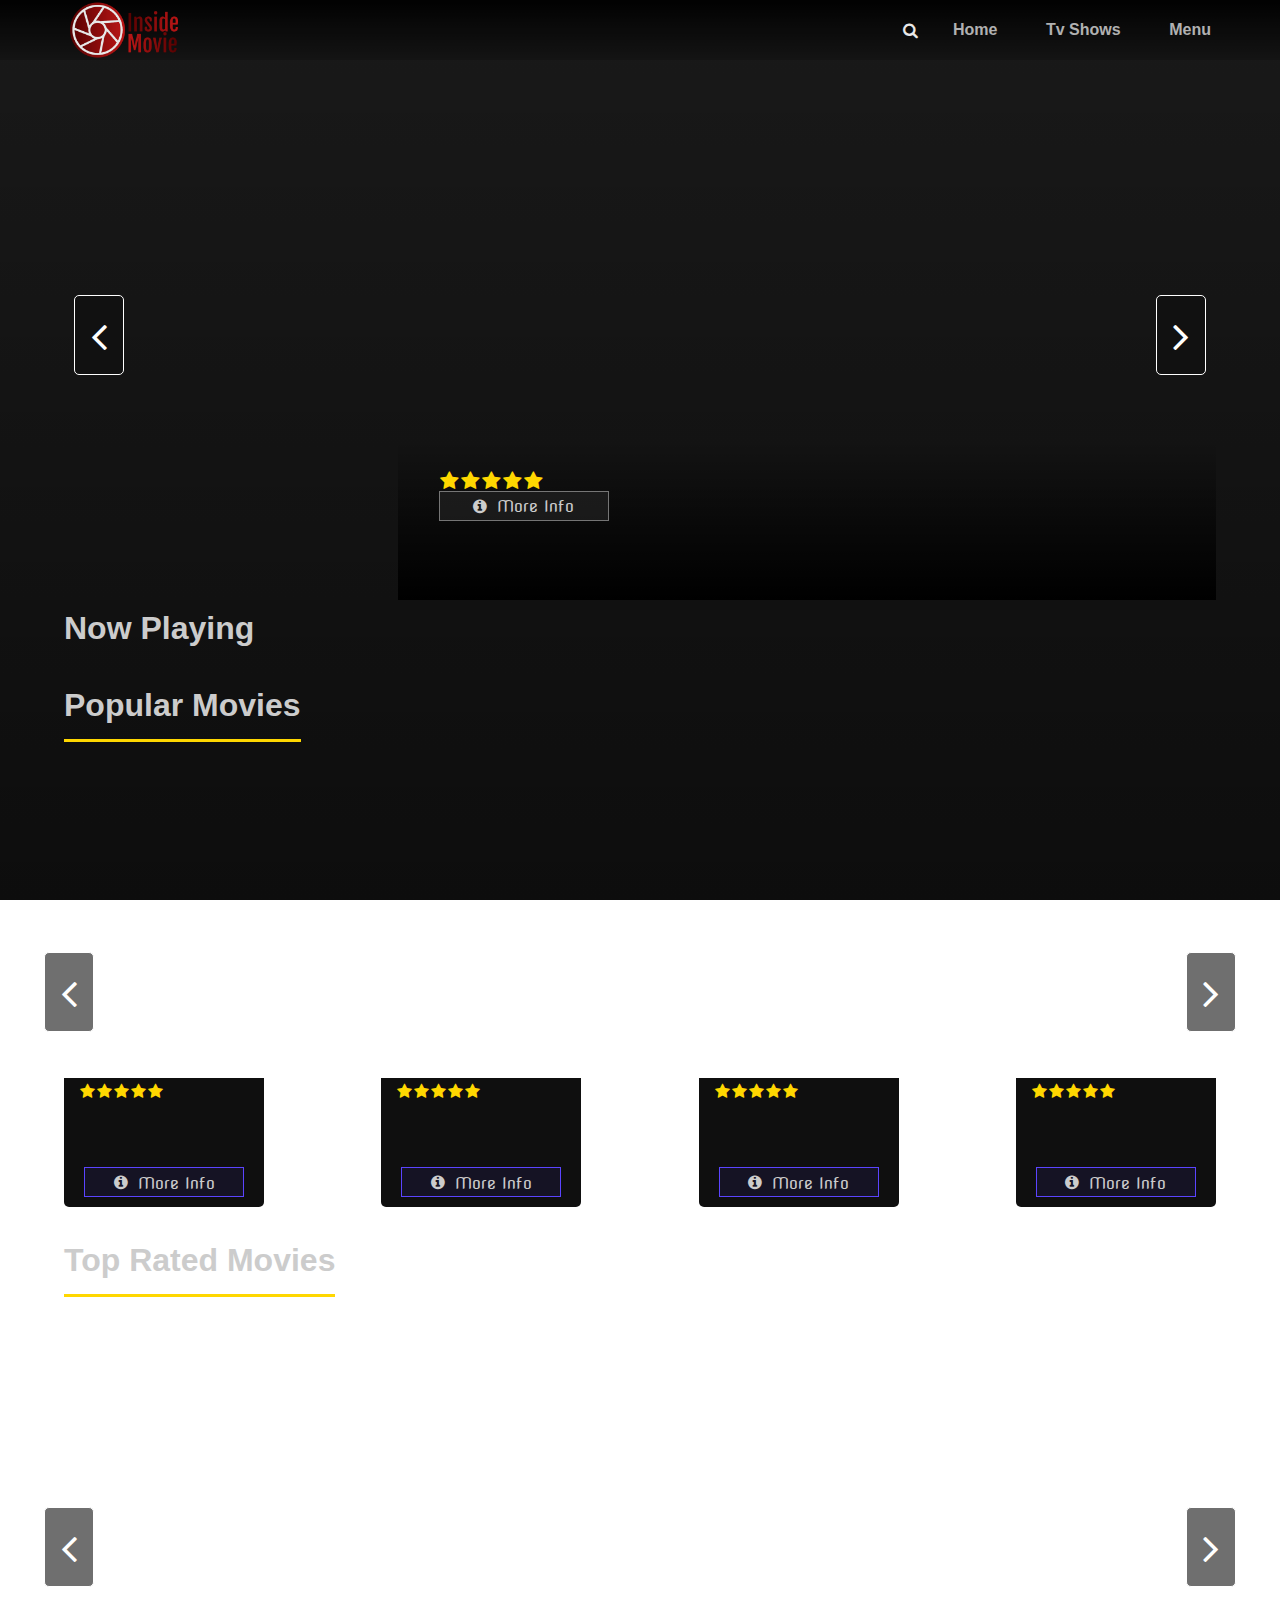
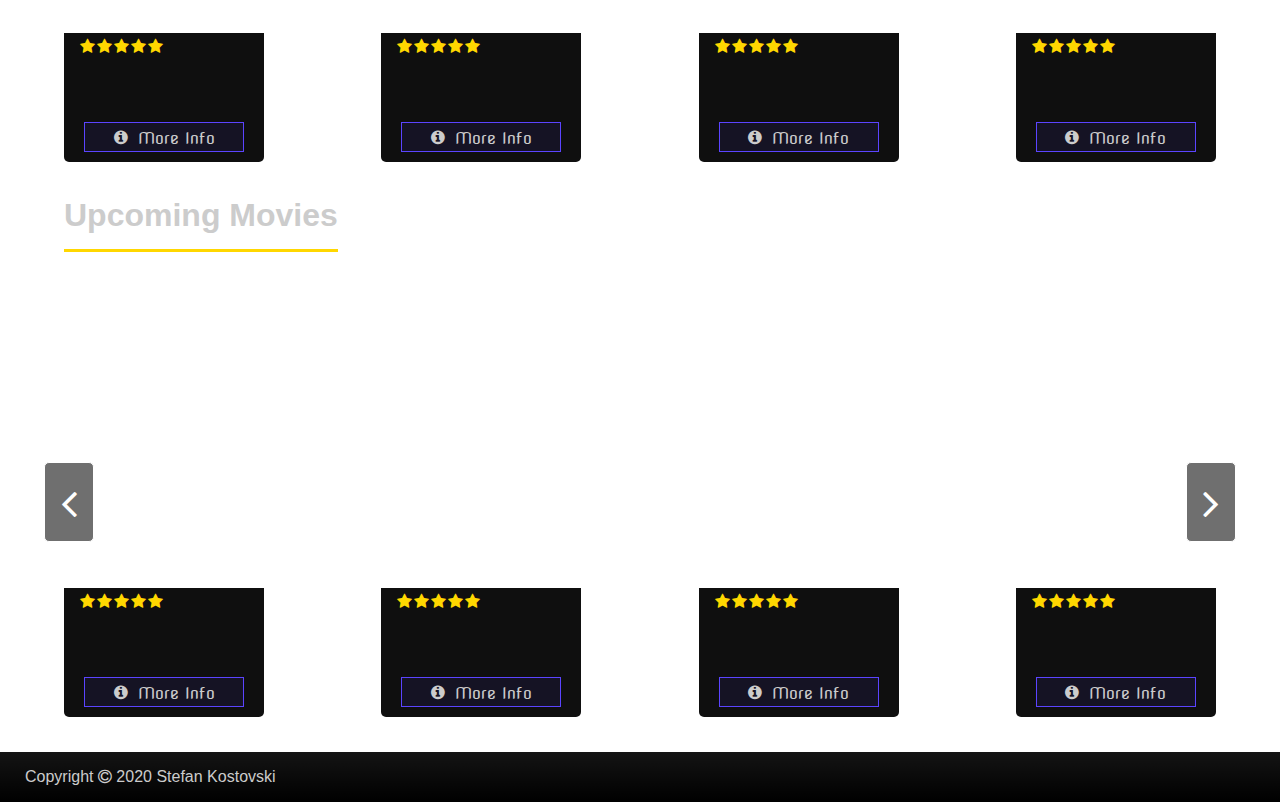
<file: index.html>
<!DOCTYPE html>
<html>

<head>
  <meta charset="utf-8" />
  <meta http-equiv="X-UA-Compatible" content="IE=edge">
  <link rel="shortcut icon" type="image/png" href="../logo.png" />
  <title>Inside Movie </title>
  <link rel="stylesheet" href="https://cdnjs.cloudflare.com/ajax/libs/font-awesome/4.7.0/css/font-awesome.min.css">
  <meta name="viewport" content="width=device-width, initial-scale=1">
  <link href="https://fonts.googleapis.com/css?family=Lato" rel="stylesheet">
  <link href='https://fonts.googleapis.com/css?family=Nova Flat' rel='stylesheet'>
  <link rel="stylesheet" type="text/css" media="screen" href="../style.css" />
  <!-- <link rel="stylesheet" type="text/css" media="screen" href="search.css" /> -->
  <link href='https://unpkg.com/boxicons@2.0.5/css/boxicons.min.css' rel='stylesheet'>
  <!-- <script src="main.js"></script> -->
</head>

<body>


  <header>
    <div class="header_container">

      <a href="index.html" class="logo_anchor">
        <div class="logo_holder">
        </div>
      </a>

      <div class="search_bar_container">
        <form class="main_search_form_index main_search_form_style">
          <input class="search_input_index search_input_style" type="search" name="search"
            placeholder="Search movies by title...">
          <div class="search_name_suggest">

          </div>
        </form>


        <i class="fa fa-search"></i>
        <i class="close_search_bar fa fa-times"></i>
      </div>
      <div class="mobile_main_menu">
        <i class="fa fa-bars"></i>
      </div>
      <ul class="main_menu">
        <li class="home">
          <a href="index.html">
            Home
          </a>
        </li>
        <li class="tv_shows">
          <a href="shows/tv_shows.html">
            Tv Shows
          </a>
        </li>
        <!-- <li class="movies">
          Movies
        </li> -->
        <li class="list_menu">
          Menu
        </li>
      </ul>


    </div>
  </header>

  <div class="main_menu_modal">
    <div class="main_menu_wrapper">
      <div class="movies_main_menu">
        <div class="movies_main_wrapper">
          <div class="movie_menu_intro">
            <i class="fa fa-film"></i>
            <h1 class="movie_menu_header">
              <a href="index.html">Movies</a>
            </h1>
          </div>
          <div class="movie_menu_categories">

            <h4>
              <a href="categories/now_playing.html">
                Now Playing Movies
              </a>
            </h4>

            <h4>
              <a href="categories/popular_movies.html">
                Popular Movies
              </a>
            </h4>

            <h4>
              <a href="categories/top_rated_movies.html">
                Top Rated Movies
              </a>
            </h4>

            <h4>
              <a href="categories/upcoming_movies.html">
                Upcoming Movies
              </a>
            </h4>


            <h4>
              <a href="genre/movies_genre.html">
                Search Movies By Genre
              </a>
            </h4>

          </div>
        </div>
      </div>
      <div class="shows_main_menu">
        <div class="shows_main_wrapper">
          <div class="shows_menu_intro">
            <i class="fa fa-tv"></i>
            <h1 class="shows_menu_header">
              <a href="shows/tv_shows.html">Tv Shows</a>
            </h1>

          </div>

          <div class="shows_menu_categories">
            <h4>
              <a href="categories/airing_today.html">
                Shows Airing Today
              </a>
            </h4>

            <h4>
              <a href="categories/popular_shows.html">
                Popular Shows
              </a>
            </h4>

            <h4>
              <a href="categories/top_rated_shows.html">
                Top Rated Shows
              </a>
            </h4>

            <h4>
              <a href="genre/tv_shows_genre.html">
                Search Tv Shows By Genre
              </a>
            </h4>
          </div>

        </div>
      </div>
      <div class="close_menu">
        <i class="close_menu_icon fa fa-times"></i>
      </div>
    </div>
  </div>

  <div class="search_movie_modal_index">
    <div class="close_search_modal">
      <i class='bx bx-x-circle'></i>
    </div>

    <div class="search_movie_modal_main_container_index">

    </div>
  </div>




  <div class="main_intro_container">

    <div class="big_poster_container">
      <div class="previous scroll_button_style">
        <i class="fa fa-angle-left"></i>
      </div>
    </div>

    <div class="backdrop_image_container">

      <div class="empty_div_30">


      </div>

      <div class="backdrop_box_40">

        <div class="previous scroll_button_style main_intro_mobile_button mobile_button_style">
          <i class="fa fa-angle-left"></i>
        </div>

        <div class="next scroll_button_style mobile_button_style">
          <i class="fa fa-angle-right"></i>
        </div>
      </div>

      <div class="backdrop_box_30">
        <div class="basic_info_container">
          <div class="backdrop_rate_box">
            <div class="intro_stars_container">
              <i class="fa fa-star"></i>
              <i class="fa fa-star"></i>
              <i class="fa fa-star"></i>
              <i class="fa fa-star"></i>
              <i class="fa fa-star"></i>
              <p class="rating_number"></p>
            </div>
            <div class="more_info_button intro_button">
              <i class="fa fa-info-circle intro_circle"></i>
              <p class="more_info intro_info">More Info</p>
            </div>
          </div>

          <div class="backdrop_name_box">
            <h1 class="movie_name"></h1>
          </div>

        </div>
      </div>

    </div>

  </div>

  </div>


  <div class="now_playing_link">
    <a href="categories/now_playing.html">
      <h1 class="now_playing">
        Now Playing
      </h1>
    </a>
  </div>

  <div class="popular_movies_link movies_link_style">
    <a href="categories/popular_movies.html">
      <h1 class="popular_movies_head movies_head_style">
        Popular Movies
      </h1>
    </a>
  </div>


  <div class="popular_movies_box movie_section_box_style">

    <div class="button_box button_box_left">
      <div class="previous_row scroll_button_style">
        <i class="fa fa-angle-left"></i>
      </div>

    </div>


    <div class="popular_movies_row movie_row_style">

      <div class="movie_poster_box">
        <div class="poster_holder_style img_container_0">

        </div>
        <div class="info_holder">

          <div class="rate_box_holder">
            <i class="fa fa-star"></i>
            <i class="fa fa-star"></i>
            <i class="fa fa-star"></i>
            <i class="fa fa-star"></i>
            <i class="fa fa-star"></i>
            <p class="rate_0 rate_style"></p>
          </div>

          <p class="name_0 name_style"></p>
          <div class="more_info_button more_info_button_style pop_button_1">
            <i class="fa fa-info-circle pop_circle_1"></i>
            <p class="more_info pop_info_1">More Info</p>
          </div>
        </div>
      </div>

      <div class="movie_poster_box">
        <div class="poster_holder_style img_container_1">

        </div>
        <div class="info_holder">

          <div class="rate_box_holder">
            <i class="fa fa-star"></i>
            <i class="fa fa-star"></i>
            <i class="fa fa-star"></i>
            <i class="fa fa-star"></i>
            <i class="fa fa-star"></i>
            <p class="rate_1 rate_style"></p>
          </div>
          <p class="name_1 name_style"></p>
          <div class="more_info_button more_info_button_style pop_button_2">
            <i class="fa fa-info-circle pop_circle_2"></i>
            <p class="more_info pop_info_2">More Info</p>
          </div>
        </div>
      </div>

      <div class="movie_poster_box">
        <div class="poster_holder_style img_container_2">

        </div>
        <div class="info_holder">

          <div class="rate_box_holder">
            <i class="fa fa-star"></i>
            <i class="fa fa-star"></i>
            <i class="fa fa-star"></i>
            <i class="fa fa-star"></i>
            <i class="fa fa-star"></i>
            <p class="rate_2 rate_style"></p>
          </div>

          <p class="name_2 name_style"></p>
          <div class="more_info_button more_info_button_style pop_button_3">
            <i class="fa fa-info-circle pop_circle_3"></i>
            <p class="more_info pop_info_3">More Info</p>
          </div>
        </div>
      </div>

      <div class="movie_poster_box">
        <div class="poster_holder_style img_container_3">

        </div>
        <div class="info_holder">
          <div class="rate_box_holder">
            <i class="fa fa-star"></i>
            <i class="fa fa-star"></i>
            <i class="fa fa-star"></i>
            <i class="fa fa-star"></i>
            <i class="fa fa-star"></i>
            <p class="rate_3 rate_style"></p>
          </div>

          <p class="name_3 name_style"></p>

          <div class="more_info_button more_info_button_style pop_button_4">
            <i class="fa fa-info-circle pop_circle_4"></i>
            <p class="more_info pop_info_4">More Info</p>
          </div>
        </div>
      </div>

      <div class="movie_poster_box">
        <div class="poster_holder_style img_container_4">

        </div>
        <div class="info_holder">

          <div class="rate_box_holder">
            <i class="fa fa-star"></i>
            <i class="fa fa-star"></i>
            <i class="fa fa-star"></i>
            <i class="fa fa-star"></i>
            <i class="fa fa-star"></i>
            <p class="rate_4 rate_style"></p>
          </div>

          <p class="name_4 name_style"></p>

          <div class="more_info_button more_info_button_style pop_button_5">
            <i class="fa fa-info-circle pop_circle_5"></i>
            <p class="more_info pop_info_5">More Info</p>
          </div>
        </div>
      </div>

    </div>

    <div class="button_box">
      <div class="next_row scroll_button_style">
        <i class="fa fa-angle-right"></i>
      </div>
    </div>


  </div>


  <div class="movie_section_box_style popular_movies_box4">
    <div class="button_box button_box_left">
      <div class="previous_row_box4 scroll_button_style">
        <i class="fa fa-angle-left"></i>
      </div>
    </div>

    <div class="popular_movies_row4 movie_row_style">

      <div class="movie_poster_box">
        <div class="poster_holder_style img_container_0_box4">

        </div>
        <div class="info_holder">

          <div class="rate_box_holder">
            <i class="fa fa-star"></i>
            <i class="fa fa-star"></i>
            <i class="fa fa-star"></i>
            <i class="fa fa-star"></i>
            <i class="fa fa-star"></i>
            <p class="rate_0_box4 rate_style"></p>
          </div>

          <p class="name_0_box4 name_style"></p>
          <div class="more_info_button more_info_button_style pop_button_1_box4">
            <i class="fa fa-info-circle pop_circle_1_box4"></i>
            <p class="more_info pop_info_1_box4">More Info</p>
          </div>
        </div>
      </div>

      <div class="movie_poster_box">
        <div class="poster_holder_style img_container_1_box4">

        </div>
        <div class="info_holder">

          <div class="rate_box_holder">
            <i class="fa fa-star"></i>
            <i class="fa fa-star"></i>
            <i class="fa fa-star"></i>
            <i class="fa fa-star"></i>
            <i class="fa fa-star"></i>
            <p class="rate_1_box4 rate_style"></p>
          </div>

          <p class="name_1_box4 name_style"></p>
          <div class="more_info_button more_info_button_style pop_button_2_box4">
            <i class="fa fa-info-circle pop_circle_2_box4"></i>
            <p class="more_info pop_info_2_box4">More Info</p>
          </div>
        </div>
      </div>

      <div class="movie_poster_box">
        <div class="poster_holder_style img_container_2_box4">

        </div>
        <div class="info_holder">

          <div class="rate_box_holder">
            <i class="fa fa-star"></i>
            <i class="fa fa-star"></i>
            <i class="fa fa-star"></i>
            <i class="fa fa-star"></i>
            <i class="fa fa-star"></i>
            <p class="rate_2_box4 rate_style"></p>
          </div>

          <p class="name_2_box4 name_style"></p>
          <div class="more_info_button more_info_button_style pop_button_3_box4">
            <i class="fa fa-info-circle pop_circle_3_box4"></i>
            <p class="more_info pop_info_3_box4">More Info</p>
          </div>
        </div>
      </div>

      <div class="movie_poster_box">
        <div class="poster_holder_style img_container_3_box4">

        </div>
        <div class="info_holder">

          <div class="rate_box_holder">
            <i class="fa fa-star"></i>
            <i class="fa fa-star"></i>
            <i class="fa fa-star"></i>
            <i class="fa fa-star"></i>
            <i class="fa fa-star"></i>
            <p class="rate_3_box4 rate_style"></p>
          </div>

          <p class="name_3_box4 name_style"></p>
          <div class="more_info_button more_info_button_style pop_button_4_box4">
            <i class="fa fa-info-circle pop_circle_4_box4"></i>
            <p class="more_info pop_info_4_box4">More Info</p>
          </div>
        </div>
      </div>

    </div>

    <div class="button_box">
      <div class="next_row_box4 scroll_button_style">
        <i class="fa fa-angle-right"></i>
      </div>
    </div>

  </div>


  <div class="movie_section_box_style popular_movies_box3">
    <div class="button_box button_box_left">
      <div class="previous_row_box3 scroll_button_style">
        <i class="fa fa-angle-left"></i>
      </div>
    </div>

    <div class="popular_movies_row3 movie_row_style">

      <div class="movie_poster_box">
        <div class="poster_holder_style img_container_0_box3">

        </div>
        <div class="info_holder">

          <div class="rate_box_holder">
            <i class="fa fa-star"></i>
            <i class="fa fa-star"></i>
            <i class="fa fa-star"></i>
            <i class="fa fa-star"></i>
            <i class="fa fa-star"></i>
            <p class="rate_0_box3 rate_style"></p>
          </div>

          <p class="name_0_box3 name_style"></p>
          <div class="more_info_button more_info_button_style pop_button_1_box3">
            <i class="fa fa-info-circle pop_circle_1_box3"></i>
            <p class="more_info pop_info_1_box3">More Info</p>
          </div>
        </div>
      </div>

      <div class="movie_poster_box">
        <div class="poster_holder_style img_container_1_box3">

        </div>
        <div class="info_holder">

          <div class="rate_box_holder">
            <i class="fa fa-star"></i>
            <i class="fa fa-star"></i>
            <i class="fa fa-star"></i>
            <i class="fa fa-star"></i>
            <i class="fa fa-star"></i>
            <p class="rate_1_box3 rate_style"></p>
          </div>

          <p class="name_1_box3 name_style"></p>
          <div class="more_info_button more_info_button_style pop_button_2_box3">
            <i class="fa fa-info-circle pop_circle_2_box3"></i>
            <p class="more_info pop_info_2_box3">More Info</p>
          </div>
        </div>
      </div>

      <div class="movie_poster_box">
        <div class="poster_holder_style img_container_2_box3">

        </div>
        <div class="info_holder">

          <div class="rate_box_holder">
            <i class="fa fa-star"></i>
            <i class="fa fa-star"></i>
            <i class="fa fa-star"></i>
            <i class="fa fa-star"></i>
            <i class="fa fa-star"></i>
            <p class="rate_2_box3 rate_style"></p>
          </div>

          <p class="name_2_box3 name_style"></p>
          <div class="more_info_button more_info_button_style pop_button_3_box3">
            <i class="fa fa-info-circle pop_circle_3_box3"></i>
            <p class="more_info pop_info_3_box3">More Info</p>
          </div>
        </div>
      </div>

    </div>

    <div class="button_box">
      <div class="next_row_box3 scroll_button_style">
        <i class="fa fa-angle-right"></i>
      </div>
    </div>

  </div>


  <div class="movie_section_box_style popular_movies_box2">
    <div class="button_box button_box_left">
      <div class="previous_row_box2 scroll_button_style">
        <i class="fa fa-angle-left"></i>
      </div>
    </div>

    <div class="popular_movies_row2 movie_row_style">

      <div class="movie_poster_box">
        <div class="poster_holder_style img_container_0_box2">

        </div>
        <div class="info_holder">

          <div class="rate_box_holder">
            <i class="fa fa-star"></i>
            <i class="fa fa-star"></i>
            <i class="fa fa-star"></i>
            <i class="fa fa-star"></i>
            <i class="fa fa-star"></i>
            <p class="rate_0_box2 rate_style"></p>
          </div>

          <p class="name_0_box2 name_style"></p>
          <div class="more_info_button more_info_button_style pop_button_1_box2">
            <i class="fa fa-info-circle pop_circle_1_box2"></i>
            <p class="more_info pop_info_1_box2">More Info</p>
          </div>
        </div>
      </div>

      <div class="movie_poster_box">
        <div class="poster_holder_style img_container_1_box2">

        </div>
        <div class="info_holder">

          <div class="rate_box_holder">
            <i class="fa fa-star"></i>
            <i class="fa fa-star"></i>
            <i class="fa fa-star"></i>
            <i class="fa fa-star"></i>
            <i class="fa fa-star"></i>
            <p class="rate_1_box2 rate_style"></p>
          </div>

          <p class="name_1_box2 name_style"></p>
          <div class="more_info_button more_info_button_style pop_button_2_box2">
            <i class="fa fa-info-circle pop_circle_2_box2"></i>
            <p class="more_info pop_info_2_box2">More Info</p>
          </div>
        </div>
      </div>

    </div>

    <div class="button_box">
      <div class="next_row_box2 scroll_button_style">
        <i class="fa fa-angle-right"></i>
      </div>
    </div>

  </div>


  <div class="top_rated_movies_link movies_link_style">
    <a href="categories/top_rated_movies.html" class="top_rated_link">
      <h1 class="top_rated_movies_head movies_head_style">
        Top Rated Movies
      </h1>
    </a>
  </div>

  <!-- Div koj stoi kako kutija koja gi sodrzi movies_row i 2te button boxes -->
  <div class="top_rated_movies_box movie_section_box_style">

    <div class="button_box button_box_left">
      <div class="previous_row_1 scroll_button_style">
        <i class="fa fa-angle-left"></i>
      </div>
    </div>

    <div class="top_rated_movies_row movie_row_style">


      <div class="movie_poster_box">
        <div class="poster_holder_style top_img_container_0 test">
        </div>
        <div class="info_holder">
          <div class="rate_box_holder">
            <i class="fa fa-star"></i>
            <i class="fa fa-star"></i>
            <i class="fa fa-star"></i>
            <i class="fa fa-star"></i>
            <i class="fa fa-star"></i>
            <p class="top_rate_0 rate_style"></p>
          </div>
          <p class="top_name_0 name_style"></p>
          <div class="more_info_button more_info_button_style top_button_1">
            <i class="fa fa-info-circle top_circle_1"></i>
            <p class="more_info top_info_1">More Info</p>
          </div>
        </div>
      </div>



      <div class="movie_poster_box">
        <div class="poster_holder_style top_img_container_1 test">
        </div>
        <div class="info_holder">
          <div class="rate_box_holder">
            <i class="fa fa-star"></i>
            <i class="fa fa-star"></i>
            <i class="fa fa-star"></i>
            <i class="fa fa-star"></i>
            <i class="fa fa-star"></i>
            <p class="top_rate_1 rate_style"></p>
          </div>
          <p class="top_name_1 name_style"></p>
          <div class="more_info_button more_info_button_style top_button_2">
            <i class="fa fa-info-circle top_circle_2"></i>
            <p class="more_info top_info_2">More Info</p>
          </div>
        </div>
      </div>



      <div class="movie_poster_box">
        <div class="poster_holder_style top_img_container_2 test">
        </div>
        <div class="info_holder">
          <div class="rate_box_holder">
            <i class="fa fa-star"></i>
            <i class="fa fa-star"></i>
            <i class="fa fa-star"></i>
            <i class="fa fa-star"></i>
            <i class="fa fa-star"></i>
            <p class="top_rate_2 rate_style"></p>
          </div>
          <p class="top_name_2 name_style"></p>
          <div class="more_info_button more_info_button_style top_button_3">
            <i class="fa fa-info-circle top_circle_3"></i>
            <p class="more_info top_info_3">More Info</p>
          </div>
        </div>
      </div>



      <div class="movie_poster_box">
        <div class="poster_holder_style top_img_container_3 test">
        </div>
        <div class="info_holder">
          <div class="rate_box_holder">
            <i class="fa fa-star"></i>
            <i class="fa fa-star"></i>
            <i class="fa fa-star"></i>
            <i class="fa fa-star"></i>
            <i class="fa fa-star"></i>
            <p class="top_rate_3 rate_style"></p>
          </div>
          <p class="top_name_3 name_style"></p>
          <div class="more_info_button more_info_button_style top_button_4">
            <i class="fa fa-info-circle top_circle_4"></i>
            <p class="more_info top_info_4">More Info</p>
          </div>
        </div>
      </div>



      <div class="movie_poster_box">
        <div class="poster_holder_style top_img_container_4 test">
        </div>
        <div class="info_holder">
          <div class="rate_box_holder">
            <i class="fa fa-star"></i>
            <i class="fa fa-star"></i>
            <i class="fa fa-star"></i>
            <i class="fa fa-star"></i>
            <i class="fa fa-star"></i>
            <p class="top_rate_4 rate_style"></p>
          </div>
          <p class="top_name_4 name_style"></p>
          <div class="more_info_button more_info_button_style top_button_5">
            <i class="fa fa-info-circle top_circle_5"></i>
            <p class="more_info top_info_5">More Info</p>
          </div>
        </div>
      </div>


    </div>

    <div class="button_box">
      <div class="next_row_1 scroll_button_style">
        <i class="fa fa-angle-right"></i>
      </div>
    </div>

  </div>


  <div class="movie_section_box_style top_rated_movies_box4">
    <div class="button_box button_box_left">
      <div class="previous_row_1_box4 scroll_button_style">
        <i class="fa fa-angle-left"></i>
      </div>
    </div>

    <div class="top_rated_movies_row4 movie_row_style">

      <div class="movie_poster_box">
        <div class="poster_holder_style top_img_container_0_box4 test">
        </div>
        <div class="info_holder">
          <div class="rate_box_holder">
            <i class="fa fa-star"></i>
            <i class="fa fa-star"></i>
            <i class="fa fa-star"></i>
            <i class="fa fa-star"></i>
            <i class="fa fa-star"></i>
            <p class="top_rate_0_box4 rate_style"></p>
          </div>
          <p class="top_name_0_box4 name_style"></p>
          <div class="more_info_button more_info_button_style top_button_1_box4">
            <i class="fa fa-info-circle top_circle_1_box4"></i>
            <p class="more_info top_info_1_box4">More Info</p>
          </div>
        </div>
      </div>



      <div class="movie_poster_box">
        <div class="poster_holder_style top_img_container_1_box4 test">
        </div>
        <div class="info_holder">
          <div class="rate_box_holder">
            <i class="fa fa-star"></i>
            <i class="fa fa-star"></i>
            <i class="fa fa-star"></i>
            <i class="fa fa-star"></i>
            <i class="fa fa-star"></i>
            <p class="top_rate_1_box4 rate_style"></p>
          </div>
          <p class="top_name_1_box4 name_style"></p>
          <div class="more_info_button more_info_button_style top_button_2_box4">
            <i class="fa fa-info-circle top_circle_2_box4"></i>
            <p class="more_info top_info_2_box4">More Info</p>
          </div>
        </div>
      </div>



      <div class="movie_poster_box">
        <div class="poster_holder_style top_img_container_2_box4 test">
        </div>
        <div class="info_holder">
          <div class="rate_box_holder">
            <i class="fa fa-star"></i>
            <i class="fa fa-star"></i>
            <i class="fa fa-star"></i>
            <i class="fa fa-star"></i>
            <i class="fa fa-star"></i>
            <p class="top_rate_2_box4 rate_style"></p>
          </div>
          <p class="top_name_2_box4 name_style"></p>
          <div class="more_info_button more_info_button_style top_button_3_box4">
            <i class="fa fa-info-circle top_circle_3_box4"></i>
            <p class="more_info top_info_3_box4">More Info</p>
          </div>
        </div>
      </div>



      <div class="movie_poster_box">
        <div class="poster_holder_style top_img_container_3_box4 test">
        </div>
        <div class="info_holder">
          <div class="rate_box_holder">
            <i class="fa fa-star"></i>
            <i class="fa fa-star"></i>
            <i class="fa fa-star"></i>
            <i class="fa fa-star"></i>
            <i class="fa fa-star"></i>
            <p class="top_rate_3_box4 rate_style"></p>
          </div>
          <p class="top_name_3_box4 name_style"></p>
          <div class="more_info_button more_info_button_style top_button_4_box4">
            <i class="fa fa-info-circle top_circle_4_box4"></i>
            <p class="more_info top_info_4_box4">More Info</p>
          </div>
        </div>
      </div>

    </div>

    <div class="button_box">
      <div class="next_row_1_box4 scroll_button_style">
        <i class="fa fa-angle-right"></i>
      </div>
    </div>

  </div>


  <div class="movie_section_box_style top_rated_movies_box3">
    <div class="button_box button_box_left">
      <div class="previous_row_1_box3 scroll_button_style">
        <i class="fa fa-angle-left"></i>
      </div>
    </div>

    <div class="top_rated_movies_row3 movie_row_style">

      <div class="movie_poster_box">
        <div class="poster_holder_style top_img_container_0_box3 test">
        </div>
        <div class="info_holder">
          <div class="rate_box_holder">
            <i class="fa fa-star"></i>
            <i class="fa fa-star"></i>
            <i class="fa fa-star"></i>
            <i class="fa fa-star"></i>
            <i class="fa fa-star"></i>
            <p class="top_rate_0_box3 rate_style"></p>
          </div>
          <p class="top_name_0_box3 name_style"></p>
          <div class="more_info_button more_info_button_style top_button_1_box3">
            <i class="fa fa-info-circle top_circle_1_box3"></i>
            <p class="more_info top_info_1_box3">More Info</p>
          </div>
        </div>
      </div>



      <div class="movie_poster_box">
        <div class="poster_holder_style top_img_container_1_box3 test">
        </div>
        <div class="info_holder">
          <div class="rate_box_holder">
            <i class="fa fa-star"></i>
            <i class="fa fa-star"></i>
            <i class="fa fa-star"></i>
            <i class="fa fa-star"></i>
            <i class="fa fa-star"></i>
            <p class="top_rate_1_box3 rate_style"></p>
          </div>
          <p class="top_name_1_box3 name_style"></p>
          <div class="more_info_button more_info_button_style top_button_2_box3">
            <i class="fa fa-info-circle top_circle_2_box3"></i>
            <p class="more_info top_info_2_box3">More Info</p>
          </div>
        </div>
      </div>



      <div class="movie_poster_box">
        <div class="poster_holder_style top_img_container_2_box3 test">
        </div>
        <div class="info_holder">
          <div class="rate_box_holder">
            <i class="fa fa-star"></i>
            <i class="fa fa-star"></i>
            <i class="fa fa-star"></i>
            <i class="fa fa-star"></i>
            <i class="fa fa-star"></i>
            <p class="top_rate_2_box3 rate_style"></p>
          </div>
          <p class="top_name_2_box3 name_style"></p>
          <div class="more_info_button more_info_button_style top_button_3_box3">
            <i class="fa fa-info-circle top_circle_3_box3"></i>
            <p class="more_info top_info_3_box3">More Info</p>
          </div>
        </div>
      </div>

    </div>

    <div class="button_box">
      <div class="next_row_1_box3 scroll_button_style">
        <i class="fa fa-angle-right"></i>
      </div>
    </div>

  </div>


  <div class="movie_section_box_style top_rated_movies_box2">
    <div class="button_box button_box_left">
      <div class="previous_row_1_box2 scroll_button_style">
        <i class="fa fa-angle-left"></i>
      </div>
    </div>

    <div class="top_rated_movies_row2 movie_row_style">

      <div class="movie_poster_box">
        <div class="poster_holder_style top_img_container_0_box2 test">
        </div>
        <div class="info_holder">
          <div class="rate_box_holder">
            <i class="fa fa-star"></i>
            <i class="fa fa-star"></i>
            <i class="fa fa-star"></i>
            <i class="fa fa-star"></i>
            <i class="fa fa-star"></i>
            <p class="top_rate_0_box2 rate_style"></p>
          </div>
          <p class="top_name_0_box2 name_style"></p>
          <div class="more_info_button more_info_button_style top_button_1_box2">
            <i class="fa fa-info-circle top_circle_1_box2"></i>
            <p class="more_info top_info_1_box2">More Info</p>
          </div>
        </div>
      </div>



      <div class="movie_poster_box">
        <div class="poster_holder_style top_img_container_1_box2 test">
        </div>
        <div class="info_holder">
          <div class="rate_box_holder">
            <i class="fa fa-star"></i>
            <i class="fa fa-star"></i>
            <i class="fa fa-star"></i>
            <i class="fa fa-star"></i>
            <i class="fa fa-star"></i>
            <p class="top_rate_1_box2 rate_style"></p>
          </div>
          <p class="top_name_1_box2 name_style"></p>
          <div class="more_info_button more_info_button_style top_button_2_box2">
            <i class="fa fa-info-circle top_circle_2_box2"></i>
            <p class="more_info top_info_2_box2">More Info</p>
          </div>
        </div>
      </div>



    </div>

    <div class="button_box">
      <div class="next_row_1_box2 scroll_button_style">
        <i class="fa fa-angle-right"></i>
      </div>
    </div>

  </div>

  <div class="upcoming_movies_link movies_link_style">
    <a href="categories/upcoming_movies.html" class="upcoming_link">
      <h1 class="upcoming_movies_head movies_head_style">
        Upcoming Movies
      </h1>
    </a>
  </div>

  <!-- Div koj stoi kako kutija koja gi sodrzi movies_row i 2te button boxes -->
  <div class="upcoming_movies_box movie_section_box_style">

    <div class="button_box button_box_left">
      <div class="previous_row_2 scroll_button_style">
        <i class="fa fa-angle-left"></i>
      </div>
    </div>

    <div class="upcoming_movies_row movie_row_style">


      <div class="movie_poster_box">
        <div class="poster_holder_style up_img_container_0">
        </div>
        <div class="info_holder">
          <div class="rate_box_holder">
            <i class="fa fa-star"></i>
            <i class="fa fa-star"></i>
            <i class="fa fa-star"></i>
            <i class="fa fa-star"></i>
            <i class="fa fa-star"></i>
            <p class="up_rate_0 rate_style"></p>
          </div>
          <p class="up_name_0 name_style "></p>
          <div class="more_info_button more_info_button_style up_button_1">
            <i class="fa fa-info-circle up_circle_1"></i>
            <p class="more_info up_info_1">More Info</p>
          </div>
        </div>
      </div>



      <div class="movie_poster_box">
        <div class="poster_holder_style up_img_container_1">
        </div>
        <div class="info_holder">
          <div class="rate_box_holder">
            <i class="fa fa-star"></i>
            <i class="fa fa-star"></i>
            <i class="fa fa-star"></i>
            <i class="fa fa-star"></i>
            <i class="fa fa-star"></i>
            <p class="up_rate_1 rate_style"></p>
          </div>
          <p class="up_name_1 name_style"></p>
          <div class="more_info_button more_info_button_style up_button_2">
            <i class="fa fa-info-circle up_circle_2"></i>
            <p class="more_info up_info_2">More Info</p>
          </div>
        </div>
      </div>



      <div class="movie_poster_box">
        <div class="poster_holder_style up_img_container_2">
        </div>
        <div class="info_holder">
          <div class="rate_box_holder">
            <i class="fa fa-star"></i>
            <i class="fa fa-star"></i>
            <i class="fa fa-star"></i>
            <i class="fa fa-star"></i>
            <i class="fa fa-star"></i>
            <p class="up_rate_2 rate_style"></p>
          </div>
          <p class="up_name_2 name_style"></p>
          <div class="more_info_button more_info_button_style up_button_3">
            <i class="fa fa-info-circle up_circle_3"></i>
            <p class="more_info up_info_3">More Info</p>
          </div>
        </div>
      </div>



      <div class="movie_poster_box">
        <div class="poster_holder_style up_img_container_3">
        </div>
        <div class="info_holder">
          <div class="rate_box_holder">
            <i class="fa fa-star"></i>
            <i class="fa fa-star"></i>
            <i class="fa fa-star"></i>
            <i class="fa fa-star"></i>
            <i class="fa fa-star"></i>
            <p class="up_rate_3 rate_style"></p>
          </div>
          <p class="up_name_3 name_style"></p>
          <div class="more_info_button more_info_button_style up_button_4">
            <i class="fa fa-info-circle up_circle_4"></i>
            <p class="more_info up_info_4">More Info</p>
          </div>
        </div>
      </div>



      <div class="movie_poster_box">
        <div class="poster_holder_style up_img_container_4">
        </div>
        <div class="info_holder">
          <div class="rate_box_holder">
            <i class="fa fa-star"></i>
            <i class="fa fa-star"></i>
            <i class="fa fa-star"></i>
            <i class="fa fa-star"></i>
            <i class="fa fa-star"></i>
            <p class="up_rate_4 rate_style"></p>
          </div>
          <p class="up_name_4 name_style"></p>
          <div class="more_info_button more_info_button_style up_button_5">
            <i class="fa fa-info-circle up_circle_5"></i>
            <p class="more_info up_info_5">More Info</p>
          </div>
        </div>
      </div>


    </div>

    <div class="button_box">
      <div class="next_row_2 scroll_button_style">
        <i class="fa fa-angle-right"></i>
      </div>
    </div>

  </div>


  <div class="upcoming_movies_box4 movie_section_box_style">

    <div class="button_box button_box_left">
      <div class="previous_row_2_box4 scroll_button_style">
        <i class="fa fa-angle-left"></i>
      </div>
    </div>

    <div class="upcoming_movies_row_box4 movie_row_style">


      <div class="movie_poster_box">
        <div class="poster_holder_style up_img_container_0_box4">
        </div>
        <div class="info_holder">
          <div class="rate_box_holder">
            <i class="fa fa-star"></i>
            <i class="fa fa-star"></i>
            <i class="fa fa-star"></i>
            <i class="fa fa-star"></i>
            <i class="fa fa-star"></i>
            <p class="up_rate_0_box4 rate_style"></p>
          </div>
          <p class="up_name_0_box4 name_style "></p>
          <div class="more_info_button more_info_button_style up_button_1_box4">
            <i class="fa fa-info-circle up_circle_1_box4"></i>
            <p class="more_info up_info_1_box4">More Info</p>
          </div>
        </div>
      </div>



      <div class="movie_poster_box">
        <div class="poster_holder_style up_img_container_1_box4">
        </div>
        <div class="info_holder">
          <div class="rate_box_holder">
            <i class="fa fa-star"></i>
            <i class="fa fa-star"></i>
            <i class="fa fa-star"></i>
            <i class="fa fa-star"></i>
            <i class="fa fa-star"></i>
            <p class="up_rate_1_box4 rate_style"></p>
          </div>
          <p class="up_name_1_box4 name_style"></p>
          <div class="more_info_button more_info_button_style up_button_2_box4">
            <i class="fa fa-info-circle up_circle_2_box4"></i>
            <p class="more_info up_info_2_box4">More Info</p>
          </div>
        </div>
      </div>



      <div class="movie_poster_box">
        <div class="poster_holder_style up_img_container_2_box4">
        </div>
        <div class="info_holder">
          <div class="rate_box_holder">
            <i class="fa fa-star"></i>
            <i class="fa fa-star"></i>
            <i class="fa fa-star"></i>
            <i class="fa fa-star"></i>
            <i class="fa fa-star"></i>
            <p class="up_rate_2_box4 rate_style"></p>
          </div>
          <p class="up_name_2_box4 name_style"></p>
          <div class="more_info_button more_info_button_style up_button_3_box4">
            <i class="fa fa-info-circle up_circle_3_box4"></i>
            <p class="more_info up_info_3_box4">More Info</p>
          </div>
        </div>
      </div>



      <div class="movie_poster_box">
        <div class="poster_holder_style up_img_container_3_box4">
        </div>
        <div class="info_holder">
          <div class="rate_box_holder">
            <i class="fa fa-star"></i>
            <i class="fa fa-star"></i>
            <i class="fa fa-star"></i>
            <i class="fa fa-star"></i>
            <i class="fa fa-star"></i>
            <p class="up_rate_3_box4 rate_style"></p>
          </div>
          <p class="up_name_3_box4 name_style"></p>
          <div class="more_info_button more_info_button_style up_button_4_box4">
            <i class="fa fa-info-circle up_circle_4_box4"></i>
            <p class="more_info up_info_4_box4">More Info</p>
          </div>
        </div>
      </div>


    </div>

    <div class="button_box">
      <div class="next_row_2_box4 scroll_button_style">
        <i class="fa fa-angle-right"></i>
      </div>
    </div>

  </div> 


  <div class="upcoming_movies_box3 movie_section_box_style">

    <div class="button_box button_box_left">
      <div class="previous_row_2_box3 scroll_button_style">
        <i class="fa fa-angle-left"></i>
      </div>
    </div>

    <div class="upcoming_movies_row_box3 movie_row_style">


      <div class="movie_poster_box">
        <div class="poster_holder_style up_img_container_0_box3">
        </div>
        <div class="info_holder">
          <div class="rate_box_holder">
            <i class="fa fa-star"></i>
            <i class="fa fa-star"></i>
            <i class="fa fa-star"></i>
            <i class="fa fa-star"></i>
            <i class="fa fa-star"></i>
            <p class="up_rate_0_box3 rate_style"></p>
          </div>
          <p class="up_name_0_box3 name_style "></p>
          <div class="more_info_button more_info_button_style up_button_1_box3">
            <i class="fa fa-info-circle up_circle_1_box3"></i>
            <p class="more_info up_info_1_box3">More Info</p>
          </div>
        </div>
      </div>



      <div class="movie_poster_box">
        <div class="poster_holder_style up_img_container_1_box3">
        </div>
        <div class="info_holder">
          <div class="rate_box_holder">
            <i class="fa fa-star"></i>
            <i class="fa fa-star"></i>
            <i class="fa fa-star"></i>
            <i class="fa fa-star"></i>
            <i class="fa fa-star"></i>
            <p class="up_rate_1_box3 rate_style"></p>
          </div>
          <p class="up_name_1_box3 name_style"></p>
          <div class="more_info_button more_info_button_style up_button_2_box3">
            <i class="fa fa-info-circle up_circle_2_box3"></i>
            <p class="more_info up_info_2_box3">More Info</p>
          </div>
        </div>
      </div>



      <div class="movie_poster_box">
        <div class="poster_holder_style up_img_container_2_box3">
        </div>
        <div class="info_holder">
          <div class="rate_box_holder">
            <i class="fa fa-star"></i>
            <i class="fa fa-star"></i>
            <i class="fa fa-star"></i>
            <i class="fa fa-star"></i>
            <i class="fa fa-star"></i>
            <p class="up_rate_2_box3 rate_style"></p>
          </div>
          <p class="up_name_2_box3 name_style"></p>
          <div class="more_info_button more_info_button_style up_button_3_box3">
            <i class="fa fa-info-circle up_circle_3_box3"></i>
            <p class="more_info up_info_3_box3">More Info</p>
          </div>
        </div>
      </div>


    </div>

    <div class="button_box">
      <div class="next_row_2_box3 scroll_button_style">
        <i class="fa fa-angle-right"></i>
      </div>
    </div>

  </div> 


  <div class="upcoming_movies_box2 movie_section_box_style">

    <div class="button_box button_box_left">
      <div class="previous_row_2_box2 scroll_button_style">
        <i class="fa fa-angle-left"></i>
      </div>
    </div>

    <div class="upcoming_movies_row_box2 movie_row_style">


      <div class="movie_poster_box">
        <div class="poster_holder_style up_img_container_0_box2">
        </div>
        <div class="info_holder">
          <div class="rate_box_holder">
            <i class="fa fa-star"></i>
            <i class="fa fa-star"></i>
            <i class="fa fa-star"></i>
            <i class="fa fa-star"></i>
            <i class="fa fa-star"></i>
            <p class="up_rate_0_box2 rate_style"></p>
          </div>
          <p class="up_name_0_box2 name_style "></p>
          <div class="more_info_button more_info_button_style up_button_1_box2">
            <i class="fa fa-info-circle up_circle_1_box2"></i>
            <p class="more_info up_info_1_box2">More Info</p>
          </div>
        </div>
      </div>



      <div class="movie_poster_box">
        <div class="poster_holder_style up_img_container_1_box2">
        </div>
        <div class="info_holder">
          <div class="rate_box_holder">
            <i class="fa fa-star"></i>
            <i class="fa fa-star"></i>
            <i class="fa fa-star"></i>
            <i class="fa fa-star"></i>
            <i class="fa fa-star"></i>
            <p class="up_rate_1_box2 rate_style"></p>
          </div>
          <p class="up_name_1_box2 name_style"></p>
          <div class="more_info_button more_info_button_style up_button_2_box2">
            <i class="fa fa-info-circle up_circle_2_box2"></i>
            <p class="more_info up_info_2_box2">More Info</p>
          </div>
        </div>
      </div>


    </div>

    <div class="button_box">
      <div class="next_row_2_box2 scroll_button_style">
        <i class="fa fa-angle-right"></i>
      </div>
    </div>

  </div>


  <footer>
    <div class="copyright">
      <p class="copyright_name">
        Copyright 
        <i class="fa fa-copyright"></i>
        2020 Stefan Kostovski
      </p>
    </div>
  </footer>


  <div id="root"></div>
  <script src="https://code.jquery.com/jquery-3.4.1.min.js"
    integrity="sha256-CSXorXvZcTkaix6Yvo6HppcZGetbYMGWSFlBw8HfCJo=" crossorigin="anonymous">
    </script>

  <script src="../persistance/persistance.js"></script>
  <script src="../data/data.js"></script>
  <script src="../business/business.js"></script>
  <script src="../presentation/presentation.js"></script>
  <script src="../main.js"></script>
</body>

</html>
</file>
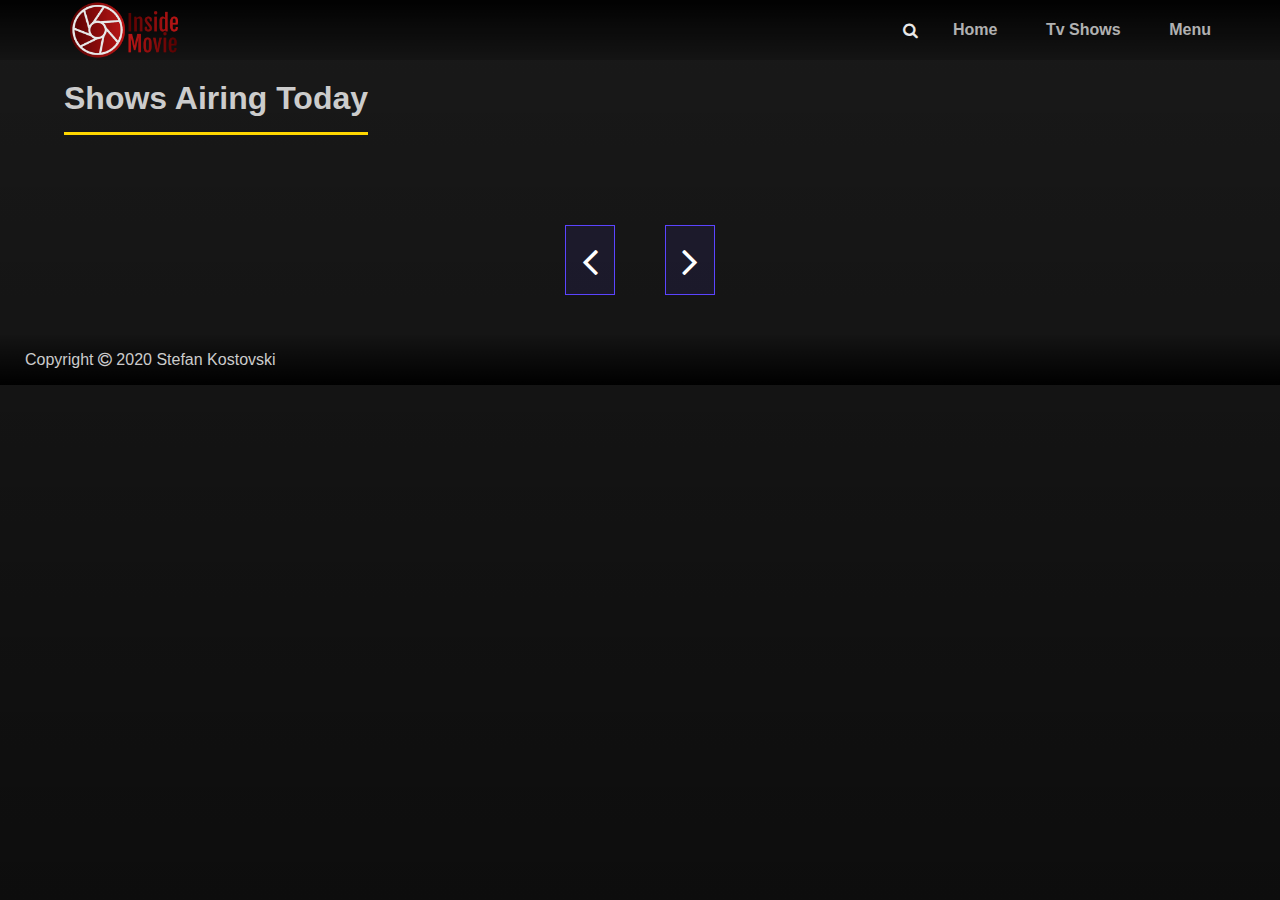
<file: categories/airing_today.html>
<!DOCTYPE html>
<html>
    <head>
        <meta charset="utf-8" />
        <meta http-equiv="X-UA-Compatible" content="IE=edge">
        <link rel="shortcut icon" type="image/png" href="../logo.png" />
        <title>Inside Movie </title>
        <link rel="stylesheet" href="https://cdnjs.cloudflare.com/ajax/libs/font-awesome/4.7.0/css/font-awesome.min.css">
        <meta name="viewport" content="width=device-width, initial-scale=1">
        <link href="https://fonts.googleapis.com/css?family=Lato" rel="stylesheet">
        <link href='https://fonts.googleapis.com/css?family=Nova Flat' rel='stylesheet'>
        <link rel="stylesheet" type="text/css" media="screen" href="../style.css" />
     <link href='https://unpkg.com/boxicons@2.0.5/css/boxicons.min.css' rel='stylesheet'>

        <style>
          
        </style>
        <script src="https://code.jquery.com/jquery-3.4.1.min.js"
        integrity="sha256-CSXorXvZcTkaix6Yvo6HppcZGetbYMGWSFlBw8HfCJo=" crossorigin="anonymous">
        </script>
        <!-- <script src="main.js"></script> -->

      </head>

      <body>
          
        <header>
          <div class="header_container">
      
            <a href="../index.html" class="logo_anchor">
              <div class="logo_holder">
              </div>
            </a>
      
            <div class="search_bar_container">
              <form class="main_search_shows_form main_search_form_style">
                <input class="search_input_style search_shows_input" type="search" name="search" placeholder="Search shows by title...">
                <div class="search_show_name_suggest">

                </div>
              </form>
              <i class="fa fa-search"></i>
              <i class="close_search_bar fa fa-times"></i>
            </div>

            <div class="mobile_main_menu">
              <i class="fa fa-bars"></i>
            </div>
      
            <ul class="main_menu">
              <li class="home">
                <a href="../index.html">
                  Home
                </a>
              </li>
              <li class="tv_shows">
                <a href="../shows/tv_shows.html">
                  Tv Shows
                </a>
              </li>
              <!-- <li class="movies">
                Movies
              </li> -->
              <li class="list_menu">
                Menu
              </li>
            </ul>
      
      
          </div>
        </header>


        <div class="main_menu_modal">
          <div class="main_menu_wrapper">
            <div class="movies_main_menu">
              <div class="movies_main_wrapper">
                <div class="movie_menu_intro">
                  <i class="fa fa-film"></i>
                  <h1 class="movie_menu_header">
                    <a href="../index.html">
                    Movies
                  </a>
                  </h1>
                </div>
                <div class="movie_menu_categories">
      
                  <h4>
                    <a href="now_playing.html">
                      Now Playing Movies
                    </a>
                  </h4>
      
                  <h4>
                    <a href="popular_movies.html">
                      Popular Movies
                    </a>
                  </h4>
      
                  <h4>
                    <a href="top_rated_movies.html">
                      Top Rated Movies
                    </a>
                  </h4>
      
                  <h4>
                    <a href="upcoming_movies.html">
                      Upcoming Movies
                    </a>
                  </h4>
      
      
                  <h4>
                    <a href="../genre/movies_genre.html">
                      Search Movies By Genre
                    </a>
                  </h4>
      
                </div>
              </div>
            </div>
            <div class="shows_main_menu">
              <div class="shows_main_wrapper">
                <div class="shows_menu_intro">
                  <i class="fa fa-tv"></i>
                  <h1 class="shows_menu_header">
                    <a href="../shows/tv_shows.html">
                    Tv Shows
                  </a>
                  </h1>
      
                </div>
      
                <div class="shows_menu_categories">
                  <h4>
                    <a href="airing_today.html">
                      Shows Airing Today
                    </a>
                  </h4>
      
                  <h4>
                    <a href="popular_shows.html">
                      Popular Shows
                    </a>
                  </h4>
      
                  <h4>
                    <a href="top_rated_shows.html">
                      Top Rated Shows
                    </a>
                  </h4>
      
                  <h4>
                    <a href="../genre/tv_shows_genre.html">
                      Search Tv Shows By Genre
                    </a>
                  </h4>
                </div>
      
              </div>
            </div>
            <div class="close_menu">
              <i class="close_menu_icon fa fa-times"></i>
            </div>
          </div>
        </div>

        <div class="search_show_modal">
          <div class="close_search_show_modal">
            <i class='bx bx-x-circle'></i>
          </div>
         
          <div class="search_show_modal_main_container">
      
          </div>
        </div>

          <div class="movies_link_style intro_section_padding">
            <a href="airing_today.html">
            <h1 class="movies_head_style pages_headline">
                Shows Airing Today
            </h1>
            </a>
          </div>

          <div class="airing_today_shows_main_link_container">

          </div>

          <div class="button_container_style airing_today_shows_button_box">

            <div class="previous_airing_today_shows_page page_button_style button_left">
                <i class="fa fa-angle-left"></i>
              </div>

              <h1 class="airing_today_shows_page_number page_number_style">
              
            </h1>

            <div class="next_airing_today_shows_page page_button_style button_right">
                <i class="fa fa-angle-right"></i>
              </div>

          </div>

          <footer>
            <div class="copyright">
              <p class="copyright_name">
                Copyright 
                <i class="fa fa-copyright"></i>
                2020 Stefan Kostovski
              </p>
            </div>
          </footer>



          <script src="https://code.jquery.com/jquery-3.4.1.min.js"
          integrity="sha256-CSXorXvZcTkaix6Yvo6HppcZGetbYMGWSFlBw8HfCJo=" crossorigin="anonymous">
          </script>
      
        <script src="../persistance/persistance.js"></script>
        <script src="../data/data.js"></script>
        <script src="../business/business.js"></script>
        <script src="../presentation/presentation.js"></script>
        <script src="../main.js"></script>

      </body>
</html>
</file>
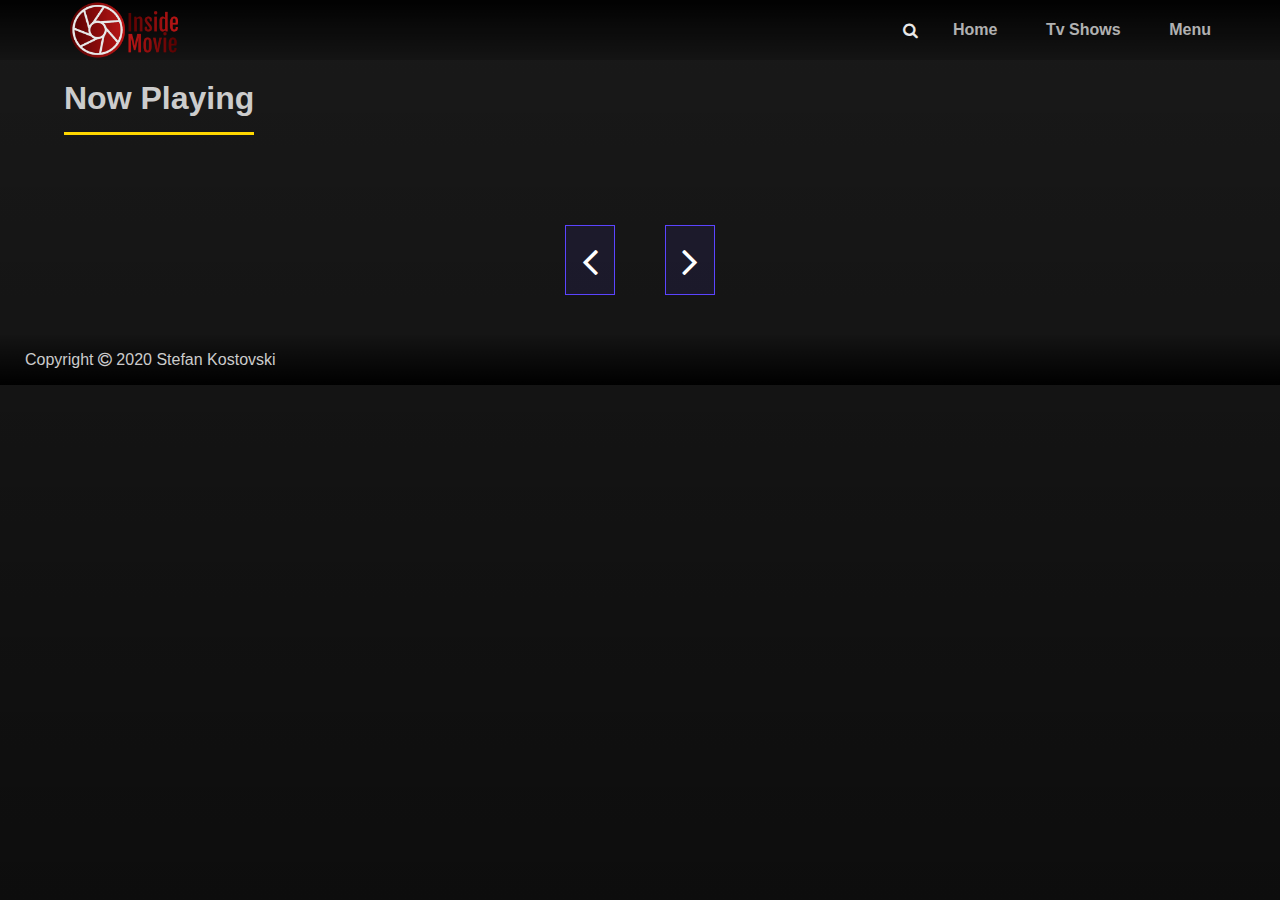
<file: categories/now_playing.html>
<!DOCTYPE html>
<html>

    <head>
        <meta charset="utf-8" />
        <meta http-equiv="X-UA-Compatible" content="IE=edge">
        <link rel="shortcut icon" type="image/png" href="../logo.png" />
        <title>Inside Movie </title>
        <link rel="stylesheet" href="https://cdnjs.cloudflare.com/ajax/libs/font-awesome/4.7.0/css/font-awesome.min.css">
        <meta name="viewport" content="width=device-width, initial-scale=1">
        <link href="https://fonts.googleapis.com/css?family=Lato" rel="stylesheet">
        <link href='https://fonts.googleapis.com/css?family=Nova Flat' rel='stylesheet'>
        <link rel="stylesheet" type="text/css" media="screen" href="../style.css" />
        <link href='https://unpkg.com/boxicons@2.0.5/css/boxicons.min.css' rel='stylesheet'>
        <!-- <script src="main.js"></script> -->
      </head>

      <body>

        <header>
          <div class="header_container">
      
            <a href="../index.html" class="logo_anchor">
              <div class="logo_holder">
              </div>
            </a>
      
            <div class="search_bar_container">
              <form class="main_search_form main_search_form_style">
                <input class="search_input search_input_style" type="search" name="search" placeholder="Search movies by title...">
                <div class="search_name_suggest">

                </div>
              </form>
              <i class="fa fa-search"></i>
              <i class="close_search_bar fa fa-times"></i>
            </div>

            <div class="mobile_main_menu">
              <i class="fa fa-bars"></i>
            </div>
      
            <ul class="main_menu">
              <li class="home">
                <a href="../index.html">
                  Home
                </a>
              </li>
              <li class="tv_shows">
                <a href="../shows/tv_shows.html">
                  Tv Shows
                </a>
              </li>
              <!-- <li class="movies">
                Movies
              </li> -->
              <li class="list_menu">
                Menu
              </li>
            </ul>
      
      
          </div>
        </header>

        
        <div class="main_menu_modal">
          <div class="main_menu_wrapper">
            <div class="movies_main_menu">
              <div class="movies_main_wrapper">
                <div class="movie_menu_intro">
                  <i class="fa fa-film"></i>
                  <h1 class="movie_menu_header">
                    <a href="../index.html">
                    Movies
                  </a>
                  </h1>
                </div>
                <div class="movie_menu_categories">
      
                  <h4>
                    <a href="now_playing.html">
                      Now Playing Movies
                    </a>
                  </h4>
      
                  <h4>
                    <a href="popular_movies.html">
                      Popular Movies
                    </a>
                  </h4>
      
                  <h4>
                    <a href="top_rated_movies.html">
                      Top Rated Movies
                    </a>
                  </h4>
      
                  <h4>
                    <a href="upcoming_movies.html">
                      Upcoming Movies
                    </a>
                  </h4>
      
      
                  <h4>
                    <a href="../genre/movies_genre.html">
                      Search Movies By Genre
                    </a>
                  </h4>
      
                </div>
              </div>
            </div>
            <div class="shows_main_menu">
              <div class="shows_main_wrapper">
                <div class="shows_menu_intro">
                  <i class="fa fa-tv"></i>
                  <h1 class="shows_menu_header">
                    <a href="../shows/tv_shows.html">
                    Tv Shows
                  </a>
                  </h1>
      
                </div>
      
                <div class="shows_menu_categories">
                  <h4>
                    <a href="airing_today.html">
                      Shows Airing Today
                    </a>
                  </h4>
      
                  <h4>
                    <a href="popular_shows.html">
                      Popular Shows
                    </a>
                  </h4>
      
                  <h4>
                    <a href="top_rated_shows.html">
                      Top Rated Shows
                    </a>
                  </h4>
      
                  <h4>
                    <a href="../genre/tv_shows_genre.html">
                      Search Tv Shows By Genre
                    </a>
                  </h4>
                </div>
      
              </div>
            </div>
            <div class="close_menu">
              <i class="close_menu_icon fa fa-times"></i>
            </div>
          </div>
        </div>

        <div class="search_movie_modal">
          <div class="close_search_modal">
            <i class='bx bx-x-circle'></i>
          </div>
         
          <div class="search_movie_modal_main_container">
      
          </div>
        </div>

          
      <div class="now_playing_link movies_link_style intro_section_padding">
        <a href="now_playing.html">
        <h1 class="now_playing movies_head_style">
            Now Playing
        </h1>
        </a>
      </div>

          <div class="now_playing_container">
            
          </div>

          <div class="buttons_container">
            <div class="previous_page page_button_style button_left">
              <i class="fa fa-angle-left"></i>
            </div>

            <h1 class="page_number page_number_style">
              
            </h1>

            <div class="next_page page_button_style button_right">
              <i class="fa fa-angle-right"></i>
            </div>
          </div>

          <footer>
            <div class="copyright">
              <p class="copyright_name">
                Copyright 
                <i class="fa fa-copyright"></i>
                2020 Stefan Kostovski
              </p>
            </div>
          </footer>


          <script src="https://code.jquery.com/jquery-3.4.1.min.js"
          integrity="sha256-CSXorXvZcTkaix6Yvo6HppcZGetbYMGWSFlBw8HfCJo=" crossorigin="anonymous">
          </script>
      
        <script src="../persistance/persistance.js"></script>
        <script src="../data/data.js"></script>
        <script src="../business/business.js"></script>
        <script src="../presentation/presentation.js"></script>
        <script src="../main.js"></script>

      </body>

</html>
</file>
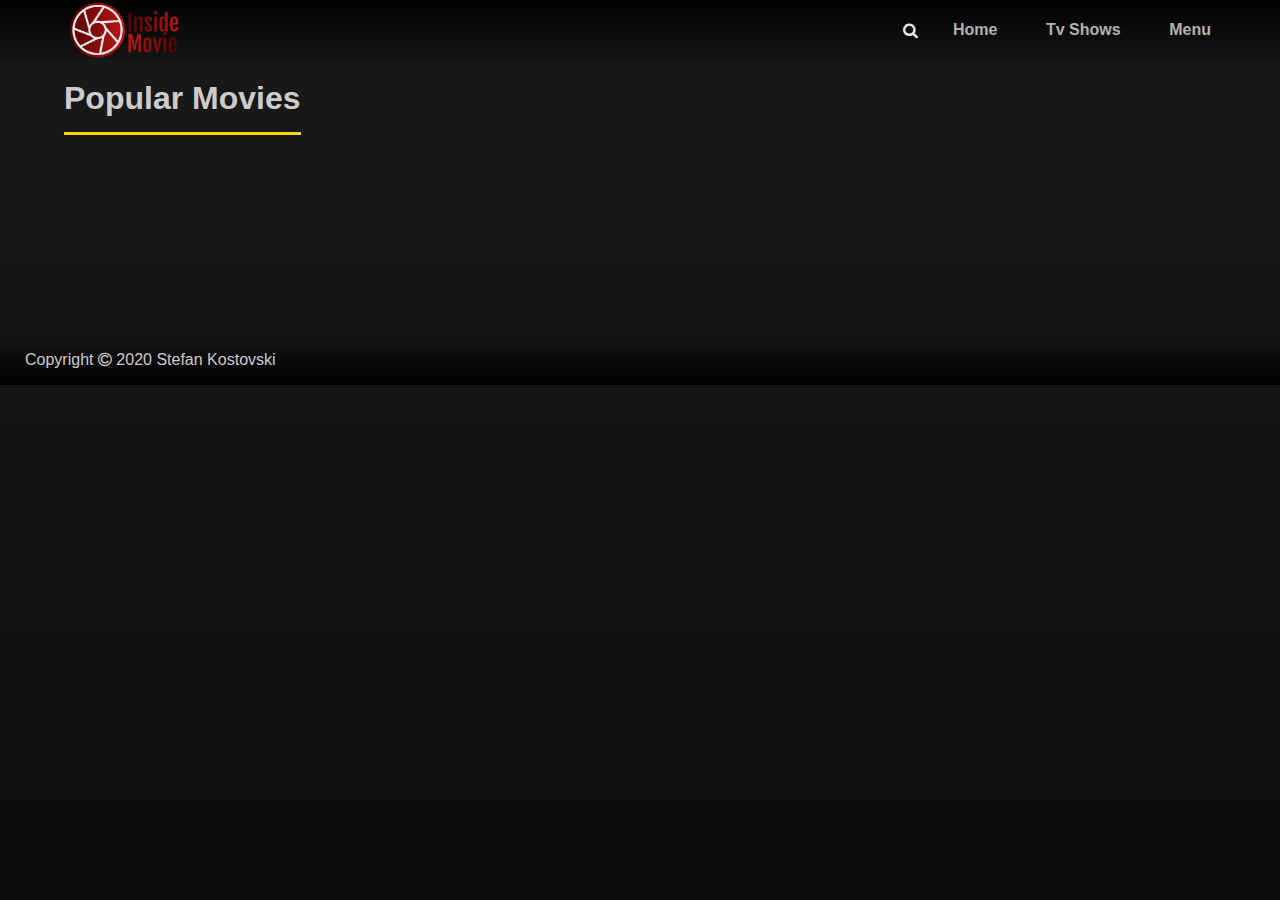
<file: categories/popular_movies.html>
<!DOCTYPE html>
<html>
    <head>
        <meta charset="utf-8" />
        <meta http-equiv="X-UA-Compatible" content="IE=edge">
        <link rel="shortcut icon" type="image/png" href="../logo.png" />
        <title>Inside Movie </title>
        <link rel="stylesheet" href="https://cdnjs.cloudflare.com/ajax/libs/font-awesome/4.7.0/css/font-awesome.min.css">
        <meta name="viewport" content="width=device-width, initial-scale=1">
        <link href="https://fonts.googleapis.com/css?family=Lato" rel="stylesheet">
        <link href='https://fonts.googleapis.com/css?family=Nova Flat' rel='stylesheet'>
        <link rel="stylesheet" type="text/css" media="screen" href="../style.css" />
        <link href='https://unpkg.com/boxicons@2.0.5/css/boxicons.min.css' rel='stylesheet'>
        <style>
          
        </style>

        <!-- <script src="main.js"></script> -->

      </head>

      <body>

        <header>
          <div class="header_container">
      
            <a href="../index.html" class="logo_anchor">
              <div class="logo_holder">
              </div>
            </a>
      
            <div class="search_bar_container">
              <form class="main_search_form main_search_form_style">
                <input class="search_input search_input_style" type="search" name="search" placeholder="Search movies by title...">
                <div class="search_name_suggest">

                </div>
              </form>
              <i class="fa fa-search"></i>
              <i class="close_search_bar fa fa-times"></i>
            </div>

            <div class="mobile_main_menu">
              <i class="fa fa-bars"></i>
            </div>
      
            <ul class="main_menu">
              <li class="home">
                <a href="../index.html">
                  Home
                </a>
              </li>
              <li class="tv_shows">
                <a href="../shows/tv_shows.html">
                  Tv Shows
                </a>
              </li>
              <!-- <li class="movies">
                Movies
              </li> -->
              <li class="list_menu">
                Menu
              </li>
            </ul>
      
      
          </div>
        </header>

        <div class="main_menu_modal">
          <div class="main_menu_wrapper">
            <div class="movies_main_menu">
              <div class="movies_main_wrapper">
                <div class="movie_menu_intro">
                  <i class="fa fa-film"></i>
                  <h1 class="movie_menu_header">
                    <a href="../index.html">
                    Movies
                  </a>
                  </h1>
                </div>
                <div class="movie_menu_categories">
      
                  <h4>
                    <a href="now_playing.html">
                      Now Playing Movies
                    </a>
                  </h4>
      
                  <h4>
                    <a href="popular_movies.html">
                      Popular Movies
                    </a>
                  </h4>
      
                  <h4>
                    <a href="top_rated_movies.html">
                      Top Rated Movies
                    </a>
                  </h4>
      
                  <h4>
                    <a href="upcoming_movies.html">
                      Upcoming Movies
                    </a>
                  </h4>
      
      
                  <h4>
                    <a href="../genre/movies_genre.html">
                      Search Movies By Genre
                    </a>
                  </h4>
      
                </div>
              </div>
            </div>
            <div class="shows_main_menu">
              <div class="shows_main_wrapper">
                <div class="shows_menu_intro">
                  <i class="fa fa-tv"></i>
                  <h1 class="shows_menu_header">
                    <a href="../shows/tv_shows.html">
                    Tv Shows
                  </a>
                  </h1>
      
                </div>
      
                <div class="shows_menu_categories">
                  <h4>
                    <a href="airing_today.html">
                      Shows Airing Today
                    </a>
                  </h4>
      
                  <h4>
                    <a href="popular_shows.html">
                      Popular Shows
                    </a>
                  </h4>
      
                  <h4>
                    <a href="top_rated_shows.html">
                      Top Rated Shows
                    </a>
                  </h4>
      
                  <h4>
                    <a href="../genre/tv_shows_genre.html">
                      Search Tv Shows By Genre
                    </a>
                  </h4>
                </div>
      
              </div>
            </div>
            <div class="close_menu">
              <i class="close_menu_icon fa fa-times"></i>
            </div>
          </div>
        </div>


        <div class="search_movie_modal">
          <div class="close_search_modal">
            <i class='bx bx-x-circle'></i>
          </div>
         
          <div class="search_movie_modal_main_container">
      
          </div>
        </div>

          <div class="movies_link_style intro_section_padding">
            <a href="popular_movies.html">
            <h1 class="movies_head_style pages_headline">
                Popular Movies
            </h1>
            </a>
          </div>

          <div class="link_main_movie_container">

          </div>

          <div class="page_button_container button_container_style">

          </div>

          <footer>
            <div class="copyright">
              <p class="copyright_name">
                Copyright 
                <i class="fa fa-copyright"></i>
                2020 Stefan Kostovski
              </p>
            </div>
          </footer>

          
          <script src="https://code.jquery.com/jquery-3.4.1.min.js"
          integrity="sha256-CSXorXvZcTkaix6Yvo6HppcZGetbYMGWSFlBw8HfCJo=" crossorigin="anonymous">
          </script>
        
          <script src="../persistance/persistance.js"></script>
          <script src="../data/data.js"></script>
          <script src="../business/business.js"></script>
          <script src="../presentation/presentation.js"></script>
          <script src="../main.js"></script>
        

      </body>
</html>
</file>
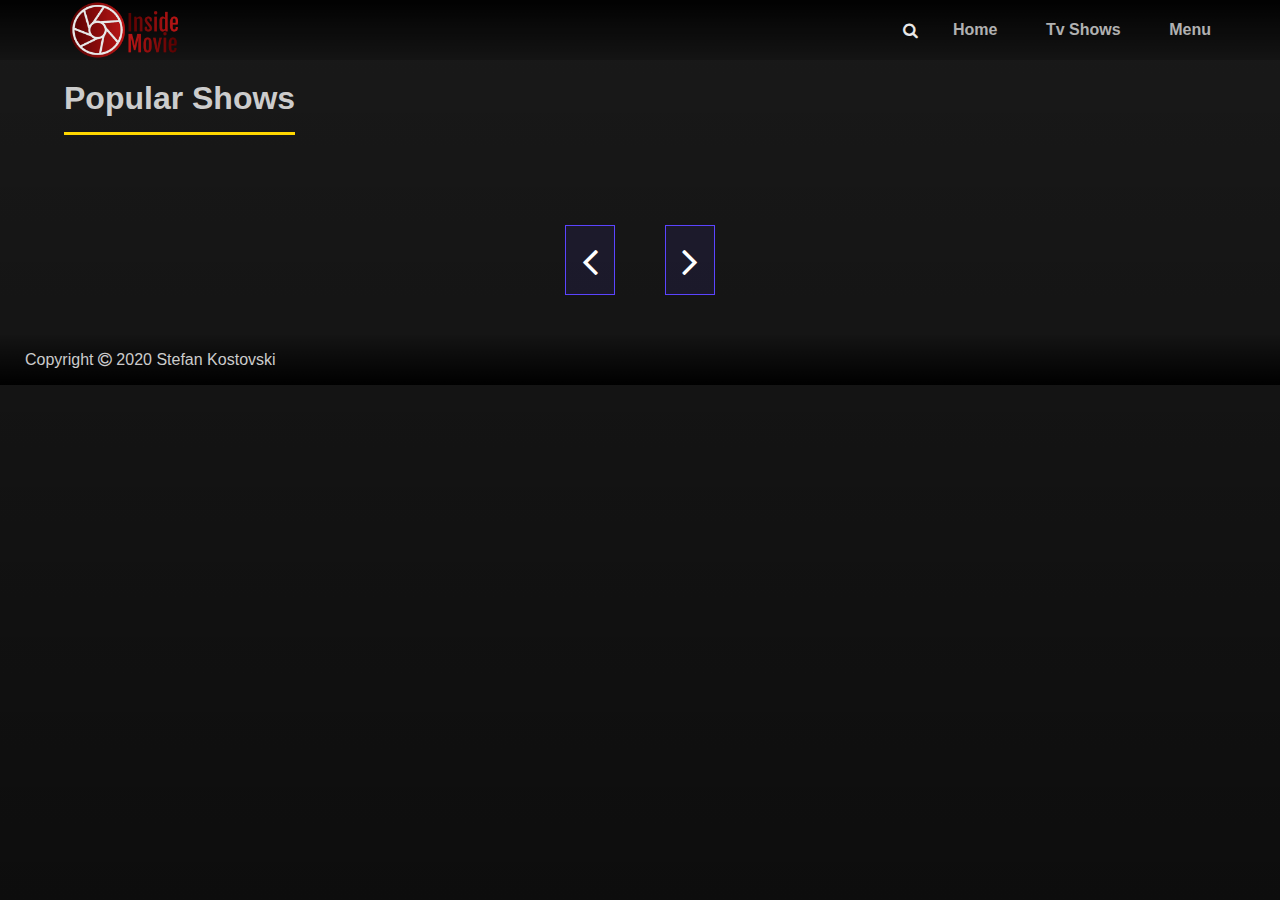
<file: categories/popular_shows.html>
<!DOCTYPE html>
<html>
    <head>
        <meta charset="utf-8" />
        <meta http-equiv="X-UA-Compatible" content="IE=edge">
        <link rel="shortcut icon" type="image/png" href="../logo.png" />
        <title>Inside Movie </title>
        <link rel="stylesheet" href="https://cdnjs.cloudflare.com/ajax/libs/font-awesome/4.7.0/css/font-awesome.min.css">
        <meta name="viewport" content="width=device-width, initial-scale=1">
        <link href="https://fonts.googleapis.com/css?family=Lato" rel="stylesheet">
        <link href='https://fonts.googleapis.com/css?family=Nova Flat' rel='stylesheet'>
        <link rel="stylesheet" type="text/css" media="screen" href="../style.css" />
        <link href='https://unpkg.com/boxicons@2.0.5/css/boxicons.min.css' rel='stylesheet'>
        <style>
          
        </style>
        <script src="https://code.jquery.com/jquery-3.4.1.min.js"
        integrity="sha256-CSXorXvZcTkaix6Yvo6HppcZGetbYMGWSFlBw8HfCJo=" crossorigin="anonymous">
        </script>
        <!-- <script src="main.js"></script> -->

      </head>

      <body>
          
        <header>
          <div class="header_container">
      
            <a href="../index.html" class="logo_anchor">
              <div class="logo_holder">
              </div>
            </a>
      
            <div class="search_bar_container">
              <form class="main_search_shows_form main_search_form_style">
                <input class="search_input_style search_shows_input" type="search" name="search" placeholder="Search shows by title...">
                <div class="search_show_name_suggest">

                </div>
              </form>
              <i class="fa fa-search"></i>
              <i class="close_search_bar fa fa-times"></i>
            </div>

            <div class="mobile_main_menu">
              <i class="fa fa-bars"></i>
            </div>
      
            <ul class="main_menu">
              <li class="home">
                <a href="../index.html">
                  Home
                </a>
              </li>
              <li class="tv_shows">
                <a href="../shows/tv_shows.html">
                  Tv Shows
                </a>
              </li>
              <!-- <li class="movies">
                Movies
              </li> -->
              <li class="list_menu">
                Menu
              </li>
            </ul>
      
      
          </div>
        </header>


        <div class="main_menu_modal">
          <div class="main_menu_wrapper">
            <div class="movies_main_menu">
              <div class="movies_main_wrapper">
                <div class="movie_menu_intro">
                  <i class="fa fa-film"></i>
                  <h1 class="movie_menu_header">
                    <a href="../index.html">
                    Movies
                  </a>
                  </h1>
                </div>
                <div class="movie_menu_categories">
      
                  <h4>
                    <a href="now_playing.html">
                      Now Playing Movies
                    </a>
                  </h4>
      
                  <h4>
                    <a href="popular_movies.html">
                      Popular Movies
                    </a>
                  </h4>
      
                  <h4>
                    <a href="top_rated_movies.html">
                      Top Rated Movies
                    </a>
                  </h4>
      
                  <h4>
                    <a href="upcoming_movies.html">
                      Upcoming Movies
                    </a>
                  </h4>
      
      
                  <h4>
                    <a href="../genre/movies_genre.html">
                      Search Movies By Genre
                    </a>
                  </h4>
      
                </div>
              </div>
            </div>
            <div class="shows_main_menu">
              <div class="shows_main_wrapper">
                <div class="shows_menu_intro">
                  <i class="fa fa-tv"></i>
                  <h1 class="shows_menu_header">
                  <a href="../shows/tv_shows.html">  
                    Tv Shows
                  </a>
                  </h1>
      
                </div>
      
                <div class="shows_menu_categories">
                  <h4>
                    <a href="airing_today.html">
                      Shows Airing Today
                    </a>
                  </h4>
      
                  <h4>
                    <a href="popular_shows.html">
                      Popular Shows
                    </a>
                  </h4>
      
                  <h4>
                    <a href="top_rated_shows.html">
                      Top Rated Shows
                    </a>
                  </h4>
      
                  <h4>
                    <a href="../genre/tv_shows_genre.html">
                      Search Tv Shows By Genre
                    </a>
                  </h4>
                </div>
      
              </div>
            </div>
            <div class="close_menu">
              <i class="close_menu_icon fa fa-times"></i>
            </div>
          </div>
        </div>

        <div class="search_show_modal">
          <div class="close_search_show_modal">
            <i class='bx bx-x-circle'></i>
          </div>
         
          <div class="search_show_modal_main_container">
      
          </div>
        </div>

          <div class="movies_link_style intro_section_padding">
            <a href="popular_shows.html">
            <h1 class="movies_head_style pages_headline">
                Popular Shows
            </h1>
            </a>
          </div>

          <div class="popular_shows_main_link_container">

          </div>

          <div class="button_container_style popular_shows_button_box">

            <div class="previous_popular_shows_page page_button_style button_left">
                <i class="fa fa-angle-left"></i>
              </div>

              <h1 class="popular_shows_page_number page_number_style">
              
            </h1>

            <div class="next_popular_shows_page page_button_style button_right">
                <i class="fa fa-angle-right"></i>
              </div>

          </div>

          <footer>
            <div class="copyright">
              <p class="copyright_name">
                Copyright 
                <i class="fa fa-copyright"></i>
                2020 Stefan Kostovski
              </p>
            </div>
          </footer>


          <script src="https://code.jquery.com/jquery-3.4.1.min.js"
          integrity="sha256-CSXorXvZcTkaix6Yvo6HppcZGetbYMGWSFlBw8HfCJo=" crossorigin="anonymous">
          </script>
      
        <script src="../persistance/persistance.js"></script>
        <script src="../data/data.js"></script>
        <script src="../business/business.js"></script>
        <script src="../presentation/presentation.js"></script>
        <script src="../main.js"></script>

      </body>
</html>
</file>
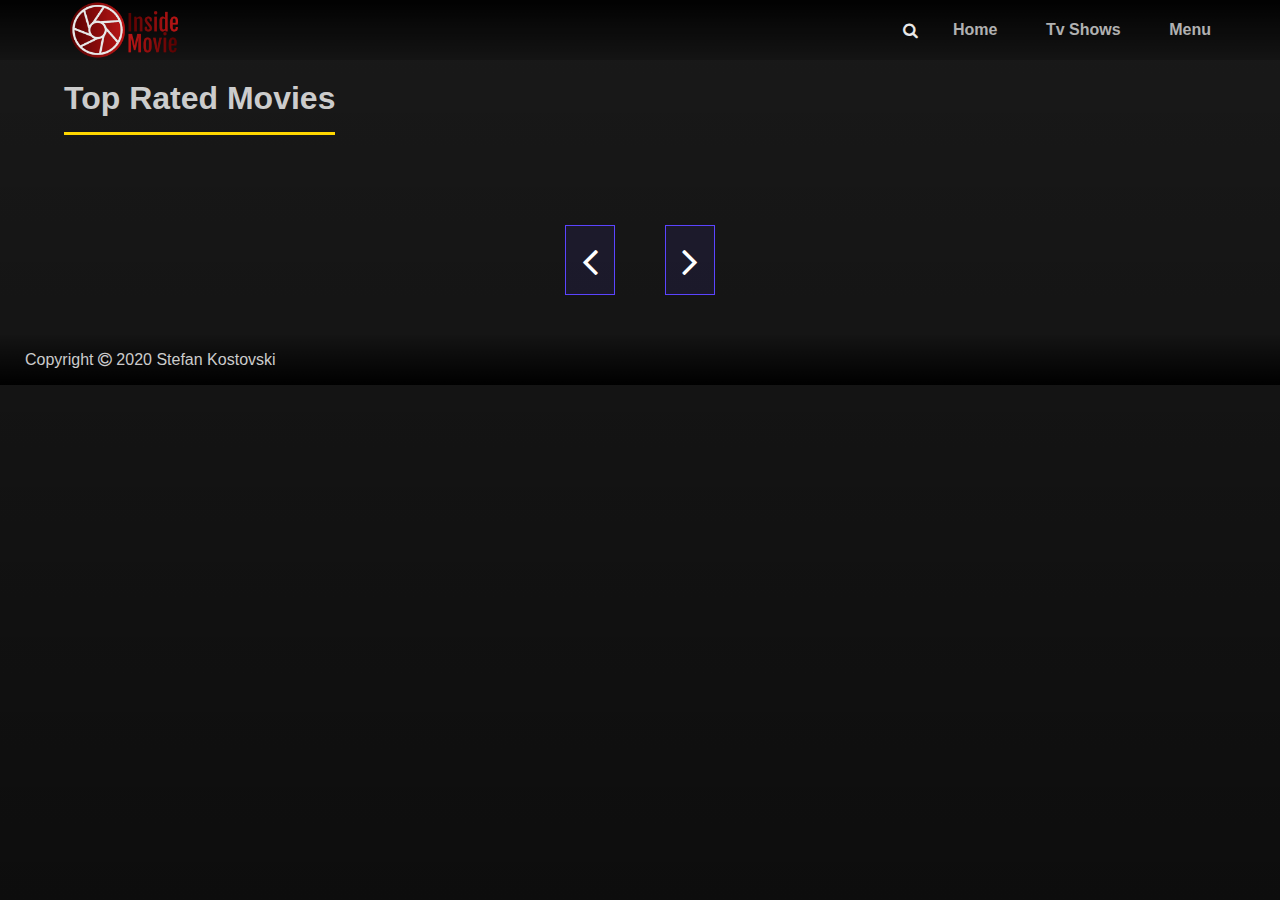
<file: categories/top_rated_movies.html>
<!DOCTYPE html>
<html>
    <head>
        <meta charset="utf-8" />
        <meta http-equiv="X-UA-Compatible" content="IE=edge">
        <link rel="shortcut icon" type="image/png" href="../logo.png" />
        <title>Inside Movie </title>
        <link rel="stylesheet" href="https://cdnjs.cloudflare.com/ajax/libs/font-awesome/4.7.0/css/font-awesome.min.css">
        <meta name="viewport" content="width=device-width, initial-scale=1">
        <link href="https://fonts.googleapis.com/css?family=Lato" rel="stylesheet">
        <link href='https://fonts.googleapis.com/css?family=Nova Flat' rel='stylesheet'>
        <link rel="stylesheet" type="text/css" media="screen" href="../style.css" />
        <link href='https://unpkg.com/boxicons@2.0.5/css/boxicons.min.css' rel='stylesheet'>
        <style>
          
        </style>
        <script src="https://code.jquery.com/jquery-3.4.1.min.js"
        integrity="sha256-CSXorXvZcTkaix6Yvo6HppcZGetbYMGWSFlBw8HfCJo=" crossorigin="anonymous">
        </script>
        <!-- <script src="main.js"></script> -->

      </head>

      <body>
          
        <header>
          <div class="header_container">
      
            <a href="../index.html" class="logo_anchor">
              <div class="logo_holder">
              </div>
            </a>
      
            <div class="search_bar_container">
              <form class="main_search_form main_search_form_style">
                <input class="search_input search_input_style" type="search" name="search" placeholder="Search movies by title...">
                <div class="search_name_suggest">

                </div>
              </form>
              <i class="fa fa-search"></i>
              <i class="close_search_bar fa fa-times"></i>
            </div>

            <div class="mobile_main_menu">
              <i class="fa fa-bars"></i>
            </div>
      
            <ul class="main_menu">
              <li class="home">
                <a href="../index.html">
                  Home
                </a>
              </li>
              <li class="tv_shows">
                <a href="../shows/tv_shows.html">
                  Tv Shows
                </a>
              </li>
              <!-- <li class="movies">
                Movies
              </li> -->
              <li class="list_menu">
                Menu
              </li>
            </ul>
      
      
          </div>
        </header>


        <div class="main_menu_modal">
          <div class="main_menu_wrapper">
            <div class="movies_main_menu">
              <div class="movies_main_wrapper">
                <div class="movie_menu_intro">
                  <i class="fa fa-film"></i>
                  <h1 class="movie_menu_header">
                    <a href="../index.html">
                    Movies
                  </a>
                  </h1>
                </div>
                <div class="movie_menu_categories">
      
                  <h4>
                    <a href="now_playing.html">
                      Now Playing Movies
                    </a>
                  </h4>
      
                  <h4>
                    <a href="popular_movies.html">
                      Popular Movies
                    </a>
                  </h4>
      
                  <h4>
                    <a href="top_rated_movies.html">
                      Top Rated Movies
                    </a>
                  </h4>
      
                  <h4>
                    <a href="upcoming_movies.html">
                      Upcoming Movies
                    </a>
                  </h4>
      
      
                  <h4>
                    <a href="../genre/movies_genre.html">
                      Search Movies By Genre
                    </a>
                  </h4>
      
                </div>
              </div>
            </div>
            <div class="shows_main_menu">
              <div class="shows_main_wrapper">
                <div class="shows_menu_intro">
                  <i class="fa fa-tv"></i>
                  <h1 class="shows_menu_header">
                    <a href="../shows/tv_shows.html">
                    Tv Shows
                  </a>
                  </h1>
      
                </div>
      
                <div class="shows_menu_categories">
                  <h4>
                    <a href="airing_today.html">
                      Shows Airing Today
                    </a>
                  </h4>
      
                  <h4>
                    <a href="popular_shows.html">
                      Popular Shows
                    </a>
                  </h4>
      
                  <h4>
                    <a href="top_rated_shows.html">
                      Top Rated Shows
                    </a>
                  </h4>
      
                  <h4>
                    <a href="../genre/tv_shows_genre.html">
                      Search Tv Shows By Genre
                    </a>
                  </h4>
                </div>
      
              </div>
            </div>
            <div class="close_menu">
              <i class="close_menu_icon fa fa-times"></i>
            </div>
          </div>
        </div>


        <div class="search_movie_modal">
          <div class="close_search_modal">
            <i class='bx bx-x-circle'></i>
          </div>
         
          <div class="search_movie_modal_main_container">
      
          </div>
        </div>

          <div class="movies_link_style intro_section_padding">
            <a href="top_rated_movies.html">
            <h1 class="movies_head_style pages_headline">
                Top Rated Movies
            </h1>
            </a>
          </div>

          <div class="top_rated_main_link_container">

          </div>

          <div class="button_container_style top_rated_button_box">

            <div class="previous_top_rated_page page_button_style button_left">
                <i class="fa fa-angle-left"></i>
              </div>

              <h1 class="top_rated_page_number page_number_style">
              
            </h1>

            <div class="next_top_rated_page page_button_style button_right">
                <i class="fa fa-angle-right"></i>
              </div>

          </div>

          <footer>
            <div class="copyright">
              <p class="copyright_name">
                Copyright 
                <i class="fa fa-copyright"></i>
                2020 Stefan Kostovski
              </p>
            </div>
          </footer>



          <script src="https://code.jquery.com/jquery-3.4.1.min.js"
          integrity="sha256-CSXorXvZcTkaix6Yvo6HppcZGetbYMGWSFlBw8HfCJo=" crossorigin="anonymous">
          </script>
      
        <script src="../persistance/persistance.js"></script>
        <script src="../data/data.js"></script>
        <script src="../business/business.js"></script>
        <script src="../presentation/presentation.js"></script>
        <script src="../main.js"></script>

      </body>
</html>
</file>
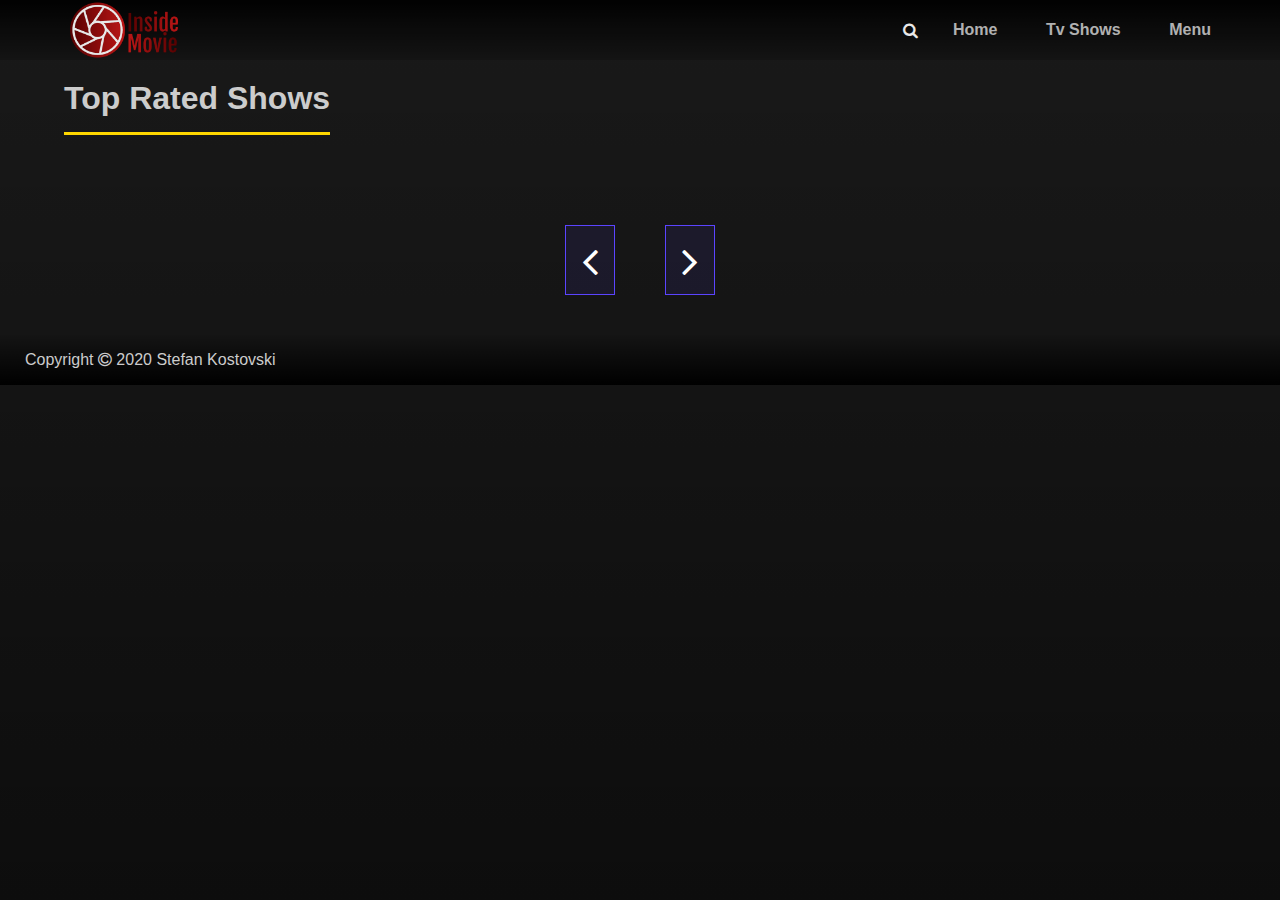
<file: categories/top_rated_shows.html>
<!DOCTYPE html>
<html>
    <head>
        <meta charset="utf-8" />
        <meta http-equiv="X-UA-Compatible" content="IE=edge">
        <link rel="shortcut icon" type="image/png" href="../logo.png" />
        <title>Inside Movie </title>
        <link rel="stylesheet" href="https://cdnjs.cloudflare.com/ajax/libs/font-awesome/4.7.0/css/font-awesome.min.css">
        <meta name="viewport" content="width=device-width, initial-scale=1">
        <link href="https://fonts.googleapis.com/css?family=Lato" rel="stylesheet">
        <link href='https://fonts.googleapis.com/css?family=Nova Flat' rel='stylesheet'>
        <link rel="stylesheet" type="text/css" media="screen" href="../style.css" />
        <link href='https://unpkg.com/boxicons@2.0.5/css/boxicons.min.css' rel='stylesheet'>
        <style>
          
        </style>
        <script src="https://code.jquery.com/jquery-3.4.1.min.js"
        integrity="sha256-CSXorXvZcTkaix6Yvo6HppcZGetbYMGWSFlBw8HfCJo=" crossorigin="anonymous">
        </script>
        <!-- <script src="main.js"></script> -->

      </head>

      <body>
          
        <header>
          <div class="header_container">
      
            <a href="../index.html" class="logo_anchor">
              <div class="logo_holder">
              </div>
            </a>
      
            <div class="search_bar_container">
              <form class="main_search_shows_form main_search_form_style">
                <input class="search_input_style search_shows_input" type="search" name="search" placeholder="Search shows by title...">
                <div class="search_show_name_suggest">

                </div>
              </form>
              <i class="fa fa-search"></i>
              <i class="close_search_bar fa fa-times"></i>
            </div>

            <div class="mobile_main_menu">
              <i class="fa fa-bars"></i>
            </div>
      
            <ul class="main_menu">
              <li class="home">
                <a href="../index.html">
                  Home
                </a>
              </li>
              <li class="tv_shows">
                <a href="../shows/tv_shows.html">
                  Tv Shows
                </a>
              </li>
              <!-- <li class="movies">
                Movies
              </li> -->
              <li class="list_menu">
                Menu
              </li>
            </ul>
      
      
          </div>
        </header>

        <div class="main_menu_modal">
          <div class="main_menu_wrapper">
            <div class="movies_main_menu">
              <div class="movies_main_wrapper">
                <div class="movie_menu_intro">
                  <i class="fa fa-film"></i>
                  <h1 class="movie_menu_header">
                    <a href="../index.html">
                    Movies
                  </a>
                  </h1>
                </div>
                <div class="movie_menu_categories">
      
                  <h4>
                    <a href="now_playing.html">
                      Now Playing Movies
                    </a>
                  </h4>
      
                  <h4>
                    <a href="popular_movies.html">
                      Popular Movies
                    </a>
                  </h4>
      
                  <h4>
                    <a href="top_rated_movies.html">
                      Top Rated Movies
                    </a>
                  </h4>
      
                  <h4>
                    <a href="upcoming_movies.html">
                      Upcoming Movies
                    </a>
                  </h4>
      
      
                  <h4>
                    <a href="../genre/movies_genre.html">
                      Search Movies By Genre
                    </a>
                  </h4>
      
                </div>
              </div>
            </div>
            <div class="shows_main_menu">
              <div class="shows_main_wrapper">
                <div class="shows_menu_intro">
                  <i class="fa fa-tv"></i>
                  <h1 class="shows_menu_header">
                    <a href="../shows/tv_shows.html">
                    Tv Shows
                  </a>
                  </h1>
      
                </div>
      
                <div class="shows_menu_categories">
                  <h4>
                    <a href="airing_today.html">
                      Shows Airing Today
                    </a>
                  </h4>
      
                  <h4>
                    <a href="popular_shows.html">
                      Popular Shows
                    </a>
                  </h4>
      
                  <h4>
                    <a href="top_rated_shows.html">
                      Top Rated Shows
                    </a>
                  </h4>
      
                  <h4>
                    <a href="../genre/tv_shows_genre.html">
                      Search Tv Shows By Genre
                    </a>
                  </h4>
                </div>
      
              </div>
            </div>
            <div class="close_menu">
              <i class="close_menu_icon fa fa-times"></i>
            </div>
          </div>
        </div>

        <div class="search_show_modal">
          <div class="close_search_show_modal">
            <i class='bx bx-x-circle'></i>
          </div>
         
          <div class="search_show_modal_main_container">
      
          </div>
        </div>

          <div class="movies_link_style intro_section_padding">
            <a href="top_rated_shows.html">
            <h1 class="movies_head_style pages_headline">
                Top Rated Shows
            </h1>
            </a>
          </div>

          <div class="top_rated_shows_main_link_container">

          </div>

          <div class="button_container_style top_rated_shows_button_box">

            <div class="previous_top_rated_shows_page page_button_style button_left">
                <i class="fa fa-angle-left"></i>
              </div>

              <h1 class="top_rated_shows_page_number page_number_style">
              
            </h1>

            <div class="next_top_rated_shows_page page_button_style button_right">
                <i class="fa fa-angle-right"></i>
              </div>

          </div>

          <footer>
            <div class="copyright">
              <p class="copyright_name">
                Copyright 
                <i class="fa fa-copyright"></i>
                2020 Stefan Kostovski
              </p>
            </div>
          </footer>



          <script src="https://code.jquery.com/jquery-3.4.1.min.js"
          integrity="sha256-CSXorXvZcTkaix6Yvo6HppcZGetbYMGWSFlBw8HfCJo=" crossorigin="anonymous">
          </script>
      
        <script src="../persistance/persistance.js"></script>
        <script src="../data/data.js"></script>
        <script src="../business/business.js"></script>
        <script src="../presentation/presentation.js"></script>
        <script src="../main.js"></script>

      </body>
</html>
</file>
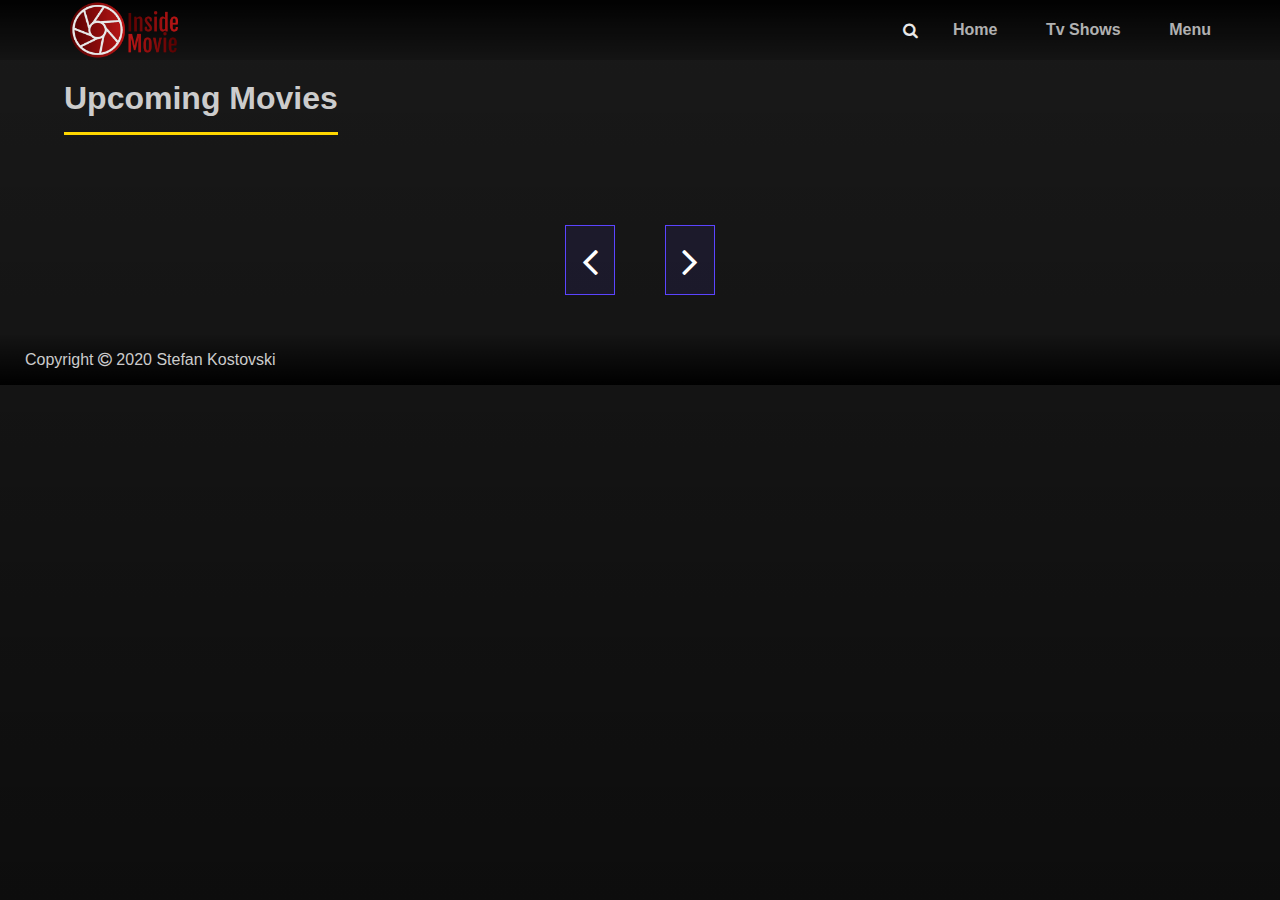
<file: categories/upcoming_movies.html>
<!DOCTYPE html>
<html>
    <head>
        <meta charset="utf-8" />
        <meta http-equiv="X-UA-Compatible" content="IE=edge">
        <link rel="shortcut icon" type="image/png" href="../logo.png" />
        <title>Inside Movie </title>
        <link rel="stylesheet" href="https://cdnjs.cloudflare.com/ajax/libs/font-awesome/4.7.0/css/font-awesome.min.css">
        <meta name="viewport" content="width=device-width, initial-scale=1">
        <link href="https://fonts.googleapis.com/css?family=Lato" rel="stylesheet">
        <link href='https://fonts.googleapis.com/css?family=Nova Flat' rel='stylesheet'>
        <link rel="stylesheet" type="text/css" media="screen" href="../style.css" />
        <link href='https://unpkg.com/boxicons@2.0.5/css/boxicons.min.css' rel='stylesheet'>
        <style>
          
        </style>
        <script src="https://code.jquery.com/jquery-3.4.1.min.js"
        integrity="sha256-CSXorXvZcTkaix6Yvo6HppcZGetbYMGWSFlBw8HfCJo=" crossorigin="anonymous">
        </script>
        <!-- <script src="main.js"></script> -->

      </head>

      <body>
          
        <header>
          <div class="header_container">
      
            <a href="../index.html" class="logo_anchor">
              <div class="logo_holder">
              </div>
            </a>
      
            <div class="search_bar_container">
              <form class="main_search_form main_search_form_style">
                <input class="search_input search_input_style" type="search" name="search" placeholder="Search movies by title...">
                <div class="search_name_suggest">

                </div>
              </form>
              <i class="fa fa-search"></i>
              <i class="close_search_bar fa fa-times"></i>
            </div>

            <div class="mobile_main_menu">
              <i class="fa fa-bars"></i>
            </div>
      
            <ul class="main_menu">
              <li class="home">
                <a href="../index.html">
                  Home
                </a>
              </li>
              <li class="tv_shows">
                <a href="../shows/tv_shows.html">
                  Tv Shows
                </a>
              </li>
              <!-- <li class="movies">
                Movies
              </li> -->
              <li class="list_menu">
                Menu
              </li>
            </ul>
      
      
          </div>
        </header>

        <div class="main_menu_modal">
          <div class="main_menu_wrapper">
            <div class="movies_main_menu">
              <div class="movies_main_wrapper">
                <div class="movie_menu_intro">
                  <i class="fa fa-film"></i>
                  <h1 class="movie_menu_header">
                    <a href="../index.html">
                    Movies
                  </a>
                  </h1>
                </div>
                <div class="movie_menu_categories">
      
                  <h4>
                    <a href="now_playing.html">
                      Now Playing Movies
                    </a>
                  </h4>
      
                  <h4>
                    <a href="popular_movies.html">
                      Popular Movies
                    </a>
                  </h4>
      
                  <h4>
                    <a href="top_rated_movies.html">
                      Top Rated Movies
                    </a>
                  </h4>
      
                  <h4>
                    <a href="upcoming_movies.html">
                      Upcoming Movies
                    </a>
                  </h4>
      
      
                  <h4>
                    <a href="../genre/movies_genre.html">
                      Search Movies By Genre
                    </a>
                  </h4>
      
                </div>
              </div>
            </div>
            <div class="shows_main_menu">
              <div class="shows_main_wrapper">
                <div class="shows_menu_intro">
                  <i class="fa fa-tv"></i>
                  <h1 class="shows_menu_header">
                    <a href="../shows/tv_shows.html">
                    Tv Shows
                  </a>
                  </h1>
      
                </div>
      
                <div class="shows_menu_categories">
                  <h4>
                    <a href="airing_today.html">
                      Shows Airing Today
                    </a>
                  </h4>
      
                  <h4>
                    <a href="popular_shows.html">
                      Popular Shows
                    </a>
                  </h4>
      
                  <h4>
                    <a href="top_rated_shows.html">
                      Top Rated Shows
                    </a>
                  </h4>
      
                  <h4>
                    <a href="../genre/tv_shows_genre.html">
                      Search Tv Shows By Genre
                    </a>
                  </h4>
                </div>
      
              </div>
            </div>
            <div class="close_menu">
              <i class="close_menu_icon fa fa-times"></i>
            </div>
          </div>
        </div>

        <div class="search_movie_modal">
          <div class="close_search_modal">
            <i class='bx bx-x-circle'></i>
          </div>
         
          <div class="search_movie_modal_main_container">
      
          </div>
        </div>

          <div class="movies_link_style intro_section_padding">
            <a href="upcoming_movies.html">
            <h1 class="movies_head_style pages_headline">
                Upcoming Movies
            </h1>
            </a>
          </div>

          <div class="upcoming_main_link_container">

          </div>

          <div class="button_container_style upcoming_button_box">

            <div class="previous_upcoming_page page_button_style button_left">
                <i class="fa fa-angle-left"></i>
              </div>

              <h1 class="upcoming_page_number page_number_style">
              
            </h1>

            <div class="next_upcoming_page page_button_style button_right">
                <i class="fa fa-angle-right"></i>
              </div>

          </div>

          <footer>
            <div class="copyright">
              <p class="copyright_name">
                Copyright 
                <i class="fa fa-copyright"></i>
                2020 Stefan Kostovski
              </p>
            </div>
          </footer>



          <script src="https://code.jquery.com/jquery-3.4.1.min.js"
          integrity="sha256-CSXorXvZcTkaix6Yvo6HppcZGetbYMGWSFlBw8HfCJo=" crossorigin="anonymous">
          </script>
      
        <script src="../persistance/persistance.js"></script>
        <script src="../data/data.js"></script>
        <script src="../business/business.js"></script>
        <script src="../presentation/presentation.js"></script>
        <script src="../main.js"></script>

      </body>
</html>
</file>
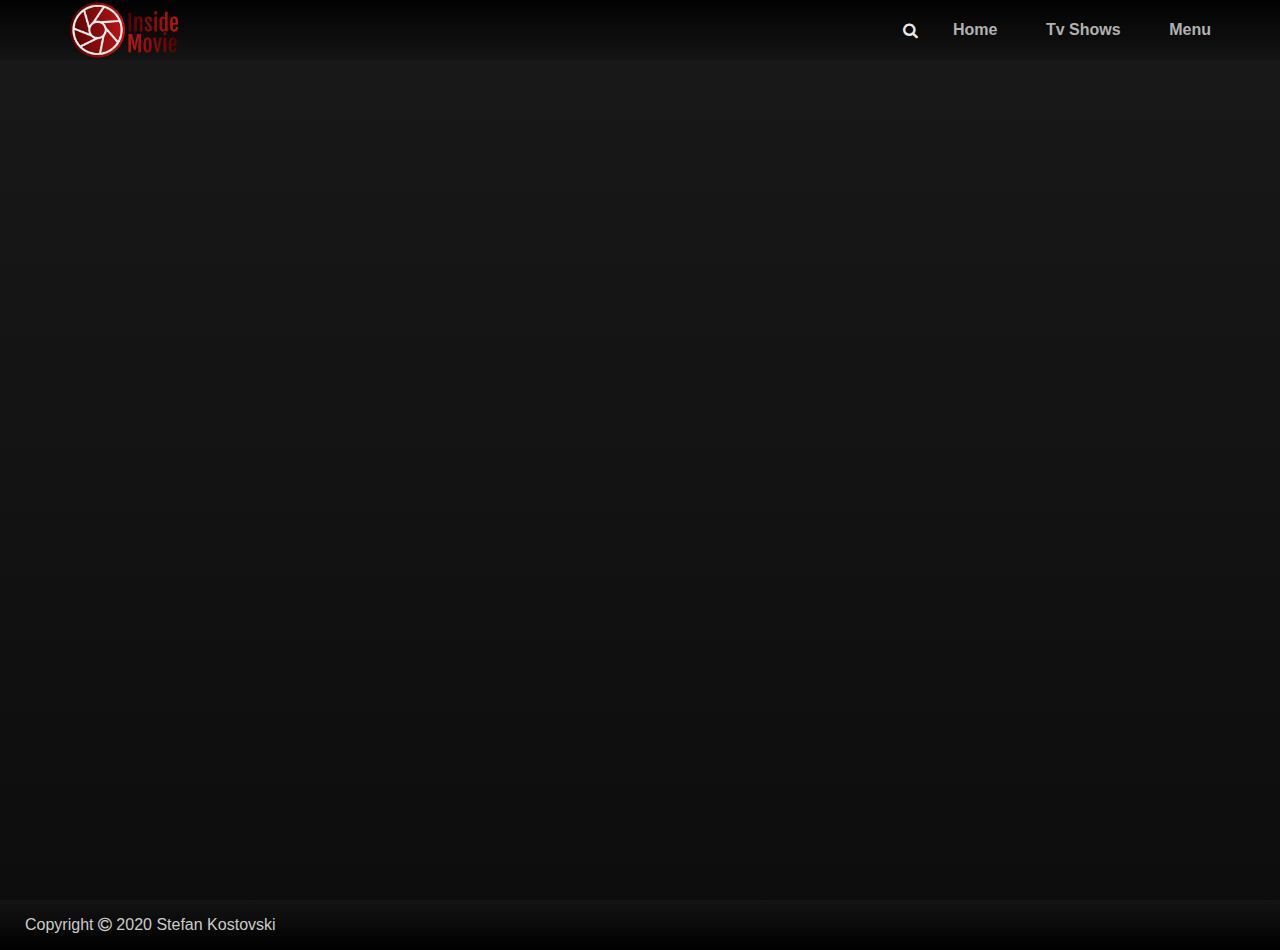
<file: details/movie_details.html>
<!DOCTYPE html>
<html>

<head>
  <meta charset="utf-8" />
  <meta http-equiv="X-UA-Compatible" content="IE=edge">
  <link rel="shortcut icon" type="image/png" href="../logo.png" />
  <title>Inside Movie </title>
  <link rel="stylesheet" href="https://cdnjs.cloudflare.com/ajax/libs/font-awesome/4.7.0/css/font-awesome.min.css">
  <meta name="viewport" content="width=device-width, initial-scale=1">
  <link href="https://fonts.googleapis.com/css?family=Lato" rel="stylesheet">
  <link href='https://fonts.googleapis.com/css?family=Nova Flat' rel='stylesheet'>
  <link rel="stylesheet" type="text/css" media="screen" href="../style.css" />
  <link href='https://unpkg.com/boxicons@2.0.5/css/boxicons.min.css' rel='stylesheet'>
  <!-- <script src="main.js"></script> -->
</head>

<body>
  <header>
    <div class="header_container">

      <a href="../index.html" class="logo_anchor">
        <div class="logo_holder">
        </div>
      </a>

      <div class="search_bar_container">
        <form class="main_search_form main_search_form_style">
          <input class="search_input search_input_style" type="search" name="search" placeholder="Search movies by title...">
          <div class="search_name_suggest">

          </div>
        </form>
        <i class="fa fa-search"></i>
        <i class="close_search_bar fa fa-times"></i>
      </div>

      <div class="mobile_main_menu">
        <i class="fa fa-bars"></i>
      </div>

      <ul class="main_menu">
        <li class="home">
          <a href="../index.html">
            Home
          </a>
        </li>
        <li class="tv_shows">
          <a href="../shows/tv_shows.html">
            Tv Shows
          </a>
        </li>
        <!-- <li class="movies">
                Movies
              </li> -->
        <li class="list_menu">
          Menu
        </li>
      </ul>


    </div>
  </header>


  <div class="main_menu_modal">
    <div class="main_menu_wrapper">
      <div class="movies_main_menu">
        <div class="movies_main_wrapper">
          <div class="movie_menu_intro">
            <i class="fa fa-film"></i>
            <h1 class="movie_menu_header">
              <a href="../index.html">
              Movies
            </a>
            </h1>
          </div>
          <div class="movie_menu_categories">

            <h4>
              <a href="../categories/now_playing.html">
                Now Playing Movies
              </a>
            </h4>

            <h4>
              <a href="../categories/popular_movies.html">
                Popular Movies
              </a>
            </h4>

            <h4>
              <a href="../categories/top_rated_movies.html">
                Top Rated Movies
              </a>
            </h4>

            <h4>
              <a href="../categories/upcoming_movies.html">
                Upcoming Movies
              </a>
            </h4>


            <h4>
              <a href="../genre/movies_genre.html">
                Search Movies By Genre
              </a>
            </h4>

          </div>
        </div>
      </div>
      <div class="shows_main_menu">
        <div class="shows_main_wrapper">
          <div class="shows_menu_intro">
            <i class="fa fa-tv"></i>
            <h1 class="shows_menu_header">
              <a href="../shows/tv_shows.html">
              Tv Shows
            </a>
            </h1>

          </div>

          <div class="shows_menu_categories">
            <h4>
              <a href="../categories/airing_today.html">
                Shows Airing Today
              </a>
            </h4>

            <h4>
              <a href="../categories/popular_shows.html">
                Popular Shows
              </a>
            </h4>

            <h4>
              <a href="../categories/top_rated_shows.html">
                Top Rated Shows
              </a>
            </h4>

            <h4>
              <a href="../genre/tv_shows_genre.html">
                Search Tv Shows By Genre
              </a>
            </h4>
          </div>

        </div>
      </div>
      <div class="close_menu">
        <i class="close_menu_icon fa fa-times"></i>
      </div>
    </div>
  </div>

  <div class="search_movie_modal">
    <div class="close_search_modal">
      <i class='bx bx-x-circle'></i>
    </div>
   
    <div class="search_movie_modal_main_container">

    </div>
  </div>


  <div class="details_main_wrapper">

    <!-- <div class="movie_details_main_container">
      <div class="details_poster_wrapper">
        <div class="details_poster_container">

        </div>
      </div>


      <div class="details_backdrop_container">
        <div class="details_box">
          <div class="details_movie_name">
            <h1 class="details_name_header">The Gentleman</h1>
            <div class="details_button_container">
              <a class="go_back_link">
                <div class="details_go_back_button">
                  <i class="fa fa-arrow-left"></i>
                  <p class="details_go_back">Go Back</p>
                </div>
              </a>
            </div>
          </div>
          <div class="details_rating">
            <i class="fa fa-star"></i>
            <i class="fa fa-star"></i>
            <i class="fa fa-star"></i>
            <i class="fa fa-star"></i>
            <i class="fa fa-star"></i>
            <p class="details_rating_number">5.8</p>
          </div>
          <div class="all_details_container">
            <p class="release_date">Release date: 2018-02-05</p>
            <p class="movie_budget">Budget: 22000000$</p>
            <p class="movie_duration">Duration: 113 min.</p>
            <p class="original_title">Original title: "The Gentlemen"</p>
            <p class="genre_names">Genre: Action, Comedy, Crime</p>
            <p class="movie_overview">Overview: "American expat Mickey Pearson has built a highly profitable marijuana
              empire in London. When word gets out that he’s looking to cash out of the business forever it triggers
              plots, schemes, bribery and blackmail in an attempt to steal his domain out from under him."</p>
          </div>
          <div class="details_button_container">
          

            <div class="details_back_button_container">
              <a class="go_back_link">
                <div class="details_go_back_button">
                  <i class="fa fa-arrow-left"></i>
                  <p class="details_go_back">Go Back</p>
                </div>
              </a>
            </div>
          </div>
        </div>
      </div>
    </div> -->
  </div>


  <footer>
    <div class="copyright">
      <p class="copyright_name">
        Copyright 
        <i class="fa fa-copyright"></i>
        2020 Stefan Kostovski
      </p>
    </div>
  </footer>

  <script src="https://code.jquery.com/jquery-3.4.1.min.js"
    integrity="sha256-CSXorXvZcTkaix6Yvo6HppcZGetbYMGWSFlBw8HfCJo=" crossorigin="anonymous">
    </script>

  <script src="../persistance/persistance.js"></script>
  <script src="../data/data.js"></script>
  <script src="../business/business.js"></script>
  <script src="../presentation/presentation.js"></script>
  <script src="../main.js"></script>
</body>

</html>
</file>
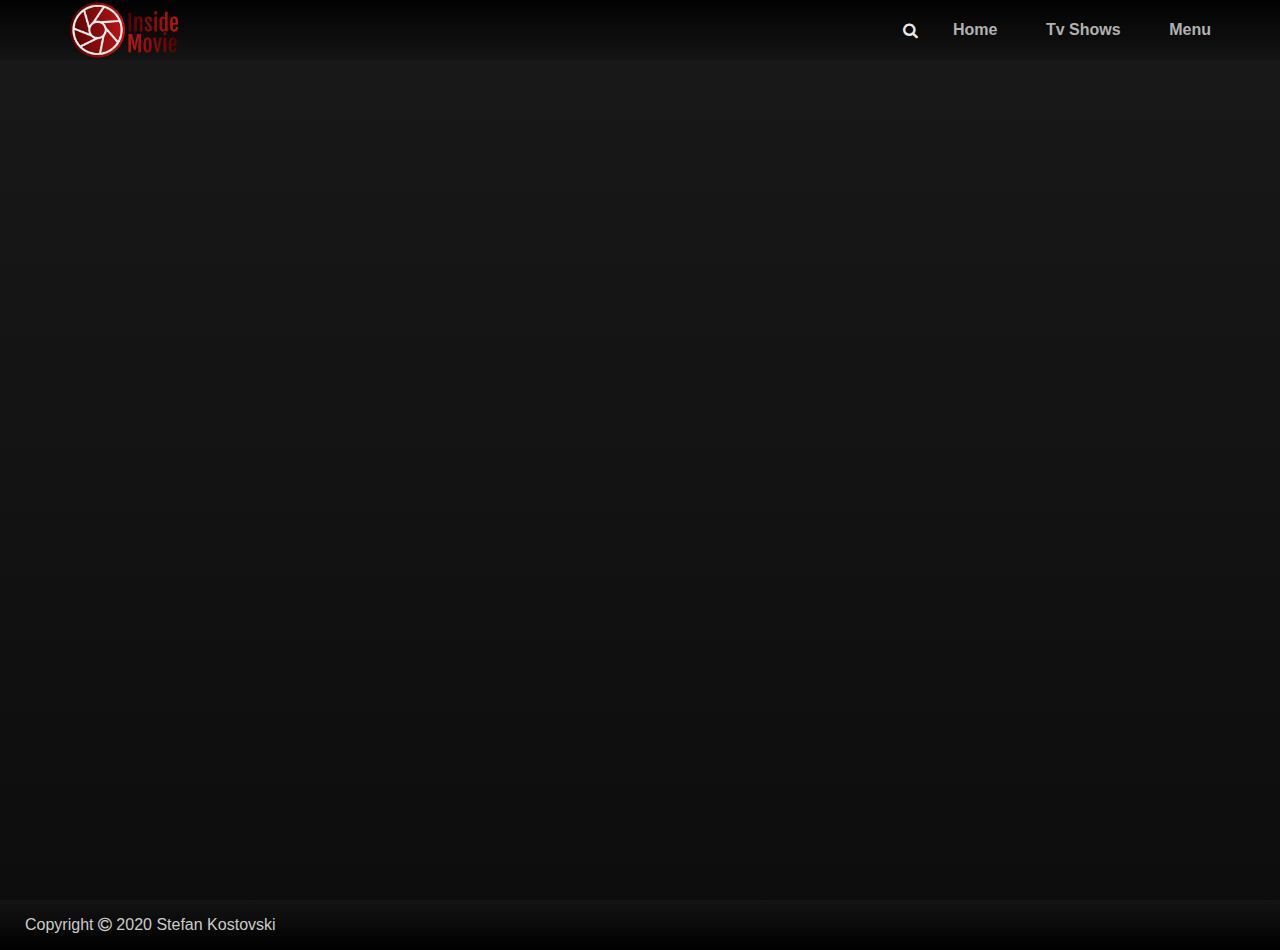
<file: details/show_details.html>
<!DOCTYPE html>
<html>

<head>
  <meta charset="utf-8" />
  <meta http-equiv="X-UA-Compatible" content="IE=edge">
  <link rel="shortcut icon" type="image/png" href="../logo.png" />
  <title>Inside Movie </title>
  <link rel="stylesheet" href="https://cdnjs.cloudflare.com/ajax/libs/font-awesome/4.7.0/css/font-awesome.min.css">
  <meta name="viewport" content="width=device-width, initial-scale=1">
  <link href="https://fonts.googleapis.com/css?family=Lato" rel="stylesheet">
  <link href='https://fonts.googleapis.com/css?family=Nova Flat' rel='stylesheet'>
  <link rel="stylesheet" type="text/css" media="screen" href="../style.css" />
  <link href='https://unpkg.com/boxicons@2.0.5/css/boxicons.min.css' rel='stylesheet'>
  <!-- <script src="main.js"></script> -->
</head>

<body>
  <header>
    <div class="header_container">

      <a href="../index.html" class="logo_anchor">
        <div class="logo_holder">
        </div>
      </a>

      <div class="search_bar_container">
        <form class="main_search_shows_form main_search_form_style">
          <input class="search_input_style search_shows_input" type="search" name="search" placeholder="Search shows by title...">
          <div class="search_show_name_suggest">

          </div>
        </form>
        <i class="fa fa-search"></i>
        <i class="close_search_bar fa fa-times"></i>
      </div>

      <div class="mobile_main_menu">
        <i class="fa fa-bars"></i>
      </div>

      <ul class="main_menu">
        <li class="home">
          <a href="../index.html">
            Home
          </a>
        </li>
        <li class="tv_shows">
          <a href="../shows/tv_shows.html">
            Tv Shows
          </a>
        </li>
        <!-- <li class="movies">
                Movies
              </li> -->
        <li class="list_menu">
          Menu
        </li>
      </ul>


    </div>
  </header>


  <div class="main_menu_modal">
    <div class="main_menu_wrapper">
      <div class="movies_main_menu">
        <div class="movies_main_wrapper">
          <div class="movie_menu_intro">
            <i class="fa fa-film"></i>
            <h1 class="movie_menu_header">
              <a href="../index.html">
              Movies
            </a>
            </h1>
          </div>
          <div class="movie_menu_categories">

            <h4>
              <a href="../categories/now_playing.html">
                Now Playing Movies
              </a>
            </h4>

            <h4>
              <a href="../categories/popular_movies.html">
                Popular Movies
              </a>
            </h4>

            <h4>
              <a href="../categories/top_rated_movies.html">
                Top Rated Movies
              </a>
            </h4>

            <h4>
              <a href="../categories/upcoming_movies.html">
                Upcoming Movies
              </a>
            </h4>


            <h4>
              <a href="../genre/movies_genre.html">
                Search Movies By Genre
              </a>
            </h4>

          </div>
        </div>
      </div>
      <div class="shows_main_menu">
        <div class="shows_main_wrapper">
          <div class="shows_menu_intro">
            <i class="fa fa-tv"></i>
            <h1 class="shows_menu_header">
              <a href="../shows/tv_shows.html">
              Tv Shows
            </a>
            </h1>

          </div>

          <div class="shows_menu_categories">
            <h4>
              <a href="../categories/airing_today.html">
                Shows Airing Today
              </a>
            </h4>

            <h4>
              <a href="../categories/popular_shows.html">
                Popular Shows
              </a>
            </h4>

            <h4>
              <a href="../categories/top_rated_shows.html">
                Top Rated Shows
              </a>
            </h4>

            <h4>
              <a href="../genre/tv_shows_genre.html">
                Search Tv Shows By Genre
              </a>
            </h4>
          </div>

        </div>
      </div>
      <div class="close_menu">
        <i class="close_menu_icon fa fa-times"></i>
      </div>
    </div>
  </div>

  
  <div class="search_show_modal">
    <div class="close_search_show_modal">
      <i class='bx bx-x-circle'></i>
    </div>
   
    <div class="search_show_modal_main_container">

    </div>
  </div>


  <div class="show_details_main_wrapper">

    <!-- <div class="movie_details_main_container">
      <div class="details_poster_wrapper">
        <div class="details_poster_container">

        </div>
      </div>


      <div class="details_backdrop_container">
        <div class="details_box">
          <div class="details_movie_name">
            <h1 class="details_name_header">The Gentleman</h1>
            <div class="details_button_container">
              <a class="go_back_link">
                <div class="details_go_back_button">
                  <i class="fa fa-arrow-left"></i>
                  <p class="details_go_back">Go Back</p>
                </div>
              </a>
            </div>
          </div>
          <div class="details_rating">
            <i class="fa fa-star"></i>
            <i class="fa fa-star"></i>
            <i class="fa fa-star"></i>
            <i class="fa fa-star"></i>
            <i class="fa fa-star"></i>
            <p class="details_rating_number">5.8</p>
          </div>
          <div class="all_details_container">
            <p class="release_date">Release date: 2018-02-05</p>
            <p class="movie_budget">Budget: 22000000$</p>
            <p class="movie_duration">Duration: 113 min.</p>
            <p class="original_title">Original title: "The Gentlemen"</p>
            <p class="genre_names">Genre: Action, Comedy, Crime</p>
            <p class="movie_overview">Overview: "American expat Mickey Pearson has built a highly profitable marijuana
              empire in London. When word gets out that he’s looking to cash out of the business forever it triggers
              plots, schemes, bribery and blackmail in an attempt to steal his domain out from under him."</p>
          </div>
        </div>
      </div>
    </div> -->
  </div>


  <footer>
    <div class="copyright">
      <p class="copyright_name">
        Copyright 
        <i class="fa fa-copyright"></i>
        2020 Stefan Kostovski
      </p>
    </div>
  </footer>
  
  <script src="https://code.jquery.com/jquery-3.4.1.min.js"
    integrity="sha256-CSXorXvZcTkaix6Yvo6HppcZGetbYMGWSFlBw8HfCJo=" crossorigin="anonymous">
    </script>

  <script src="../persistance/persistance.js"></script>
  <script src="../data/data.js"></script>
  <script src="../business/business.js"></script>
  <script src="../presentation/presentation.js"></script>
  <script src="../main.js"></script>
</body>

</html>
</file>
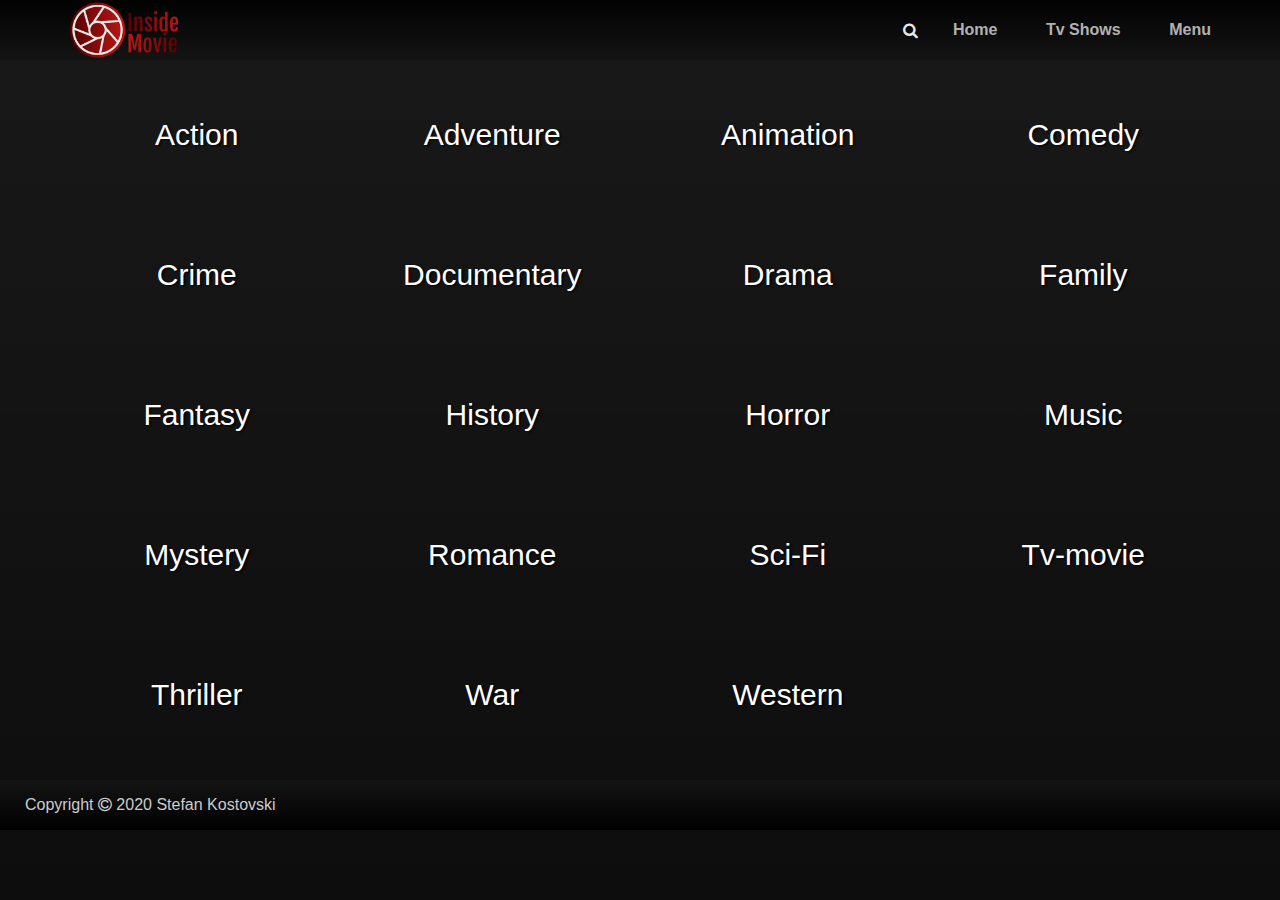
<file: genre/movies_genre.html>
<!DOCTYPE html>
<html>

<head>
  <meta charset="utf-8" />
  <meta http-equiv="X-UA-Compatible" content="IE=edge">
  <link rel="shortcut icon" type="image/png" href="../logo.png" />
  <title>Inside Movie </title>
  <link rel="stylesheet" href="https://cdnjs.cloudflare.com/ajax/libs/font-awesome/4.7.0/css/font-awesome.min.css">
  <meta name="viewport" content="width=device-width, initial-scale=1">
  <link href="https://fonts.googleapis.com/css?family=Lato" rel="stylesheet">
  <link href='https://fonts.googleapis.com/css?family=Nova Flat' rel='stylesheet'>
  <link rel="stylesheet" type="text/css" media="screen" href="../style.css" />
  <link rel="stylesheet" type="text/css" media="screen" href="../genre_imgs.css" />
  <link href='https://unpkg.com/boxicons@2.0.5/css/boxicons.min.css' rel='stylesheet'>
  <!-- <script src="main.js"></script> -->
</head>

<body>

  <header>
    <div class="header_container">

      <a href="../index.html" class="logo_anchor">
        <div class="logo_holder">
        </div>
      </a>

      <div class="search_bar_container">
        <form class="main_search_form main_search_form_style">
          <input class="search_input search_input_style" type="search" name="search" placeholder="Search movies by title...">
          <div class="search_name_suggest">

          </div>
        </form>
        <i class="fa fa-search"></i>
        <i class="close_search_bar fa fa-times"></i>
      </div>

      <div class="mobile_main_menu">
        <i class="fa fa-bars"></i>
      </div>

      <ul class="main_menu">
        <li class="home">
          <a href="../index.html">
            Home
          </a>
        </li>
        <li class="tv_shows">
          <a href="../shows/tv_shows.html">
            Tv Shows
          </a>
        </li>
        <!-- <li class="movies">
          Movies
        </li> -->
        <li class="list_menu">
          Menu
        </li>
      </ul>


    </div>
  </header>


  <div class="main_menu_modal">
    <div class="main_menu_wrapper">
      <div class="movies_main_menu">
        <div class="movies_main_wrapper">
          <div class="movie_menu_intro">
            <i class="fa fa-film"></i>
            <h1 class="movie_menu_header">
              <a href="../index.html">
              Movies
            </a>
            </h1>
          </div>
          <div class="movie_menu_categories">

            <h4>
              <a href="../categories/now_playing.html">
                Now Playing Movies
              </a>
            </h4>

            <h4>
              <a href="../categories/popular_movies.html">
                Popular Movies
              </a>
            </h4>

            <h4>
              <a href="../categories/top_rated_movies.html">
                Top Rated Movies
              </a>
            </h4>

            <h4>
              <a href="../categories/upcoming_movies.html">
                Upcoming Movies
              </a>
            </h4>


            <h4>
              <a href="movies_genre.html">
                Search Movies By Genre
              </a>
            </h4>

          </div>
        </div>
      </div>
      <div class="shows_main_menu">
        <div class="shows_main_wrapper">
          <div class="shows_menu_intro">
            <i class="fa fa-tv"></i>
            <h1 class="shows_menu_header">
              <a href="../shows/tv_shows.html">
              Tv Shows
            </a>
            </h1>

          </div>

          <div class="shows_menu_categories">
            <h4>
              <a href="../categories/airing_today.html">
                Shows Airing Today
              </a>
            </h4>

            <h4>
              <a href="../categories/popular_shows.html">
                Popular Shows
              </a>
            </h4>

            <h4>
              <a href="../categories/top_rated_shows.html">
                Top Rated Shows
              </a>
            </h4>

            <h4>
              <a href="tv_shows_genre.html">
                Search Tv Shows By Genre
              </a>
            </h4>
          </div>

        </div>
      </div>
      <div class="close_menu">
        <i class="close_menu_icon fa fa-times"></i>
      </div>
    </div>
  </div>

  <div class="search_movie_modal">
    <div class="close_search_modal">
      <i class='bx bx-x-circle'></i>
    </div>
   
    <div class="search_movie_modal_main_container">

    </div>
  </div>

  <div class="movie_genre_modal">
    <div class="genre_modal_menu">
      <div class="genre_modal_nav">
        <h1 class="movie_genre_nav">
          <a href="movies_genre.html">
            Movies Genre
          </a>
        </h1>
        <h1 class="line">/</h1>
        <h1 class="movie_genre_current_nav"></h1>
      </div>
    <div class="close_modal">
      <i class='bx bx-x-circle'></i>
    </div>
  </div>

    <div class="movie_genre_modal_main_container">

    </div>

    <div class="button_container_style genre_page_button_container">
      <div class="page_button_style button_left previous_movie_genre_page">
        <i class="fa fa-angle-left"></i>
      </div>
      <h1 class="page_number_style movie_genre_page_number">

      </h1>
      <div class="page_button_style button_right next_movie_genre_page">
        <i class="fa fa-angle-right"></i>
      </div>
    </div>
  </div>


  <div class="main_movie_genre_container">
    <div class="genre_box_style action_movie_genre" id="28">
      <p class="genre_name_style" id="28">
        Action
      </p>
    </div>

    <div class="genre_box_style adventure_movie_genre" id="12">
      <p class="genre_name_style" id="12">Adventure</p>
    </div>

    <div class="genre_box_style animation_movie_genre" id="16">
      <p class="genre_name_style" id="16">Animation</p>
    </div>

    <div class="genre_box_style comedy_movie_genre" id="35">
      <p class="genre_name_style" id="35">Comedy</p>
    </div>

    <div class="genre_box_style crime_movie_genre" id="80">
      <p class="genre_name_style" id="80">Crime</p>
    </div>

    <div class="genre_box_style documentary_movie_genre" id="99">
      <p class="genre_name_style" id="99">Documentary</p>
    </div>

    <div class="genre_box_style drama_movie_genre" id="18">
      <p class="genre_name_style" id="18">Drama</p>
    </div>

    <div class="genre_box_style family_movie_genre" id="10751">
      <p class="genre_name_style" id="10751">Family</p>
    </div>

    <div class="genre_box_style fantasy_movie_genre" id="14">
      <p class="genre_name_style" id="14">Fantasy</p>
    </div>

    <div class="genre_box_style history_movie_genre" id="36">
      <p class="genre_name_style" id="36">History</p>
    </div>

    <div class="genre_box_style horror_movie_genre" id="27">
      <p class="genre_name_style" id="27">Horror</p>
    </div>

    <div class="genre_box_style music_movie_genre" id="10402">
      <p class="genre_name_style" id="10402">Music</p>
    </div>

    <div class="genre_box_style mystery_movie_genre" id="9648">
      <p class="genre_name_style" id="9648">Mystery</p>
    </div>

    <div class="genre_box_style romance_movie_genre" id="10749">
      <p class="genre_name_style" id="10749">Romance</p>
    </div>

    <div class="genre_box_style science_fiction_movie_genre" id="878">
      <p class="genre_name_style" id="878">Sci-Fi</p>
    </div>

    <div class="genre_box_style tv_movie_genre" id="10770">
      <p class="genre_name_style" id="10770">Tv-movie</p>
    </div>

    <div class="genre_box_style thriller_movie_genre" id="53">
      <p class="genre_name_style" id="53">Thriller</p>
    </div>

    <div class="genre_box_style war_movie_genre" id="10752">
      <p class="genre_name_style" id="10752">War</p>
    </div>

    <div class="genre_box_style western_movie_genre" id="37">
      <p class="genre_name_style" id="37">Western</p>
    </div>
  </div>

  <footer>
    <div class="copyright">
      <p class="copyright_name">
        Copyright 
        <i class="fa fa-copyright"></i>
        2020 Stefan Kostovski
      </p>
    </div>
  </footer>



  <script src="https://code.jquery.com/jquery-3.4.1.min.js"
    integrity="sha256-CSXorXvZcTkaix6Yvo6HppcZGetbYMGWSFlBw8HfCJo=" crossorigin="anonymous">
    </script>

  <script src="../persistance/persistance.js"></script>
  <script src="../data/data.js"></script>
  <script src="../business/business.js"></script>
  <script src="../presentation/presentation.js"></script>
  <script src="../main.js"></script>
</body>

</html>
</file>
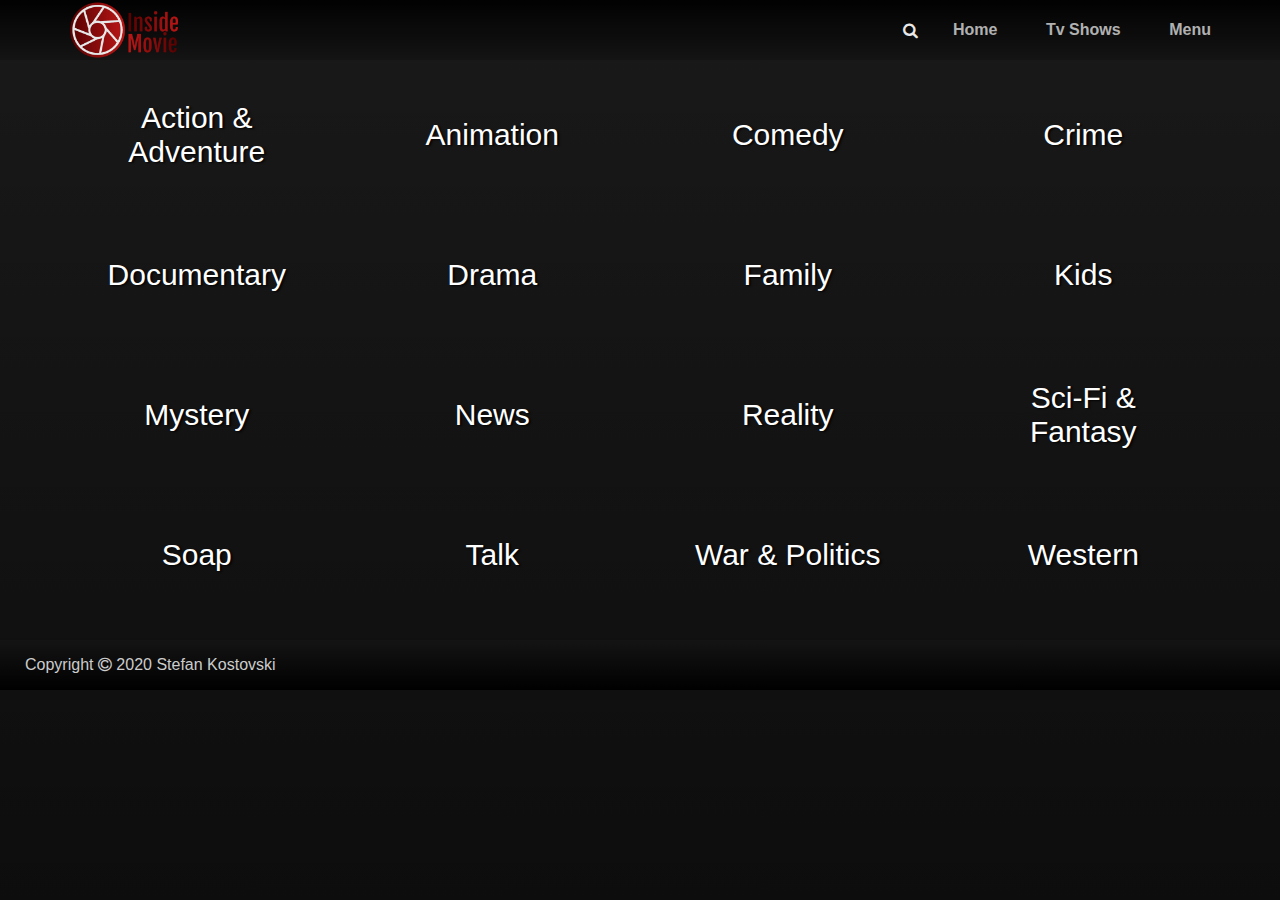
<file: genre/tv_shows_genre.html>
<!DOCTYPE html>
<html>
    <head>
        <meta charset="utf-8" />
        <meta http-equiv="X-UA-Compatible" content="IE=edge">
        <link rel="shortcut icon" type="image/png" href="../logo.png" />
        <title>Inside Movie </title>
        <link rel="stylesheet" href="https://cdnjs.cloudflare.com/ajax/libs/font-awesome/4.7.0/css/font-awesome.min.css">
        <meta name="viewport" content="width=device-width, initial-scale=1">
        <link href="https://fonts.googleapis.com/css?family=Lato" rel="stylesheet">
        <link href='https://fonts.googleapis.com/css?family=Nova Flat' rel='stylesheet'>
        <link rel="stylesheet" type="text/css" media="screen" href="../style.css" />
        <link rel="stylesheet" type="text/css" media="screen" href="../genre_imgs.css" />
        <link href='https://unpkg.com/boxicons@2.0.5/css/boxicons.min.css' rel='stylesheet'>
        <!-- <script src="main.js"></script> -->
      </head>

      <body>

        <header>
          <div class="header_container">
      
            <a href="../index.html" class="logo_anchor">
              <div class="logo_holder">
              </div>
            </a>
      
            <div class="search_bar_container">
              <form class="main_search_shows_form main_search_form_style">
                <input class="search_input_style search_shows_input" type="search" name="search" placeholder="Search shows by title...">
                <div class="search_show_name_suggest">

                </div>
              </form>
              <i class="fa fa-search"></i>
              <i class="close_search_bar fa fa-times"></i>
            </div>

            <div class="mobile_main_menu">
              <i class="fa fa-bars"></i>
            </div>
      
            <ul class="main_menu">
              <li class="home">
                <a href="../index.html">
                  Home
                </a>
              </li>
              <li class="tv_shows">
                <a href="../shows/tv_shows.html">
                  Tv Shows
                </a>
              </li>
              <!-- <li class="movies">
                Movies
              </li> -->
              <li class="list_menu">
                Menu
              </li>
            </ul>
      
      
          </div>
        </header>


        <div class="main_menu_modal">
          <div class="main_menu_wrapper">
            <div class="movies_main_menu">
              <div class="movies_main_wrapper">
                <div class="movie_menu_intro">
                  <i class="fa fa-film"></i>
                  <h1 class="movie_menu_header">
                    <a href="../index.html">
                    Movies
                  </a>
                  </h1>
                </div>
                <div class="movie_menu_categories">
      
                  <h4>
                    <a href="../categories/now_playing.html">
                      Now Playing Movies
                    </a>
                  </h4>
      
                  <h4>
                    <a href="../categories/popular_movies.html">
                      Popular Movies
                    </a>
                  </h4>
      
                  <h4>
                    <a href="../categories/top_rated_movies.html">
                      Top Rated Movies
                    </a>
                  </h4>
      
                  <h4>
                    <a href="../categories/upcoming_movies.html">
                      Upcoming Movies
                    </a>
                  </h4>
      
      
                  <h4>
                    <a href="movies_genre.html">
                      Search Movies By Genre
                    </a>
                  </h4>
      
                </div>
              </div>
            </div>
            <div class="shows_main_menu">
              <div class="shows_main_wrapper">
                <div class="shows_menu_intro">
                  <i class="fa fa-tv"></i>
                  <h1 class="shows_menu_header">
                    <a href="../shows/tv_shows.html">
                    Tv Shows
                  </a>
                  </h1>
      
                </div>
      
                <div class="shows_menu_categories">
                  <h4>
                    <a href="../categories/airing_today.html">
                      Shows Airing Today
                    </a>
                  </h4>
      
                  <h4>
                    <a href="../categories/popular_shows.html">
                      Popular Shows
                    </a>
                  </h4>
      
                  <h4>
                    <a href="../categories/top_rated_shows.html">
                      Top Rated Shows
                    </a>
                  </h4>
      
                  <h4>
                    <a href="tv_shows_genre.html">
                      Search Tv Shows By Genre
                    </a>
                  </h4>
                </div>
      
              </div>
            </div>
            <div class="close_menu">
              <i class="close_menu_icon fa fa-times"></i>
            </div>
          </div>
        </div>

        <div class="search_show_modal">
          <div class="close_search_show_modal">
            <i class='bx bx-x-circle'></i>
          </div>
         
          <div class="search_show_modal_main_container">
      
          </div>
        </div>

          <div class="show_genre_modal">
            <div class="show_genre_modal_menu">
              <div class="show_genre_modal_nav">
                <h1 class="show_genre_nav">
                  <a href="tv_shows_genre.html">
                    Tv Shows Genre
                  </a>
                </h1>
                <h1 class="line">/</h1>
                <h1 class="show_genre_current_nav"></h1>
              </div>
            <div class="show_close_modal">
              <i class='bx bx-x-circle'></i>
            </div>
          </div>

            <div class="show_genre_modal_main_container">

            </div>

            <div class="button_container_style show_genre_page_button_container">
              <div class="page_button_style button_left previous_show_genre_page">
                <i class="fa fa-angle-left"></i>
              </div>
              <h1 class="page_number_style show_genre_page_number">

              </h1>
              <div class="page_button_style button_right next_show_genre_page">
                <i class="fa fa-angle-right"></i>
              </div>
            </div>
          </div>


          <div class="main_show_genre_container">
              <div class="genre_show_box_style action_adventure_show_genre" id="10759">
                  <p class="genre_name_style" id="10759">
                    Action & Adventure
                  </p>
              </div>

              <div class="genre_show_box_style animation_show_genre" id="16">
                  <p class="genre_name_style" id="16">Animation</p>
              </div>

              <div class="genre_show_box_style comedy_show_genre" id="35">
                <p class="genre_name_style" id="35">Comedy</p>
              </div>

              <div class="genre_show_box_style crime_show_genre" id="80">
                <p class="genre_name_style" id="80">Crime</p>
              </div>

              <div class="genre_show_box_style documentary_show_genre" id="99">
                <p class="genre_name_style" id="99">Documentary</p>
              </div>

              <div class="genre_show_box_style drama_show_genre" id="18">
                <p class="genre_name_style" id="18">Drama</p>
              </div>

              <div class="genre_show_box_style family_show_genre" id="10751">
                <p class="genre_name_style" id="10751">Family</p>
              </div>

              <div class="genre_show_box_style kids_show_genre" id="10762">
                <p class="genre_name_style" id="10762">Kids</p>
              </div>

              
              <div class="genre_show_box_style mystery_show_genre" id="9648">
                <p class="genre_name_style" id="9648">Mystery</p>
              </div>

              <div class="genre_show_box_style news_show_genre" id="10763">
                <p class="genre_name_style" id="10763">News</p>
              </div>

              <div class="genre_show_box_style reality_show_genre" id="10764">
                <p class="genre_name_style" id="10764">Reality</p>
              </div>

              <div class="genre_show_box_style sci-fi_fantasy_show_genre" id="10765">
                <p class="genre_name_style" id="10765">Sci-Fi & Fantasy</p>
              </div>

              <div class="genre_show_box_style soap_show_genre" id="10766">
                <p class="genre_name_style" id="10766">Soap</p>
              </div>


              <div class="genre_show_box_style talk_show_genre" id="10767">
                <p class="genre_name_style" id="10767">Talk</p>
              </div>

            

               <div class="genre_show_box_style war_politics_show_genre" id="10768">
                <p class="genre_name_style" id="10768">War & Politics</p>
              </div>


              <div class="genre_show_box_style western_show_genre" id="37">
                <p class="genre_name_style" id="37">Western</p>
              </div>
          </div>


          <footer>
            <div class="copyright">
              <p class="copyright_name">
                Copyright 
                <i class="fa fa-copyright"></i>
                2020 Stefan Kostovski
              </p>
            </div>
          </footer>

          <script src="https://code.jquery.com/jquery-3.4.1.min.js"
          integrity="sha256-CSXorXvZcTkaix6Yvo6HppcZGetbYMGWSFlBw8HfCJo=" crossorigin="anonymous">
          </script>
      
        <script src="../persistance/persistance.js"></script>
        <script src="../data/data.js"></script>
        <script src="../business/business.js"></script>
        <script src="../presentation/presentation.js"></script>
        <script src="../main.js"></script>
      </body>
</html>
</file>
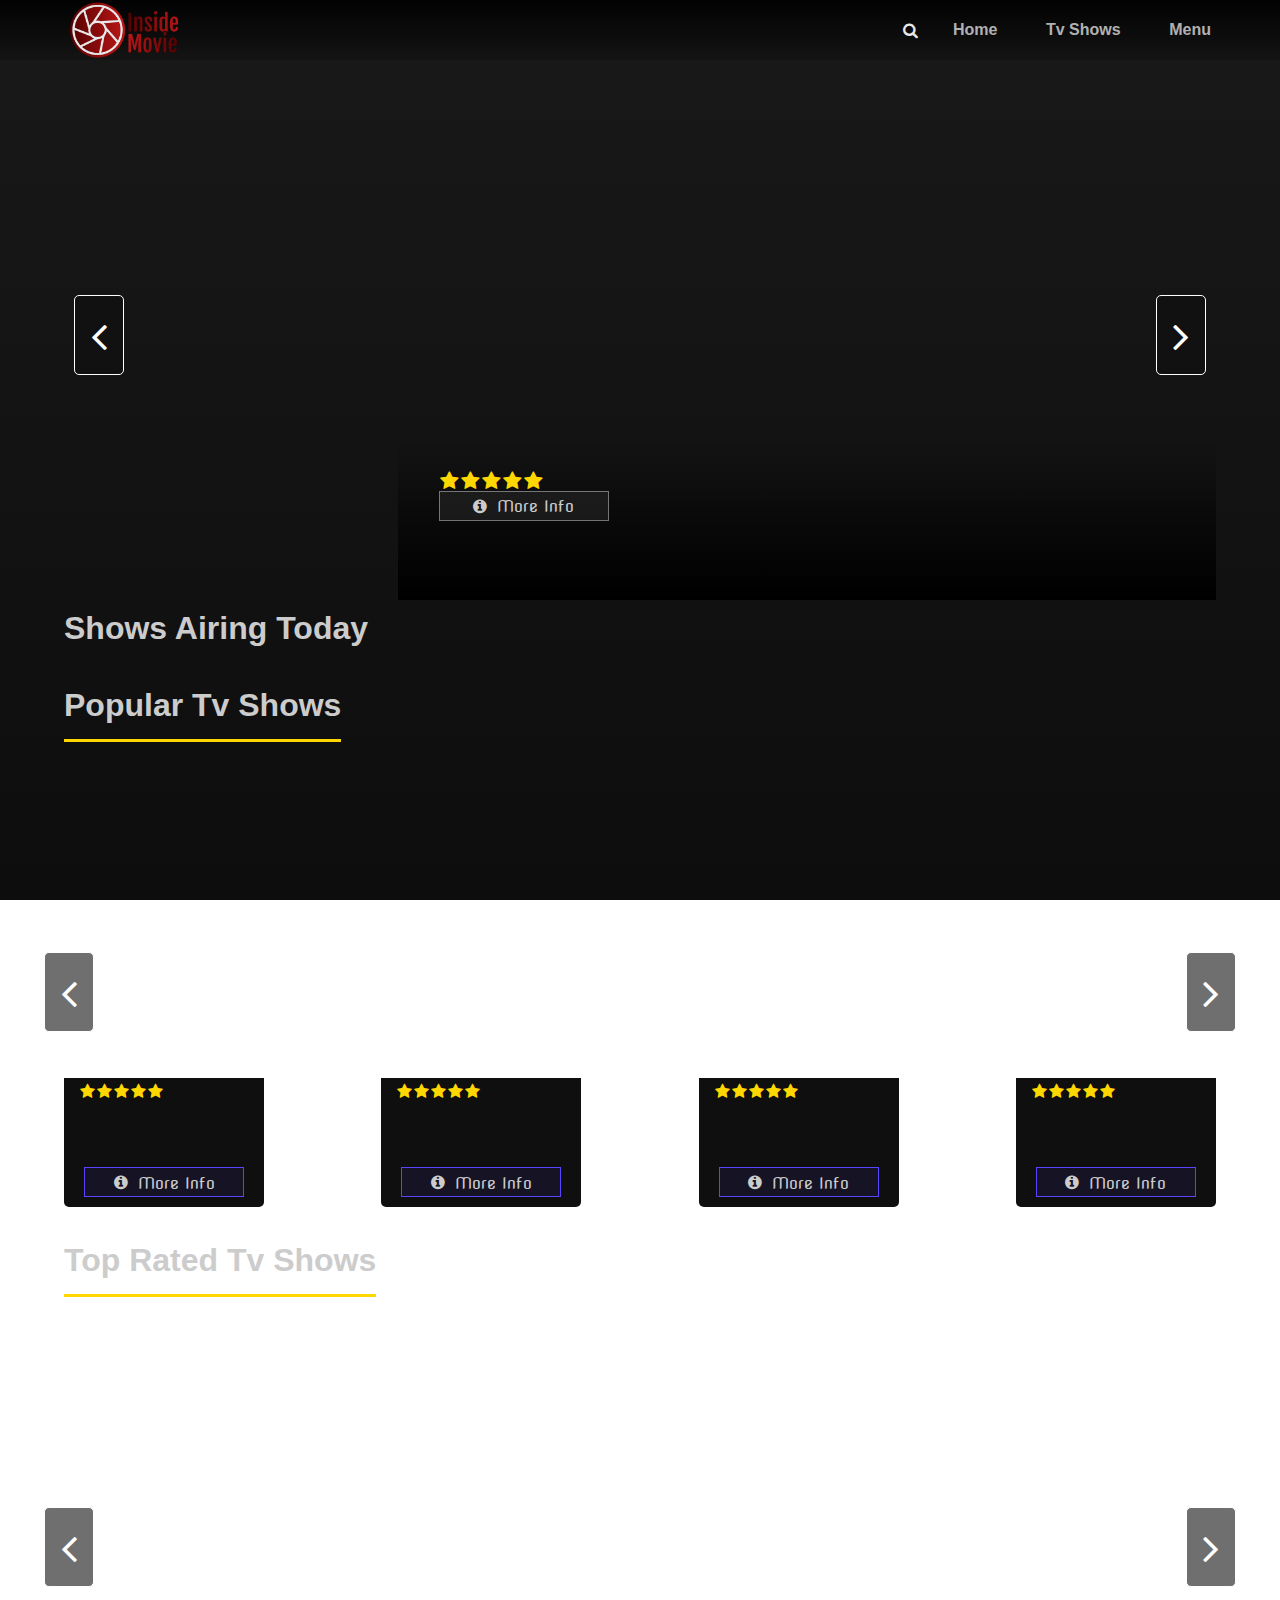
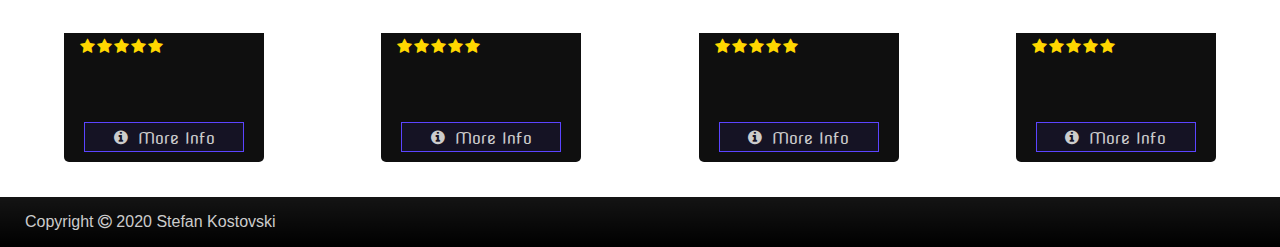
<file: shows/tv_shows.html>
<!DOCTYPE html>
<html>

<head>
  <meta charset="utf-8" />
  <meta http-equiv="X-UA-Compatible" content="IE=edge">
  <link rel="shortcut icon" type="image/png" href="../logo.png" />
  <title>Inside Movie </title>
  <link rel="stylesheet" href="https://cdnjs.cloudflare.com/ajax/libs/font-awesome/4.7.0/css/font-awesome.min.css">
  <meta name="viewport" content="width=device-width, initial-scale=1">
  <link href="https://fonts.googleapis.com/css?family=Lato" rel="stylesheet">
  <link href='https://fonts.googleapis.com/css?family=Nova Flat' rel='stylesheet'>
  <link rel="stylesheet" type="text/css" media="screen" href="../style.css" />
  <link href='https://unpkg.com/boxicons@2.0.5/css/boxicons.min.css' rel='stylesheet'>
  <!-- <script src="main.js"></script> -->
</head>

<body>

  <header>
    <div class="header_container">

      <a href="../index.html" class="logo_anchor">
        <div class="logo_holder">
        </div>
      </a>

      <div class="search_bar_container">
        <form class="main_search_shows_form main_search_form_style">
        <input class="search_input_style search_shows_input" type="search" name="search" placeholder="Search shows by title...">
        <div class="search_show_name_suggest">

        </div>
      </form>
        <i class="fa fa-search"></i>
        <i class="close_search_bar fa fa-times"></i>
      </div>

      <div class="mobile_main_menu">
        <i class="fa fa-bars"></i>
      </div>

      <ul class="main_menu">
        <li class="home">
          <a href="../index.html">
            Home
          </a>
        </li>
        <li class="tv_shows">
          <a href="tv_shows.html">
            Tv Shows
          </a>
        </li>
        <!-- <li class="movies">
          Movies
        </li> -->
        <li class="list_menu">
          Menu
        </li>
      </ul>


    </div>
  </header>

  <div class="main_menu_modal">
    <div class="main_menu_wrapper">
      <div class="movies_main_menu">
        <div class="movies_main_wrapper">
          <div class="movie_menu_intro">
            <i class="fa fa-film"></i>
            <h1 class="movie_menu_header">
              <a href="../index.html">Movies</a>
            </h1>
          </div>
          <div class="movie_menu_categories">

            <h4>
              <a href="../categories/now_playing.html">
                Now Playing Movies
              </a>
            </h4>

            <h4>
              <a href="../categories/popular_movies.html">
                Popular Movies
              </a>
            </h4>

            <h4>
              <a href="../categories/top_rated_movies.html">
                Top Rated Movies
              </a>
            </h4>

            <h4>
              <a href="../categories/upcoming_movies.html">
                Upcoming Movies
              </a>
            </h4>


            <h4>
              <a href="../genre/movies_genre.html">
                Search Movies By Genre
              </a>
            </h4>

          </div>
        </div>
      </div>
      <div class="shows_main_menu">
        <div class="shows_main_wrapper">
          <div class="shows_menu_intro">
            <i class="fa fa-tv"></i>
            <h1 class="shows_menu_header">
              <a href="tv_shows.html">Tv Shows</a>
            </h1>

          </div>

          <div class="shows_menu_categories">
            <h4>
              <a href="../categories/airing_today.html">
                Shows Airing Today
              </a>
            </h4>

            <h4>
              <a href="../categories/popular_shows.html">
                Popular Shows
              </a>
            </h4>

            <h4>
              <a href="../categories/top_rated_shows.html">
                Top Rated Shows
              </a>
            </h4>

            <h4>
              <a href="../genre/tv_shows_genre.html">
                Search Tv Shows By Genre
              </a>
            </h4>
          </div>

        </div>
      </div>
      <div class="close_menu">
        <i class="close_menu_icon fa fa-times"></i>
      </div>
    </div>
  </div>

  <div class="search_show_modal">
    <div class="close_search_show_modal">
      <i class='bx bx-x-circle'></i>
    </div>
   
    <div class="search_show_modal_main_container">

    </div>
  </div>

  <div class="main_intro_shows_container">

    <div class="big_poster_shows_container">
      <div class="previous_intro_shows scroll_button_style">
        <i class="fa fa-angle-left"></i>
      </div>
    </div>
    <div class="backdrop_image_shows_container">

      <div class="empty_div_30">


      </div>

      <div class="backdrop_box_40">
        <div class="previous_intro_shows scroll_button_style main_intro_mobile_button">
          <i class="fa fa-angle-left"></i>
        </div>
        <div class="next_intro_shows scroll_button_style">
          <i class="fa fa-angle-right"></i>
        </div>
      </div>

      <div class="backdrop_box_30">
        <div class="basic_info_container">
          <div class="backdrop_rate_box">


            <!-- <i class="fa fa-star"></i>
            <p class="shows_rating_number"></p> -->
            <div class="intro_stars_container">
              <i class="fa fa-star"></i>
              <i class="fa fa-star"></i>
              <i class="fa fa-star"></i>
              <i class="fa fa-star"></i>
              <i class="fa fa-star"></i>
              <p class="shows_rating_number"></p>
            </div>
            
            <div class="shows_intro_button shows_more_info_button">
              <i class="fa fa-info-circle shows_intro_circle"></i>
              <p class="more_info shows_intro_info">More Info</p>
            </div>

          </div>

          <div class="backdrop_shows_name_box">
            <h1 class="show_name"></h1>
          </div>

        </div>
      </div>
    </div>

  </div>

  <div class="airing_today_link">
    <a href="../categories/airing_today.html">
      <h1 class="airing_today">
        Shows Airing Today
      </h1>
    </a>
  </div>

  <div class="popular_tv_shows_link movies_link_style">
    <a href="../categories/popular_shows.html">
      <h1 class="popular_tv_shows_head movies_head_style">
        Popular Tv Shows
      </h1>
    </a>
  </div>

  <div class="popular_shows_scroll_container tv_show_scroll_container_style">\

    <div class="button_box button_box_left">
      <div class="previous_popular_show_row scroll_button_style left_scroll_button_style">
        <i class="fa fa-angle-left"></i>
      </div>

    </div>

    <div class="popular_shows_row movie_row_style">


      <div class="movie_poster_box movie_box_style">
        <div class="poster_holder_style pop_show_img0">
        </div>
        <div class="info_holder">
          <div class="rate_box_holder">
            <i class="fa fa-star"></i>
            <i class="fa fa-star"></i>
            <i class="fa fa-star"></i>
            <i class="fa fa-star"></i>
            <i class="fa fa-star"></i>
            <p class="rate_style pop_show_rate0"></p>
          </div>
          <p class="name_style pop_show_name0"></p>
          <div class="more_info_button_style pop_show_id0 shows_more_info_button">
            <i class="fa fa-info-circle pop_show_id0"></i>
            <p class="more_info pop_show_id0">More Info</p>
          </div>
        </div>
      </div>

      <div class="movie_poster_box movie_box_style">
        <div class="poster_holder_style pop_show_img1">
        </div>
        <div class="info_holder">
          <div class="rate_box_holder">
            <i class="fa fa-star"></i>
            <i class="fa fa-star"></i>
            <i class="fa fa-star"></i>
            <i class="fa fa-star"></i>
            <i class="fa fa-star"></i>
            <p class="rate_style pop_show_rate1"></p>
          </div>
          <p class="name_style pop_show_name1"></p>
          <div class="more_info_button_style pop_show_id1 shows_more_info_button">
            <i class="fa fa-info-circle pop_show_id1"></i>
            <p class="more_info pop_show_id1">More Info</p>
          </div>
        </div>
      </div>


      <div class="movie_poster_box movie_box_style">
        <div class="poster_holder_style pop_show_img2">
        </div>
        <div class="info_holder">
          <div class="rate_box_holder">
            <i class="fa fa-star"></i>
            <i class="fa fa-star"></i>
            <i class="fa fa-star"></i>
            <i class="fa fa-star"></i>
            <i class="fa fa-star"></i>
            <p class="rate_style pop_show_rate2"></p>
          </div>
          <p class="name_style pop_show_name2"></p>
          <div class="more_info_button_style pop_show_id2 shows_more_info_button">
            <i class="fa fa-info-circle pop_show_id2"></i>
            <p class="more_info pop_show_id2">More Info</p>
          </div>
        </div>
      </div>


      <div class="movie_poster_box movie_box_style">
        <div class="poster_holder_style pop_show_img3">
        </div>
        <div class="info_holder">
          <div class="rate_box_holder">
            <i class="fa fa-star"></i>
            <i class="fa fa-star"></i>
            <i class="fa fa-star"></i>
            <i class="fa fa-star"></i>
            <i class="fa fa-star"></i>
            <p class="rate_style pop_show_rate3"></p>
          </div>
          <p class="name_style pop_show_name3"></p>
          <div class="more_info_button_style pop_show_id3 shows_more_info_button">
            <i class="fa fa-info-circle pop_show_id3"></i>
            <p class="more_info pop_show_id3">More Info</p>
          </div>
        </div>
      </div>


      <div class="movie_poster_box movie_box_style">
        <div class="poster_holder_style pop_show_img4">
        </div>
        <div class="info_holder">
          <div class="rate_box_holder">
            <i class="fa fa-star"></i>
            <i class="fa fa-star"></i>
            <i class="fa fa-star"></i>
            <i class="fa fa-star"></i>
            <i class="fa fa-star"></i>
            <p class="rate_style pop_show_rate4"></p>
          </div>
          <p class="name_style pop_show_name4"></p>
          <div class="more_info_button_style pop_show_id4 shows_more_info_button">
            <i class="fa fa-info-circle pop_show_id4"></i>
            <p class="more_info pop_show_id4">More Info</p>
          </div>
        </div>
      </div>

    </div>

    <div class="button_box">
      <div class="next_popular_show_row scroll_button_style right_scroll_button_style">
        <i class="fa fa-angle-right"></i>
      </div>
    </div>
  </div>


  <div class="popular_shows_scroll_container_box4 tv_show_scroll_container_style">

    <div class="button_box button_box_left">
      <div class="previous_popular_show_row_box4 scroll_button_style">
        <i class="fa fa-angle-left"></i>
      </div>

    </div>

    <div class="popular_shows_row_box4 movie_row_style">


      <div class="movie_poster_box movie_box_style">
        <div class="poster_holder_style pop_show_img0_box4">
        </div>
        <div class="info_holder">
          <div class="rate_box_holder">
            <i class="fa fa-star"></i>
            <i class="fa fa-star"></i>
            <i class="fa fa-star"></i>
            <i class="fa fa-star"></i>
            <i class="fa fa-star"></i>
            <p class="rate_style pop_show_rate0_box4"></p>
          </div>
          <p class="name_style pop_show_name0_box4"></p>
          <div class="more_info_button_style pop_show_id0_box4 shows_more_info_button">
            <i class="fa fa-info-circle pop_show_id0_box4"></i>
            <p class="more_info pop_show_id0_box4">More Info</p>
          </div>
        </div>
      </div>

      <div class="movie_poster_box movie_box_style">
        <div class="poster_holder_style pop_show_img1_box4">
        </div>
        <div class="info_holder">
          <div class="rate_box_holder">
            <i class="fa fa-star"></i>
            <i class="fa fa-star"></i>
            <i class="fa fa-star"></i>
            <i class="fa fa-star"></i>
            <i class="fa fa-star"></i>
            <p class="rate_style pop_show_rate1_box4"></p>
          </div>
          <p class="name_style pop_show_name1_box4"></p>
          <div class="more_info_button_style pop_show_id1_box4 shows_more_info_button">
            <i class="fa fa-info-circle pop_show_id1_box4"></i>
            <p class="more_info pop_show_id1_box4">More Info</p>
          </div>
        </div>
      </div>


      <div class="movie_poster_box movie_box_style">
        <div class="poster_holder_style pop_show_img2_box4">
        </div>
        <div class="info_holder">
          <div class="rate_box_holder">
            <i class="fa fa-star"></i>
            <i class="fa fa-star"></i>
            <i class="fa fa-star"></i>
            <i class="fa fa-star"></i>
            <i class="fa fa-star"></i>
            <p class="rate_style pop_show_rate2_box4"></p>
          </div>
          <p class="name_style pop_show_name2_box4"></p>
          <div class="more_info_button_style pop_show_id2_box4 shows_more_info_button">
            <i class="fa fa-info-circle pop_show_id2_box4"></i>
            <p class="more_info pop_show_id2_box4">More Info</p>
          </div>
        </div>
      </div>


      <div class="movie_poster_box movie_box_style">
        <div class="poster_holder_style pop_show_img3_box4">
        </div>
        <div class="info_holder">
          <div class="rate_box_holder">
            <i class="fa fa-star"></i>
            <i class="fa fa-star"></i>
            <i class="fa fa-star"></i>
            <i class="fa fa-star"></i>
            <i class="fa fa-star"></i>
            <p class="rate_style pop_show_rate3_box4"></p>
          </div>
          <p class="name_style pop_show_name3_box4"></p>
          <div class="more_info_button_style pop_show_id3_box4 shows_more_info_button">
            <i class="fa fa-info-circle pop_show_id3_box4"></i>
            <p class="more_info pop_show_id3_box4">More Info</p>
          </div>
        </div>
      </div>

    </div>

    <div class="button_box">
      <div class="next_popular_show_row_box4 scroll_button_style">
        <i class="fa fa-angle-right"></i>
      </div>
    </div>
  </div>


  <div class="popular_shows_scroll_container_box3 tv_show_scroll_container_style">

    <div class="button_box button_box_left">
      <div class="previous_popular_show_row_box3 scroll_button_style">
        <i class="fa fa-angle-left"></i>
      </div>

    </div>

    <div class="popular_shows_row_box3 movie_row_style">


      <div class="movie_poster_box movie_box_style">
        <div class="poster_holder_style pop_show_img0_box3">
        </div>
        <div class="info_holder">
          <div class="rate_box_holder">
            <i class="fa fa-star"></i>
            <i class="fa fa-star"></i>
            <i class="fa fa-star"></i>
            <i class="fa fa-star"></i>
            <i class="fa fa-star"></i>
            <p class="rate_style pop_show_rate0_box3"></p>
          </div>
          <p class="name_style pop_show_name0_box3"></p>
          <div class="more_info_button_style pop_show_id0_box3 shows_more_info_button">
            <i class="fa fa-info-circle pop_show_id0_box3"></i>
            <p class="more_info pop_show_id0_box3">More Info</p>
          </div>
        </div>
      </div>

      <div class="movie_poster_box movie_box_style">
        <div class="poster_holder_style pop_show_img1_box3">
        </div>
        <div class="info_holder">
          <div class="rate_box_holder">
            <i class="fa fa-star"></i>
            <i class="fa fa-star"></i>
            <i class="fa fa-star"></i>
            <i class="fa fa-star"></i>
            <i class="fa fa-star"></i>
            <p class="rate_style pop_show_rate1_box3"></p>
          </div>
          <p class="name_style pop_show_name1_box3"></p>
          <div class="more_info_button_style pop_show_id1_box3 shows_more_info_button">
            <i class="fa fa-info-circle pop_show_id1_box3"></i>
            <p class="more_info pop_show_id1_box3">More Info</p>
          </div>
        </div>
      </div>


      <div class="movie_poster_box movie_box_style">
        <div class="poster_holder_style pop_show_img2_box3">
        </div>
        <div class="info_holder">
          <div class="rate_box_holder">
            <i class="fa fa-star"></i>
            <i class="fa fa-star"></i>
            <i class="fa fa-star"></i>
            <i class="fa fa-star"></i>
            <i class="fa fa-star"></i>
            <p class="rate_style pop_show_rate2_box3"></p>
          </div>
          <p class="name_style pop_show_name2_box3"></p>
          <div class="more_info_button_style pop_show_id2_box3 shows_more_info_button">
            <i class="fa fa-info-circle pop_show_id2_box3"></i>
            <p class="more_info pop_show_id2_box3">More Info</p>
          </div>
        </div>
      </div>

    </div>

    <div class="button_box">
      <div class="next_popular_show_row_box3 scroll_button_style">
        <i class="fa fa-angle-right"></i>
      </div>
    </div>
  </div>


  <div class="popular_shows_scroll_container_box2 tv_show_scroll_container_style">

    <div class="button_box button_box_left">
      <div class="previous_popular_show_row_box2 scroll_button_style">
        <i class="fa fa-angle-left"></i>
      </div>

    </div>

    <div class="popular_shows_row_box2 movie_row_style">


      <div class="movie_poster_box movie_box_style">
        <div class="poster_holder_style pop_show_img0_box2">
        </div>
        <div class="info_holder">
          <div class="rate_box_holder">
            <i class="fa fa-star"></i>
            <i class="fa fa-star"></i>
            <i class="fa fa-star"></i>
            <i class="fa fa-star"></i>
            <i class="fa fa-star"></i>
            <p class="rate_style pop_show_rate0_box2"></p>
          </div>
          <p class="name_style pop_show_name0_box2"></p>
          <div class="more_info_button_style pop_show_id0_box2 shows_more_info_button">
            <i class="fa fa-info-circle pop_show_id0_box2"></i>
            <p class="more_info pop_show_id0_box2">More Info</p>
          </div>
        </div>
      </div>

      <div class="movie_poster_box movie_box_style">
        <div class="poster_holder_style pop_show_img1_box2">
        </div>
        <div class="info_holder">
          <div class="rate_box_holder">
            <i class="fa fa-star"></i>
            <i class="fa fa-star"></i>
            <i class="fa fa-star"></i>
            <i class="fa fa-star"></i>
            <i class="fa fa-star"></i>
            <p class="rate_style pop_show_rate1_box2"></p>
          </div>
          <p class="name_style pop_show_name1_box2"></p>
          <div class="more_info_button_style pop_show_id1_box2 shows_more_info_button">
            <i class="fa fa-info-circle pop_show_id1_box2"></i>
            <p class="more_info pop_show_id1_box2">More Info</p>
          </div>
        </div>
      </div>

    </div>

    <div class="button_box">
      <div class="next_popular_show_row_box2 scroll_button_style">
        <i class="fa fa-angle-right"></i>
      </div>
    </div>
  </div>

  <div class="top_rated_tv_shows_link movies_link_style">
    <a href="../categories/top_rated_shows.html">
      <h1 class="top_rated_tv_shows_head movies_head_style">
        Top Rated Tv Shows
      </h1>
    </a>
  </div>


  <div class="top_rated_shows_scroll_container tv_show_scroll_container_style">\

    <div class="button_box button_box_left">
      <div class="previous_top_rated_show_row scroll_button_style left_scroll_button_style">
        <i class="fa fa-angle-left"></i>
      </div>

    </div>

    <div class="popular_shows_row movie_row_style">


      <div class="movie_poster_box movie_box_style">
        <div class="poster_holder_style top_show_img0">
        </div>
        <div class="info_holder">
          <div class="rate_box_holder">
            <i class="fa fa-star"></i>
            <i class="fa fa-star"></i>
            <i class="fa fa-star"></i>
            <i class="fa fa-star"></i>
            <i class="fa fa-star"></i>
            <p class="rate_style top_show_rate0"></p>
          </div>
          <p class="name_style top_show_name0"></p>
          <div class="more_info_button_style top_show_id0 shows_more_info_button">
            <i class="fa fa-info-circle top_show_id0"></i>
            <p class="more_info top_show_id0">More Info</p>
          </div>
        </div>
      </div>

      <div class="movie_poster_box movie_box_style">
        <div class="poster_holder_style top_show_img1">
        </div>
        <div class="info_holder">
          <div class="rate_box_holder">
            <i class="fa fa-star"></i>
            <i class="fa fa-star"></i>
            <i class="fa fa-star"></i>
            <i class="fa fa-star"></i>
            <i class="fa fa-star"></i>
            <p class="rate_style top_show_rate1"></p>
          </div>
          <p class="name_style top_show_name1"></p>
          <div class="more_info_button_style top_show_id1 shows_more_info_button">
            <i class="fa fa-info-circle top_show_id1"></i>
            <p class="more_info top_show_id1">More Info</p>
          </div>
        </div>
      </div>


      <div class="movie_poster_box movie_box_style">
        <div class="poster_holder_style top_show_img2">
        </div>
        <div class="info_holder">
          <div class="rate_box_holder">
            <i class="fa fa-star"></i>
            <i class="fa fa-star"></i>
            <i class="fa fa-star"></i>
            <i class="fa fa-star"></i>
            <i class="fa fa-star"></i>
            <p class="rate_style top_show_rate2"></p>
          </div>
          <p class="name_style top_show_name2"></p>
          <div class="more_info_button_style top_show_id2 shows_more_info_button">
            <i class="fa fa-info-circle top_show_id2"></i>
            <p class="more_info top_show_id2">More Info</p>
          </div>
        </div>
      </div>


      <div class="movie_poster_box movie_box_style">
        <div class="poster_holder_style top_show_img3">
        </div>
        <div class="info_holder">
          <div class="rate_box_holder">
            <i class="fa fa-star"></i>
            <i class="fa fa-star"></i>
            <i class="fa fa-star"></i>
            <i class="fa fa-star"></i>
            <i class="fa fa-star"></i>
            <p class="rate_style top_show_rate3"></p>
          </div>
          <p class="name_style top_show_name3"></p>
          <div class="more_info_button_style top_show_id3 shows_more_info_button">
            <i class="fa fa-info-circle top_show_id3"></i>
            <p class="more_info top_show_id3">More Info</p>
          </div>
        </div>
      </div>


      <div class="movie_poster_box movie_box_style">
        <div class="poster_holder_style top_show_img4">
        </div>
        <div class="info_holder">
          <div class="rate_box_holder">
            <i class="fa fa-star"></i>
            <i class="fa fa-star"></i>
            <i class="fa fa-star"></i>
            <i class="fa fa-star"></i>
            <i class="fa fa-star"></i>
            <p class="rate_style top_show_rate4"></p>
          </div>
          <p class="name_style top_show_name4"></p>
          <div class="more_info_button_style top_show_id4 shows_more_info_button">
            <i class="fa fa-info-circle top_show_id4"></i>
            <p class="more_info top_show_id4">More Info</p>
          </div>
        </div>
      </div>

    </div>

    <div class="button_box">
      <div class="next_top_rated_show_row scroll_button_style right_scroll_button_style">
        <i class="fa fa-angle-right"></i>
      </div>
    </div>
  </div>


  <div class="top_rated_shows_scroll_container_box4 tv_show_scroll_container_style">

    <div class="button_box button_box_left">
      <div class="previous_top_rated_show_row_box4 scroll_button_style">
        <i class="fa fa-angle-left"></i>
      </div>

    </div>

    <div class="popular_shows_row_box4 movie_row_style">


      <div class="movie_poster_box movie_box_style">
        <div class="poster_holder_style top_show_img0_box4">
        </div>
        <div class="info_holder">
          <div class="rate_box_holder">
            <i class="fa fa-star"></i>
            <i class="fa fa-star"></i>
            <i class="fa fa-star"></i>
            <i class="fa fa-star"></i>
            <i class="fa fa-star"></i>
            <p class="rate_style top_show_rate0_box4"></p>
          </div>
          <p class="name_style top_show_name0_box4"></p>
          <div class="more_info_button_style top_show_id0_box4 shows_more_info_button">
            <i class="fa fa-info-circle top_show_id0_box4"></i>
            <p class="more_info top_show_id0_box4">More Info</p>
          </div>
        </div>
      </div>

      <div class="movie_poster_box movie_box_style">
        <div class="poster_holder_style top_show_img1_box4">
        </div>
        <div class="info_holder">
          <div class="rate_box_holder">
            <i class="fa fa-star"></i>
            <i class="fa fa-star"></i>
            <i class="fa fa-star"></i>
            <i class="fa fa-star"></i>
            <i class="fa fa-star"></i>
            <p class="rate_style top_show_rate1_box4"></p>
          </div>
          <p class="name_style top_show_name1_box4"></p>
          <div class="more_info_button_style top_show_id1_box4 shows_more_info_button">
            <i class="fa fa-info-circle top_show_id1_box4"></i>
            <p class="more_info top_show_id1_box4">More Info</p>
          </div>
        </div>
      </div>


      <div class="movie_poster_box movie_box_style">
        <div class="poster_holder_style top_show_img2_box4">
        </div>
        <div class="info_holder">
          <div class="rate_box_holder">
            <i class="fa fa-star"></i>
            <i class="fa fa-star"></i>
            <i class="fa fa-star"></i>
            <i class="fa fa-star"></i>
            <i class="fa fa-star"></i>
            <p class="rate_style top_show_rate2_box4"></p>
          </div>
          <p class="name_style top_show_name2_box4"></p>
          <div class="more_info_button_style top_show_id2_box4 shows_more_info_button">
            <i class="fa fa-info-circle top_show_id2_box4"></i>
            <p class="more_info top_show_id2_box4">More Info</p>
          </div>
        </div>
      </div>


      <div class="movie_poster_box movie_box_style">
        <div class="poster_holder_style top_show_img3_box4">
        </div>
        <div class="info_holder">
          <div class="rate_box_holder">
            <i class="fa fa-star"></i>
            <i class="fa fa-star"></i>
            <i class="fa fa-star"></i>
            <i class="fa fa-star"></i>
            <i class="fa fa-star"></i>
            <p class="rate_style top_show_rate3_box4"></p>
          </div>
          <p class="name_style top_show_name3_box4"></p>
          <div class="more_info_button_style top_show_id3_box4 shows_more_info_button">
            <i class="fa fa-info-circle top_show_id3_box4"></i>
            <p class="more_info top_show_id3_box4">More Info</p>
          </div>
        </div>
      </div>

    </div>

    <div class="button_box">
      <div class="next_top_rated_show_row_box4 scroll_button_style">
        <i class="fa fa-angle-right"></i>
      </div>
    </div>
  </div>


  <div class="top_rated_shows_scroll_container_box3 tv_show_scroll_container_style">

    <div class="button_box button_box_left">
      <div class="previous_top_rated_show_row_box3 scroll_button_style">
        <i class="fa fa-angle-left"></i>
      </div>

    </div>

    <div class="popular_shows_row_box3 movie_row_style">


      <div class="movie_poster_box movie_box_style">
        <div class="poster_holder_style top_show_img0_box3">
        </div>
        <div class="info_holder">
          <div class="rate_box_holder">
            <i class="fa fa-star"></i>
            <i class="fa fa-star"></i>
            <i class="fa fa-star"></i>
            <i class="fa fa-star"></i>
            <i class="fa fa-star"></i>
            <p class="rate_style top_show_rate0_box3"></p>
          </div>
          <p class="name_style top_show_name0_box3"></p>
          <div class="more_info_button_style top_show_id0_box3 shows_more_info_button">
            <i class="fa fa-info-circle top_show_id0_box3"></i>
            <p class="more_info top_show_id0_box3">More Info</p>
          </div>
        </div>
      </div>

      <div class="movie_poster_box movie_box_style">
        <div class="poster_holder_style top_show_img1_box3">
        </div>
        <div class="info_holder">
          <div class="rate_box_holder">
            <i class="fa fa-star"></i>
            <i class="fa fa-star"></i>
            <i class="fa fa-star"></i>
            <i class="fa fa-star"></i>
            <i class="fa fa-star"></i>
            <p class="rate_style top_show_rate1_box3"></p>
          </div>
          <p class="name_style top_show_name1_box3"></p>
          <div class="more_info_button_style top_show_id1_box3 shows_more_info_button">
            <i class="fa fa-info-circle top_show_id1_box3"></i>
            <p class="more_info top_show_id1_box3">More Info</p>
          </div>
        </div>
      </div>


      <div class="movie_poster_box movie_box_style">
        <div class="poster_holder_style top_show_img2_box3">
        </div>
        <div class="info_holder">
          <div class="rate_box_holder">
            <i class="fa fa-star"></i>
            <i class="fa fa-star"></i>
            <i class="fa fa-star"></i>
            <i class="fa fa-star"></i>
            <i class="fa fa-star"></i>
            <p class="rate_style top_show_rate2_box3"></p>
          </div>
          <p class="name_style top_show_name2_box3"></p>
          <div class="more_info_button_style top_show_id2_box3 shows_more_info_button">
            <i class="fa fa-info-circle top_show_id2_box3"></i>
            <p class="more_info top_show_id2_box3">More Info</p>
          </div>
        </div>
      </div>

    </div>

    <div class="button_box">
      <div class="next_top_rated_show_row_box3 scroll_button_style">
        <i class="fa fa-angle-right"></i>
      </div>
    </div>
  </div>


  <div class="top_rated_shows_scroll_container_box2 tv_show_scroll_container_style">

    <div class="button_box button_box_left">
      <div class="previous_top_rated_show_row_box2 scroll_button_style">
        <i class="fa fa-angle-left"></i>
      </div>

    </div>

    <div class="popular_shows_row_box2 movie_row_style">


      <div class="movie_poster_box movie_box_style">
        <div class="poster_holder_style top_show_img0_box2">
        </div>
        <div class="info_holder">
          <div class="rate_box_holder">
            <i class="fa fa-star"></i>
            <i class="fa fa-star"></i>
            <i class="fa fa-star"></i>
            <i class="fa fa-star"></i>
            <i class="fa fa-star"></i>
            <p class="rate_style top_show_rate0_box2"></p>
          </div>
          <p class="name_style top_show_name0_box2"></p>
          <div class="more_info_button_style top_show_id0_box2 shows_more_info_button">
            <i class="fa fa-info-circle top_show_id0_box2"></i>
            <p class="more_info top_show_id0_box2">More Info</p>
          </div>
        </div>
      </div>

      <div class="movie_poster_box movie_box_style">
        <div class="poster_holder_style top_show_img1_box2">
        </div>
        <div class="info_holder">
          <div class="rate_box_holder">
            <i class="fa fa-star"></i>
            <i class="fa fa-star"></i>
            <i class="fa fa-star"></i>
            <i class="fa fa-star"></i>
            <i class="fa fa-star"></i>
            <p class="rate_style top_show_rate1_box2"></p>
          </div>
          <p class="name_style top_show_name1_box2"></p>
          <div class="more_info_button_style top_show_id1_box2 shows_more_info_button">
            <i class="fa fa-info-circle top_show_id1_box2"></i>
            <p class="more_info top_show_id1_box2">More Info</p>
          </div>
        </div>
      </div>

    </div>

    <div class="button_box">
      <div class="next_top_rated_show_row_box2 scroll_button_style">
        <i class="fa fa-angle-right"></i>
      </div>
    </div>
  </div>


  <footer>
    <div class="copyright">
      <p class="copyright_name">
        Copyright 
        <i class="fa fa-copyright"></i>
        2020 Stefan Kostovski
      </p>
    </div>
  </footer>

  <script src="https://code.jquery.com/jquery-3.4.1.min.js"
    integrity="sha256-CSXorXvZcTkaix6Yvo6HppcZGetbYMGWSFlBw8HfCJo=" crossorigin="anonymous">
    </script>

  <script src="../persistance/persistance.js"></script>
  <script src="../data/data.js"></script>
  <script src="../business/business.js"></script>
  <script src="../presentation/presentation.js"></script>
  <script src="../main.js"></script>
</body>

</html>
</file>
<file: style.css>
*{
    box-sizing: border-box;
}
body{
    /* background-color: #141414; */
    /* background-color: #171717; */
    background-color:black;
    margin:0 auto;
    font-family: Helvetica, sans-serif;
    background: linear-gradient(rgba(0, 0, 0, 0.9), rgba(0, 0, 0, 0.95)),url(https://images.pexels.com/photos/3612932/pexels-photo-3612932.jpeg?auto=compress&cs=tinysrgb&dpr=2&h=650&w=940);
    background-repeat: no-repeat;
    background-size: 100% 100vh;
    background-attachment: fixed;
}

/* .page_container{

} */

header{
   background-color: rgb(20, 20, 20);
   height:60px;
   width:100%;
   background-image: linear-gradient( black, transparent);
   position: fixed;
   z-index: 9;
   opacity: 0.9;
}

footer{
    background-color: rgb(20, 20, 20);
    height: 50px;
    width: 100%;
    background-image: linear-gradient( transparent, black);
    color: rgb(204, 204, 204);
    /* font-size: 20px; */
    display: flex;
    align-items: center;
    justify-content: flex-start;
    padding-left: 25px;
}

.copyright_name{
    margin: 0;
}

.search_name_suggest{
    width: 100%;
    /* height: 100px; */
    background-color: black;
    color: rgb(204, 204, 204);
    position: absolute;
    top: 50px;
    transition: 0.2s;
}

.search_name:hover{
    cursor: pointer;
    color:white;
    transition: 0.2s;
}

.search_name_index:hover{
    cursor: pointer;
    color:white;
    transition: 0.2s;
}

.search_show_name_suggest{
    width: 100%;
    /* height: 100px; */
    background-color: black;
    color: rgb(204, 204, 204);
    position: absolute;
    top: 50px;
    transition: 0.2s;
}

.search_show_name:hover{
    cursor: pointer;
    color:white;
    transition: 0.2s;
}

.header_container{
    width: 90%;
    height: 100%;
    margin: 0 auto;
    display:flex;
}

.logo_holder{
    height:100%;
    width:100%;
    background-image: url("logo.png");
    background-repeat: no-repeat;
    background-position: left;
    background-size: 120px;
}

.logo_anchor{
    height:100%;
    width:15%;
}

.main_menu{
    list-style: none;
    width: 25%;
    display: flex;
    align-items: center;
    justify-content: space-between;
    color: #C2C2C2;
    font-weight: bold;
    padding-left: 20px;
}

.main_menu li{
    cursor: pointer;
    padding: 5px;
    transition: 0.4s;
}

.main_menu a{
    text-decoration: none;
    color: #C2C2C2;
}

.main_menu li:hover{
    color: white;
    /* font-size: 20px; */
    transform: scale(1.2);
    transition: 0.4s;
    /* color:#727272; */
}

.main_menu a:hover{
    color: white;
    /* font-size: 20px; */
    transform: scale(1.2);
    transition: 0.4s;
}

.search_bar_container{
    width: 60%;
    display: flex;
    align-items: center;
    justify-content: flex-end;
}

.main_search_form_style{
    height: 100%;
    width: 50%;
    display: flex;
    align-items: center;
    position: relative;
}

.search_bar_container i.fa.fa-times{
    color:white;
    padding: 10px;
    cursor: pointer;
    font-weight: 100;
    font-size: 20px;
    display: none;
    transition: 0.4s;
}

.close_search_bar:hover{
    font-size: 30px;
    transition: 0.4s;
}

i.fa.fa-search{
    color:white;
    padding: 10px;
    cursor: pointer;
    transition: 0.4s;
}

i.fa.fa-search:hover{
    font-size: 20px;
    transition: 0.4s;
}

.search_input_style{
    height: 45%;
    width: 100%;
    border-radius: 20px;
    padding: 10px;
    background-color: black;
    color: white;
    display: none;
    border-color: #93649e;
}

.search_input_style:focus{
    outline: none;
}

.main_intro_container{
    width: 90%;
    /* height: 600px; */
    height: 700px;
    display: flex;
    justify-content: space-between;
    margin: 0 auto;
    padding-top: 70px;
    font-family: 'Nova Flat';
}

.big_poster_container{
    width: 28%;
    height: 100%;
    background-size: 100% 100%;
    display: flex;
    align-items: center;
    transition: 0.4s;
}

.big_poster_container:hover{
    cursor: pointer;
    background-color:#000;
    opacity:0.9;
    transition: 0.4s;
}

.backdrop_image_container{
    height: 100%;
    width: 71%;
    background-size: 100% 100%;
    background-repeat: no-repeat;
    background-position: center center;
    display: flex;
    flex-direction: column;
    transition: 0.4s;
    /* align-items: center;
    justify-content: space-between; */
}

.backdrop_image_container:hover{
    cursor: pointer;
    background-color:#000;
    opacity:0.9;
    transition: 0.4s;
}

.intro_stars_container{
    display: flex;
}

.intro_stars_container i.fa.fa-star{
    padding-left: 1px;
    padding-right: 1px;
}

.intro_button{
    margin: 0;
    height: 30px;
    width: 170px;
    background-color: rgba(51, 51, 51, 0.4);
    display: flex;
    align-items: center;
    justify-content: center;
    /* padding-left: 25px; */
    border: 1px solid rgba(255, 255, 255, 0.4);
    transition: 0.4s;
}

.intro_button:hover{
    cursor: pointer;
    box-shadow: 0 0.6vw 1vw -0.4vw rgba(0, 0, 0, 0.35);
    background-color: #e6e6e6;
    color: #000;
}

.backdrop_rate_box{
    height: 50%;
    display: flex;
    flex-direction: column;
    justify-content: flex-end;
}

.basic_info_container{
    height: 100%;
    padding-left: 5%;
    color:rgb(204, 204, 204);
    display: flex;
    flex-direction: column;
}

.movie_name{
    margin: 0%;
    overflow: hidden;
}

.empty_div_30{
    width: 100%;
    height: 30%;
}

.backdrop_box_40{
    width: 100%;
    height: 40%;
    display: flex;
    align-items: center;
    justify-content: flex-end;
}

.backdrop_box_30{
    width: 100%;
    height: 30%;
    background-image: linear-gradient(transparent, black);
}

.backdrop_rate_box i.fa.fa-star{
    color:gold;
    font-size: 20px;
}

.rating_number{
    margin: 0%;
    padding-left: 10px;
    font-weight: bold;
    font-size: 20px;
}

.backdrop_name_box{
    height: 50%;
    display: flex;
    justify-content: flex-start;
    align-items: flex-start;
    overflow: hidden;
    text-overflow: ellipsis;
}

.scroll_button_style{
    z-index: 2;
    width: 50px;
    height:80px;
    background-color: rgb(15, 15, 15, 0.6);
    border-color: white;
    display: flex;
    align-items: center;
    justify-content: center;
    border-width: 1px;
    border-style: solid;
    border-radius: 5px;
    transition: 0.4s;
}

.scroll_button_style:hover{
    cursor: pointer;
    /* width: 55px;
    height: 90px; */
    transform: scale(1.2);
    transition: 0.4s;
}

.scroll_button_style:active{
    border-color:#dabf33 ;
}

.previous{
    margin-left:10px;
}

.next{
margin-right: 10px;
}

i.fa.fa-angle-left{
    font-size: 45px;
    color:white;
}

i.fa.fa-angle-left:active{
    color: #dabf33;
}

i.fa.fa-angle-right{
    font-size: 45px;
    color:white;
}

i.fa.fa-angle-right:active{
    color: #dabf33;
}

.now_playing_link{
    width: 90%;
    margin: 0 auto;
    color: rgb(204, 204, 204);
    padding-top: 10px;
    display: flex;
    margin-bottom: 40px;
}

.now_playing_link a{
    text-decoration: none;
    color: rgb(204, 204, 204);
}

.now_playing{
    margin:0px;
    transition: 0.4s;
}

.now_playing:hover{
    color: white;
    transition: 0.4s;
}

.movies_link_style{
    display: flex;
    color: rgb(204, 204, 204);
    width: 90%;
    margin: 0 auto;
}

.movies_head_style{
    border-bottom: 3px solid gold;
    padding-bottom: 15px;
    margin: 0px;
    transition: 0.4s;
}

.movies_head_style:hover{
    color: white;
    transition: 0.4s;
}

.movie_section_box_style{
    width: 100%;
    height: 500px;
    display: flex;
    align-items: center;
}

.button_box{
    width: 5%;
    height: 100%;
    display: flex;
    align-items: center;
}

.button_box_left{
    display: flex;
    align-items: center;
    justify-content: flex-end   ;
}

.previous_row{
    position: absolute;
/*     margin-left: 30px; */
    margin-right: -30px;
}

.next_row{
    position: absolute;
    margin-left: -28px;
}

.movie_row_style{
    height: 430px;
    width: 90%;
    margin: 0 auto;
    display: flex;
    justify-content: space-between;
}

.poster_info_container{
    display: flex;
}

.movie_poster_box{
    height: 100%;
    width: 200px;
    transition: 0.4s;
}

.movie_poster_box:hover{
    /* height: 450px;
    width: 210px; */
    /* transform: translate3d(10px, 10px, 10px); */
    height: 450px;
    width: 210px;
    opacity: 0.85;
    transition: 0.4s;
}

.poster_holder_style{
    height: 70%;
    width: 100%;
    background-repeat: no-repeat;
    background-size: 100% 100%;
}

.info_holder{
    width: 100%;
    height: 30%;
    /* background-color: rgb(10, 10, 10); */
    color: rgb(204, 204, 204);
    border-bottom-left-radius: 5px;
    border-bottom-right-radius: 5px;
    display: flex;
    flex-direction: column;
    justify-content: space-between;
    /* background-color: rgb(26,26,26); */
    background-color: rgb(15,15,15);
    font-family: 'Nova Flat';
}

.info_holder i.fa.fa-star{
    color: gold;
    padding-left:1px;
    padding-right: 1px;
}

.more_info_button_style{
    height: 30px;
    width: 80%;
    /* border: 1px solid; */
    margin: 0 auto;
    /* border-radius: 5px; */
    display: flex;
    align-items: center;
    justify-content: center;
    /* padding-left: 25px; */
    /* background-color: rgb(15, 15, 15, 0.6); */
    margin-bottom: 10px;
    /* color: #084772; */
    /* color: #007aff; */
    /* color: #5799ef;
    background-color: rgba(255,255,255, 0.08); */
    background: rgba(91, 68, 255, .09);
    border: 1px solid;
    border-color: #5b44ff;
    transition: 0.4s;
}

.more_info_button_style:hover{
    border: 1px solid;
    border-color: #5b44ff;
    opacity: 1;
    background: rgba(91, 68, 255, .19);
    cursor: pointer;
}


.more_info{
    /* font-weight: bold; */
    margin: 0px;
    padding-left: 10px;
    padding-top: 2px;
}

.rate_box_holder{
    display: flex;
    padding-top: 5px;
    padding-left: 15px;
}

.name_style{
    /* margin: 0px;
    padding-left: 15px; */
    width: 90%;
    margin: 0 auto;
    text-align: center;
    overflow: hidden;
    text-overflow: ellipsis;
}

.rate_style{
    margin: 0px;
    padding-left: 10px;
}

/* Od tuka pocnuva del za vtoriot red filmovi (top rated) */

.previous_row_1{
    position: absolute;
/*     margin-left: 30px; */
    margin-right: -30px;
}

.next_row_1{
    position: absolute;
    margin-left: -28px;
}

.previous_row_2{
    position: absolute;
/*     margin-left: 30px; */
    margin-right: -30px;
}

.next_row_2{
    position: absolute;
    margin-left: -28px;
}

.intro_section_padding{
    padding-top:80px;
    margin-bottom: 50px;
}

.page_button_style{
    width: 50px;
    height: 70px;
    background: rgba(91, 68, 255, .09);
    border: 1px solid;
    border-color: #5b44ff;
    display: flex;
    align-items: center;
    justify-content: center;
    transition: 0.4s;
}

.page_button_style:hover{
    border: 1px solid;
    border-color: #5b44ff;
    opacity: 1;
    background: rgba(91, 68, 255, .19);
    cursor: pointer;
}

/* New CSS */
.now_playing_container{
    width:90%;
    margin: 0 auto;
    display: grid;
    grid-template-columns: repeat(5,1fr);
    grid-gap: 50px;
    justify-items: center;
}

.movie_box_style{
    height:430px;
}

.buttons_container{
    height: 150px;
    display: flex;
    justify-content: center;
    align-items: center;
}

.button_left{
    margin-right:25px;
}

.button_right{
    margin-left: 25px;
}

.movies_link_style a{
    text-decoration: none;
    color: rgb(204, 204, 204);
}

.link_main_movie_container{
    width:90%;
    margin: 0 auto;
    display: grid;
    grid-template-columns: repeat(5,1fr);
    grid-gap: 50px;
    justify-items: center;
}

.button_container_style{
    height: 150px;
    display: flex;
    justify-content: center;
    align-items: center;
}

.main_intro_shows_container{
    width: 90%;
    height: 700px;
    display: flex;
    justify-content: space-between;
    margin: 0 auto;
    padding-top: 70px;
    font-family: 'Nova Flat';
}

.big_poster_shows_container{
    width: 28%;
    height: 100%;
    background-size: 100% 100%;
    display: flex;
    align-items: center;
    cursor: pointer;
    transition: 0.4s;
}

.big_poster_shows_container:hover{
    cursor: pointer;
    background-color: #000;
    opacity: 0.9;
    transition: 0.4s;
}

.previous_intro_shows{
    margin-left:10px;
}

.next_intro_shows{
margin-right: 10px;
}

.backdrop_image_shows_container{
    height: 100%;
    width: 71%;
    background-repeat: no-repeat;
    background-size: 100% 100%;
    display: flex;
    flex-direction: column;
    transition:0.4s;
}

.backdrop_image_shows_container:hover{
    cursor: pointer;
    background-color: #000;
    opacity: 0.9;
    transition: 0.4s;
}

.shows_rating_number{
    margin: 0%;
    padding-left: 10px;
    font-weight: bold;
    font-size: 20px;
}

.backdrop_shows_name_box{
    height: 50%;
    display: flex;
    justify-content: flex-start;
    align-items: flex-start;
    overflow: hidden;
    text-overflow: ellipsis;
}

.show_name{
    margin: 0%;
    overflow: hidden;
}

.airing_today_link{
    width: 90%;
    margin: 0 auto;
    color: rgb(204, 204, 204);
    padding-top: 10px;
    display: flex;
    margin-bottom: 40px;
}

.airing_today_link a{
    text-decoration: none;
    color: rgb(204, 204, 204);
}

.airing_today{
    margin:0px;
}

.page_number_style{
     color: rgb(204, 204, 204);
}

.top_rated_main_link_container{
    width:90%;
    margin: 0 auto;
    display: grid;
    grid-template-columns: repeat(5,1fr);
    grid-gap: 50px;
    justify-items: center;
}

.upcoming_main_link_container{
    width:90%;
    margin: 0 auto;
    display: grid;
    grid-template-columns: repeat(5,1fr);
    grid-gap: 50px;
    justify-items: center;
}

.tv_show_scroll_container_style{
    width: 100%;
    height: 500px;
    display: flex;
    align-items: center;
}

.popular_shows_main_link_container{
    width:90%;
    margin: 0 auto;
    display: grid;
    grid-template-columns: repeat(5,1fr);
    grid-gap: 50px;
    justify-items: center;
}

.airing_today_shows_main_link_container{
    width:90%;
    margin: 0 auto;
    display: grid;
    grid-template-columns: repeat(5,1fr);
    grid-gap: 50px;
    justify-items: center;
}

.top_rated_shows_main_link_container{
    width:90%;
    margin: 0 auto;
    display: grid;
    grid-template-columns: repeat(5,1fr);
    grid-gap: 50px;
    justify-items: center;
}

.left_scroll_button_style{
    position: absolute;
/*     margin-left: 30px; */
    margin-right: -30px;
}

.right_scroll_button_style{
    position: absolute;
    margin-left: -30px;
}

.genre_box_style{
    width: 210px;
    height: 110px;
    background-repeat: no-repeat;
    background-size: cover;
    background-position: center;
    border-radius: 5px;
    cursor: pointer;
    display: flex;
    align-items: center;
    justify-content: center;
    font-size: 30px;
    text-shadow:2px 1px 2px rgba(0,0,0,0.8);
    transition: 0.4s;
}

.genre_box_style:hover{
    transform: scale(1.1);
    opacity: 0.8;
    transition: 0.4s;
}

.main_movie_genre_container{
    width:90%;
    padding-top:80px;
    margin: 0 auto;
    display: grid;
    grid-template-columns: repeat(5,1fr);
    grid-gap: 40px;
    justify-items: center;
    margin-bottom: 30px;
    justify-content: center ;
}

.genre_name_style{
    color:#ffffff;
    margin:0px;
    text-align: center;
}

.movie_genre_modal{
    z-index: 10;
    width: 100%;
    height: 0%;
    position: fixed;
    overflow: auto;
    background-color: black;
    background: linear-gradient(rgba(0, 0, 0, 0.9), rgba(0, 0, 0, 0.95)),url(https://images.pexels.com/photos/3612932/pexels-photo-3612932.jpeg?auto=compress&cs=tinysrgb&dpr=2&h=650&w=940);
    background-repeat: no-repeat;
    background-size: 100% 100vh;
    background-attachment: fixed;
    transition: 0.5s;
}

.close_modal{
    height: 100%;
    width: 20%;
    color: white;
    font-size: 50px;
    display: flex;
    align-items: center;
    justify-content: flex-end;
    /* padding-right: 25px; */
}

.close_modal i{
    color: rgb(204, 204, 204);
    font-size: 50px;
    cursor: pointer;
    transition: 0.4s;
}

.close_modal i:hover{
    color: white;
    transition: 0.4s;
}

.movie_genre_modal_main_container{
    width: 90%;
    margin: 0 auto;
    display: grid;
    grid-template-columns: repeat(5,1fr);
    grid-gap: 40px;
    justify-items: center;
}

.main_show_genre_container{
    width:90%;
    padding-top:80px;
    margin: 0 auto;
    display: grid;
    grid-template-columns: repeat(5,1fr);
    grid-gap: 40px;
    justify-items: center;
    margin-bottom: 30px;
    justify-content: center;
}

.genre_show_box_style{
    width: 210px;
    height: 110px;
    background-repeat: no-repeat;
    background-size: cover;
    background-position: center;
    border-radius: 5px;
    cursor: pointer;
    display: flex;
    align-items: center;
    justify-content: center;
    font-size: 30px;
    text-shadow:2px 1px 2px rgba(0,0,0,0.8);
    transition: 0.4s;
}

.genre_show_box_style:hover{
    transform: scale(1.1);
    opacity: 0.8;
    transition: 0.4s;
}

.show_genre_modal{
    z-index: 10;
    width: 100%;
    height: 0%;
    position: fixed;
    overflow: auto;
    background-color: black;
    background: linear-gradient(rgba(0, 0, 0, 0.9), rgba(0, 0, 0, 0.95)),url(https://images.pexels.com/photos/3612932/pexels-photo-3612932.jpeg?auto=compress&cs=tinysrgb&dpr=2&h=650&w=940);
    background-repeat: no-repeat;
    background-size: 100% 100vh;
    background-attachment: fixed;
    transition: 0.5s;
}

.show_genre_modal_main_container{
    width: 90%;
    margin: 0 auto;
    display: grid;
    grid-template-columns: repeat(5,1fr);
    grid-gap: 40px;
    justify-items: center;
}

.show_close_modal{
    height: 100%;
    width: 20%;
    color: white;
    font-size: 50px;
    display: flex;
    align-items: center;
    justify-content: flex-end;
    /* padding-right: 25px; */
}

.show_close_modal i{
    color: rgb(204, 204, 204);
    font-size: 50px;
    cursor: pointer;
    transition: 0.4s;
}

.show_close_modal i:hover{
    color: white;
    transition: 0.4s;
}


/* .modal_main_container{
    z-index: 100;
    background-color: black;
    position: fixed;
    width: 100%;
    height: 0%;
    overflow-y: hidden;
    display: none;
    transition: 0.5s;
    top:0;
    left: 0;
} */

/* .modal_img_container{
    width: 100%;
    height: 100%;
    background-image: url("cinema-theatre-before-presentation_133748-91.jpg");
    background-repeat: no-repeat;
    background-size: cover;
    opacity: 0.2;
} */

.search_movie_modal{
    z-index: 100;
    background-color: black;
    position: fixed;
    width: 100%;
    height: 0%;
    overflow-y: auto;
    display: none;
    transition: 0.5s;
    top:0;
    left: 0;
    background: linear-gradient(rgba(0, 0, 0, 0.9), rgba(0, 0, 0, 0.95)),url(https://images.pexels.com/photos/3612932/pexels-photo-3612932.jpeg?auto=compress&cs=tinysrgb&dpr=2&h=650&w=940);
    background-repeat: no-repeat;
    background-size: 100% 100vh;
    background-attachment: fixed;
}

.search_movie_modal_index{
    z-index: 100;
    background-color: black;
    position: fixed;
    width: 100%;
    height: 0%;
    overflow-y: auto;
    display: none;
    transition: 0.5s;
    top:0;
    left: 0;
    background: linear-gradient(rgba(0, 0, 0, 0.9), rgba(0, 0, 0, 0.95)),url(https://images.pexels.com/photos/3612932/pexels-photo-3612932.jpeg?auto=compress&cs=tinysrgb&dpr=2&h=650&w=940);
    background-repeat: no-repeat;
    background-size: 100% 100vh;
    background-attachment: fixed;
}

.close_search_modal{
    height: 60px;
    color:rgb(204, 204, 204);
    font-size: 50px;
    display: flex;
    align-items: center;
    justify-content: flex-end;
    padding-right: 30px;
    position: fixed;
    width: 100%;
    background-color: rgb(20, 20, 20);
    background-image: linear-gradient( black, transparent);
    z-index: 10;
    opacity: 0.9;
}

.close_search_modal i{
    color:rgb(204, 204, 204);
    font-size: 50px;
    cursor: pointer;
    transition:0.4s
}

.close_search_modal i:hover{
    color:white;
    transition:0.4s
}

.search_movie_modal_main_container{
    width: 90%;
    margin: 0 auto;
    display: grid;
    grid-template-columns: repeat(5,1fr);
    grid-gap: 40px;
    justify-items: center;
    padding-top: 80px;
    padding-bottom: 30px;
}

.search_movie_modal_main_container_index{
    width: 90%;
    margin: 0 auto;
    display: grid;
    grid-template-columns: repeat(5,1fr);
    grid-gap: 40px;
    justify-items: center;
    padding-top: 80px;
    padding-bottom: 30px;
}

.search_show_modal{
    z-index: 100;
    background-color: black;
    position: fixed;
    width: 100%;
    height: 0%;
    overflow-y: auto;
    display: none;
    transition: 0.5s;
    top:0;
    left: 0;
    background: linear-gradient(rgba(0, 0, 0, 0.9), rgba(0, 0, 0, 0.95)),url(https://images.pexels.com/photos/3612932/pexels-photo-3612932.jpeg?auto=compress&cs=tinysrgb&dpr=2&h=650&w=940);
    background-repeat: no-repeat;
    background-size: 100% 100vh;
    background-attachment: fixed;
}

.close_search_show_modal{
    height: 60px;
    color:rgb(204, 204, 204);
    font-size: 50px;
    display: flex;
    align-items: center;
    justify-content: flex-end;
    padding-right: 30px;
    position: fixed;
    width: 100%;
    background-color: rgb(20, 20, 20);
    background-image: linear-gradient( black, transparent);
    z-index: 10;
    opacity: 0.9;
}

.close_search_show_modal i{
    color:rgb(204, 204, 204);
    font-size: 50px;
    cursor: pointer;
    transition:0.4s
}

.close_search_show_modal i:hover{
    color:white;
    transition: 0.4s;
}

.search_show_modal_main_container{
    width: 90%;
    margin: 0 auto;
    display: grid;
    grid-template-columns: repeat(5,1fr);
    grid-gap: 40px;
    justify-items: center;
    padding-top: 80px;
    padding-bottom: 30px;
}


.details_main_container{
    height: 400px;
    width: 700px;
}

.details_main_wrapper{
    height: 100vh;
    width: 75%;
    margin: 0 auto;
    padding-top: 80px;
}

.movie_details_main_container{
    width: 100%;
    height: 95%;
    display: flex;
    border-radius: 40px;
    border: 1px solid #C2C2C2;
    font-family: 'Nova Flat';
    /* background-repeat: no-repeat;
    background-size: 100% 100%; */
}


.details_poster_wrapper{
    width: 40%;
    display: flex;
    align-items: center;
    justify-content: center;
}


.details_poster_container{
    height: 90%;
    width: 80%;
    background-repeat: no-repeat;
    background-size: 100% 100%;
    background-position: center center;
    box-shadow: 10px 10px 5px 0px rgba(0,0,0,0.75);
}

.details_backdrop_container{
    height: 100%;
    width: 60%;
    background-repeat: no-repeat;
    background-size: cover;
    color: #dcceb3;
    display: flex;
    align-items: center;
    justify-content: flex-start;
    text-shadow: 4px 4px 2px rgb(0, 0, 0, 1);
}

/* .menu_main_modal{
    width: 100%;
    height: 100vh;
    z-index: 100;
    position: fixed;
    background: linear-gradient(rgba(0, 0, 0, 0.9), rgba(0, 0, 0, 0.95)),url(https://images.pexels.com/photos/3612932/pexels-photo-3612932.jpeg?auto=compress&cs=tinysrgb&dpr=2&h=650&w=940);
    background-repeat: no-repeat;
    background-size: 100% 100vh;
} */

.search_name{
    margin:0px;
    padding: 5px;
}

.shows_intro_button{
    margin: 0;
    height: 30px;
    width: 170px;
    background-color: rgba(51, 51, 51, 0.4);
    display: flex;
    align-items: center;
    justify-content: center;
    /* padding-left: 25px; */
    border: 1px solid rgba(255, 255, 255, 0.4);
    transition: 0.4s;
}

.shows_intro_button:hover{
    cursor: pointer;
    box-shadow: 0 0.6vw 1vw -0.4vw rgba(0, 0, 0, 0.35);
    background-color: #e6e6e6;
    color: #000;
}

.details_box{
    width: 95%;
    height: 90%;
    display: flex;
    flex-direction: column;
}

.details_movie_name{
    display: flex;
    justify-content: space-between;
}

.details_name_header{
    margin: 0;
    border-bottom: 1px solid gold;
    width: 74%;
}

.details_rating{
    display: flex;
    color: gold;
    padding-top: 20px;
}

.details_rating i.fa.fa-star{
    padding-left: 1px;
    padding-right: 1px;
}

.details_rating_number{
    color: #dcceb3;
    margin: 0;
    padding-left: 10px;
}

.all_details_container{
    display: flex;
    flex-direction: column;
    align-items: flex-start;
    overflow: auto;
}

.all_details_container p{
    margin: 0;
    margin-bottom: 5px;
}

.release_date{
    border-bottom: 1px solid gold;
}

.movie_budget{
    border-bottom: 1px solid gold;
}

.movie_duration{
    border-bottom: 1px solid gold;
}

.original_title{
    border-bottom: 1px solid gold;
}

.genre_names{
    border-bottom: 1px solid gold;
}

.movie_overview{
    border-bottom: 1px solid gold;
}

.details_back_button_container{
    display: flex;
    justify-content: flex-end;
}

.go_back_link{
    text-decoration: none;
    color: #dcceb3;
}

.details_go_back_button{
    display: flex;
    width: 100%;
    height: 100%;
    justify-content: center;
    align-items: center;
    background: rgba(91, 68, 255, .09);
    border: 1px solid;
    border-radius: 10px;
    border-color: #5b44ff;
    transition: 0.4s;
}

.details_go_back_button:hover{
    border: 1px solid;
    border-color: #5b44ff;
    opacity: 1;
    background: rgba(91, 68, 255, .19);
}

.details_go_back{
    margin: 0;
    padding-left: 5px;
}

.details_button_container{
    width: 25%;
    height: 50px;
}

.show_details_main_wrapper{
    height: 100vh;
    width: 75%;
    margin: 0 auto;
    padding-top: 80px;
}

.show_last_air{
    border-bottom: 1px solid gold;
}

.show_seasons{
    border-bottom: 1px solid gold;
}

.show_episodes{
    border-bottom: 1px solid gold;
}

/* .main_menu_modal{
    display: none;
    width: 100%;
    height: 450px;
    padding-top: 80px;
  
    display: flex;
    justify-content: flex-end;
    color:white;
    z-index: 5;
    position: fixed;   
    
} */

.main_menu_modal{
    width: 55%;
    height: 400px;
    position: fixed;
    z-index: 5;
    top: 80px;
    right: 50px;
    color: white;
    display: none;
}

.main_menu_wrapper{
    width: 100%;
    height: 100%;
    background-color: black;
    opacity: 0.9;
    display: flex;
    /* z-index: 5;
    position: fixed;
    right: 0;
    top: 80px;
    display: none; */
}

.movies_main_menu{
    height: 100%;
    width: 50%;
    display: flex;
    justify-content: center;
    align-items: center;
}

.movies_main_wrapper{
    width: 80%;
    height: 90%;
}

.movie_menu_intro{
    display: flex;
    align-items: center;
    height: 15%;
    /* border-bottom: 3px solid gold; */
}

.movie_menu_categories{
    height: 85%;
    display: flex;
    flex-direction: column;
    justify-content: space-around;
}

.fa.fa-tv{
    color: gold;
    font-size: 25px;
}

.fa.fa-film{
    color: gold;
    font-size: 25px;
}

.main_menu_wrapper h4{
    border-bottom: 3px solid gold; 
    margin: 0;
}

.main_menu_wrapper a{
    text-decoration: none;
    color: #C2C2C2;
    transition: 0.4s;
}

.main_menu_wrapper a:hover{
    color: white;
    font-size: 18px;
    transition: 0.4s;
}

.movie_menu_header{
    margin: 0;
    padding-left: 20px;
}

.shows_main_menu{
    height: 100%;
    width: 45%;
    display: flex;
    justify-content: center;
    align-items: center;
}

.shows_main_wrapper{
    width: 80%;
    height: 90%;
}

.shows_menu_intro{
    display: flex;
    align-items: center;
    height: 15%;
}

.shows_menu_header{
    margin: 0;
    padding-left: 20px;
}

.shows_menu_categories{
    height: 85%;
    display: flex;
    flex-direction: column;
    justify-content: space-around;
}

.close_menu{
    width: 5%;
    /* display: flex;
    justify-content: flex-end; */
}

.close_menu_icon{
    font-size: 35px;
    color: #C2C2C2;
    padding-top: 10px;
    padding-right: 15px;
    transition: 0.4s;
}

.close_menu_icon:hover{
    cursor: pointer;
    font-size: 40px;
    color: white;
    transition: 0.4s;
}

.genre_modal_menu{
    color: rgb(204, 204, 204);
    display: flex;
    height: 80px;
    width: 95%;
    margin: 0 auto;
    font-family: Nova Flat;
    text-shadow: 2px 1px 2px rgba(15, 13, 13, 0.8);
}

.genre_modal_menu a{
    text-decoration: none;
    color: rgb(204, 204, 204);
    transition: 0.4s;
}

.genre_modal_menu a:hover{
    color: white;
    transition: 0.4s;
}

.genre_modal_nav{
    display: flex;
    width: 80%;
    align-items: center;
}

.genre_modal_nav h1{
    border-bottom: 3px solid gold;
    padding-right: 10px;
    margin: 0;
}

.show_genre_modal_menu{
    color: rgb(204, 204, 204);
    display: flex;
    height: 80px;
    width: 95%;
    margin: 0 auto;
    font-family: Nova Flat;
    text-shadow: 2px 1px 2px rgba(15, 13, 13, 0.8);
}

.show_genre_modal_menu a{
    text-decoration: none;
    color: rgb(204, 204, 204);
    transition: 0.4s;
}

.show_genre_modal_menu a:hover{
    color: white;
    transition: 0.4s;
}

.show_genre_modal_nav{
    display: flex;
    width: 80%;
    align-items: center;
}

.show_genre_modal_nav h1{
    border-bottom: 3px solid gold;
    padding-right: 10px;
    margin: 0;
}

.previous_row_box4{
    position: absolute;
/*     margin-left: 30px; */
    margin-right: -30px;
}

.next_row_box4{
    position: absolute;
    margin-left: -30px;
}

.previous_row_box3{
    position: absolute;
/*     margin-left: 30px; */
    margin-right: -30px;
}

.next_row_box3{
    position: absolute;
    margin-left: -30px;
}

.popular_movies_box4{
    display:none;
}

.popular_movies_box3{
    display:none;
}

.popular_movies_box2{
    display:none;
}

.top_rated_movies_box4{
    display: none;
}

.top_rated_movies_box3{
    display: none;
}

.top_rated_movies_box2{
    display: none;
}

.upcoming_movies_box4{
    display: none;
}

.upcoming_movies_box3{
    display: none;
}

.upcoming_movies_box2{
    display: none;
}

.popular_shows_scroll_container_box4{
    display: none;
}

.popular_shows_scroll_container_box3{
    display: none;
}

.popular_shows_scroll_container_box2{
    display: none;
}

.top_rated_shows_scroll_container_box4{
    display: none;
}

.top_rated_shows_scroll_container_box3{
    display: none;
}

.top_rated_shows_scroll_container_box2{
    display: none;
}

.main_intro_mobile_button{
    display: none;
}

/* .mobile_main_menu{
    display: none;
} */

.mobile_main_menu{
    color: rgb(204, 204, 204);
    width: 15%;
    align-items: center;
    justify-content: center;
    font-size: 25px;
    transition: 0.4s;
    display: none;
}

.mobile_main_menu:hover{
    color: white;
    transition: 0.4s;
}

/* @media (min-width:1440px){
    .intro_button{
        width: 20%;
    }
} */

@media (min-width:1024px) and (max-width:1439px){

    .popular_movies_box{
        display: none;
    }

    .popular_movies_box4{
        display: flex;
    }

    .top_rated_movies_box{
        display: none;
    }

    .top_rated_movies_box4{
        display: flex;
    }

    .upcoming_movies_box{
        display: none;
    }

    .upcoming_movies_box4{
        display: flex;
    }

    .previous_row_1_box4{
        position: absolute;
/*         margin-left: 30px; */
            margin-right: -30px;
    }

    .next_row_1_box4{
        position: absolute;
    margin-left: -30px;
    }

    .previous_row_2_box4{
        position: absolute;
/*         margin-left: 30px; */
        margin-right: -30px;
    }

    .next_row_2_box4{
        position: absolute;
        margin-left: -30px;
    }

    .intro_button{
        width: 170px;
        justify-content: center;
        padding: 0;
    }

    .popular_shows_scroll_container{
        display: none;
    }

    .popular_shows_scroll_container_box4{
        display: flex;
    }

    .top_rated_shows_scroll_container {
        display: none;
    }

    .top_rated_shows_scroll_container_box4{
        display: flex;
    }

    .previous_popular_show_row_box4 {
        position: absolute;
/*         margin-left: 30px; */
        margin-right: -30px;
    }

    .next_popular_show_row_box4{
        position: absolute;
        margin-left: -30px;
    }

    .previous_top_rated_show_row_box4{
        position: absolute;
/*         margin-left: 30px; */
        margin-right: -30px;
    }

    .next_top_rated_show_row_box4{
        position: absolute;
        margin-left: -30px;
    }

    .shows_intro_button{
        width: 170px;
    }

    .main_intro_container{
        height: 600px;
    }

    .main_intro_shows_container{
        height: 600px;
    }

    .now_playing_container{
        grid-template-columns: repeat(4,1fr);
        grid-gap: 40px;
    }
    
    .link_main_movie_container{
        grid-template-columns: repeat(4,1fr);
        grid-gap: 40px;
    }

    .top_rated_main_link_container{
        grid-template-columns: repeat(4,1fr);
        grid-gap: 40px;
    }

    .upcoming_main_link_container{
        grid-template-columns: repeat(4,1fr);
        grid-gap: 40px;
    }

    .airing_today_shows_main_link_container{
        grid-template-columns: repeat(4,1fr);
        grid-gap: 40px;
    }

    .popular_shows_main_link_container{
        grid-template-columns: repeat(4,1fr);
        grid-gap: 40px;
    }

    .top_rated_shows_main_link_container{
        grid-template-columns: repeat(4,1fr);
        grid-gap: 40px;
    }

    .main_movie_genre_container{
        grid-template-columns: repeat(4,1fr);
        grid-gap: 30px;
    }

    .movie_genre_modal_main_container{
        grid-template-columns: repeat(4,1fr);
        grid-gap: 40px;
    }

    .main_show_genre_container{
        grid-template-columns: repeat(4,1fr);
        grid-gap: 30px;
    }

    .show_genre_modal_main_container{
        grid-template-columns: repeat(4,1fr);
        grid-gap: 40px;
    }

    .search_show_name_suggest{
        width: 100%;
    }

    .search_name_suggest{
        width: 100%;
    }

    .details_main_wrapper{
        width: 75%;
        padding-bottom: 20px;
        display: flex;
        align-items: center;
    }

    .movie_details_main_container{
        height: 95%;
    }

    .search_movie_modal_main_container{
        grid-template-columns: repeat(4,1fr);
        grid-gap: 40px;
    }

    .search_movie_modal_main_container_index{
        grid-template-columns: repeat(4,1fr);
        grid-gap: 40px;
    }

    .search_show_modal_main_container{
        grid-template-columns: repeat(4,1fr);
        grid-gap: 40px;
    }
}

@media (min-width:768px) and (max-width:1023px){
    body{
        background-size: 100% 100%;
    }

    .popular_movies_box{
        display: none;
    }

    .popular_movies_box3{
        display: flex;
    }

    .top_rated_movies_box{
        display: none;
    }

    .top_rated_movies_box3{
        display: flex;
    }

    .upcoming_movies_box{
        display: none;
    }

    .upcoming_movies_box3{
        display: flex;
    }

    .popular_shows_scroll_container {
        display: none;
    }

    .popular_shows_scroll_container_box3{
        display: flex;
    }

    .top_rated_shows_scroll_container {
        display: none;
    }

    .top_rated_shows_scroll_container_box3{
        display: flex;
    }

    .previous_row_1_box3 {
        position: absolute;
/*         margin-left: 30px; */
        margin-right: -30px;
    }

    .next_row_1_box3 {
        position: absolute;
        margin-left: -30px;
    }

    .previous_row_2_box3 {
        position: absolute;
/*         margin-left: 30px; */
        margin-right: -30px;
    }

    .next_row_2_box3 {
        position: absolute;
        margin-left: -30px;
    }

    .previous_popular_show_row_box3 {
        position: absolute;
/*         margin-left: 30px; */
        margin-right: -30px;
    }

    .next_popular_show_row_box3 {
        position: absolute;
        margin-left: -30px;
    }

    .previous_top_rated_show_row_box3 {
        position: absolute;
/*         margin-left: 30px; */
        margin-right: -30px;
    }

    .next_top_rated_show_row_box3 {
        position: absolute;
        margin-left: -30px;
    }

    .main_intro_shows_container{
        height: 500px;
    }

    .main_intro_container{
        height: 500px;
    }

    .logo_anchor{
        width: 20%;
    }

    .search_bar_container{
        width: 40%;
    }

    .main_search_form_style{
        width: 80%;
    }

    .main_menu{
        width: 40%;
    }

    .main_menu_modal{
        width: 70%;
    }

    .now_playing_container{
        grid-template-columns: repeat(3,1fr);
        grid-gap: 40px;
    }

    .link_main_movie_container{
        grid-template-columns: repeat(3,1fr);
        grid-gap: 40px;
    }

    .top_rated_main_link_container{
        grid-template-columns: repeat(3,1fr);
        grid-gap: 40px;
    }

    .upcoming_main_link_container{
        grid-template-columns: repeat(3,1fr);
        grid-gap: 40px;
    }

    .airing_today_shows_main_link_container{
        grid-template-columns: repeat(3,1fr);
        grid-gap: 40px;
    }

    .popular_shows_main_link_container{
        grid-template-columns: repeat(3,1fr);
        grid-gap: 40px;
    }

    .top_rated_shows_main_link_container{
        grid-template-columns: repeat(3,1fr);
        grid-gap: 40px;
    }

    .main_movie_genre_container{
        grid-template-columns: repeat(3,1fr);
        grid-gap: 30px;
    }

    .main_show_genre_container{
        grid-template-columns: repeat(3,1fr);
        grid-gap: 30px;
    }

    .show_genre_modal_main_container{
        grid-template-columns: repeat(3,1fr);
        grid-gap: 40px;
    }

    .movie_genre_modal_main_container{
        grid-template-columns: repeat(3,1fr);
        grid-gap: 40px;
    }

    .search_movie_modal_main_container{
        grid-template-columns: repeat(3,1fr);
        grid-gap: 40px;
    }

    .search_movie_modal_main_container_index{
        grid-template-columns: repeat(3,1fr);
        grid-gap: 40px;
    }

    .search_show_modal_main_container{
        grid-template-columns: repeat(3,1fr);
        grid-gap: 40px;
    }

    .details_main_wrapper{
        width: 85%;
        display: flex;
        align-items: center;
    }

    .movie_details_main_container{
        height: 80%;
    }
}

@media (min-width:425px) and (max-width:767px){

    body{
        background-size: 100% 100%;
    }

    .big_poster_container{
        display: none;
    }

    .backdrop_image_container{
        width: 100%;
    }

    .main_intro_container{
        height: 350px;
    }

    .main_menu{
        display: none;
    }

    .main_intro_mobile_button{
        display: flex;
    }

    .backdrop_box_40{
        justify-content: space-between;
    }

    .scroll_button_style{
        width: 40px;
        height: 70px;
    }

    .intro_button{
        width: 140px;
    }

    .popular_movies_box {
        display: none;
    }

    .popular_movies_box2{
        display: flex;
    }

    .top_rated_movies_box {
        display: none;
    }

    .top_rated_movies_box2{
        display: flex;
    }

    .upcoming_movies_box {
        display: none;
    }

    .upcoming_movies_box2{
        display: flex;
    }

    .previous_row_box2 {
        position: absolute;
/*         margin-left: 30px; */
        margin-right: -30px;
    }

    .next_row_box2 {
        position: absolute;
        margin-left: -30px;
    }

    .movie_row_style{
        align-items: center;
    }

    .movie_poster_box{
        width: 180px;
        height: 410px;
    }

    .previous_row_1_box2 {
        position: absolute;
/*         margin-left: 30px; */
        margin-right: -30px;
    }

    .next_row_1_box2 {
        position: absolute;
        margin-left: -30px;
    }

    .previous_row_2_box2 {
        position: absolute;
/*         margin-left: 30px; */
        margin-right: -30px;
    }

    .next_row_2_box2 {
        position: absolute;
        margin-left: -30px;
    }

    .logo_anchor{
        width: 25%;
    }

    .logo_holder{
        background-size:90px;
    }

    .mobile_main_menu{
        display: flex;
    }

    .main_menu_modal{
        width: 100%;
        height: 90vh;
        right: 0px;
        top: 60px;
    }

    .main_menu_wrapper{
        flex-direction: column;
    align-items: center;
    justify-content: center;
    opacity: 0.95;
    }

    .movies_main_menu{
        width: 100%;
        height: 50%;
    }

    .movies_main_wrapper{
        display: flex;
        flex-direction: column;
        align-items: flex-start;
    }

    .shows_main_menu{
        width: 100%;
    height: 45%;
    }

    .shows_main_wrapper{
        display: flex;
        flex-direction: column;
        align-items: flex-start;
    }

    .close_menu{
        width: 100%;
    padding: 0;
    display: flex;
    justify-content: center;
    }

    .main_search_form_style{
        width: 100%;
    }

    .big_poster_shows_container{
        display: none;
    }

    .main_intro_shows_container{
        height: 350px;
    }

    .backdrop_image_shows_container{
        width: 100%;
    }

    .popular_shows_scroll_container{
        display: none;
    }

    .popular_shows_scroll_container_box2{
        display: flex;
    }

    .top_rated_shows_scroll_container {
        display: none;
    }

    .top_rated_shows_scroll_container_box2{
        display: flex;
    }

    .previous_popular_show_row_box2 {
        position: absolute;
/*         margin-left: 30px; */
        margin-right: -30px;
    }

    .next_popular_show_row_box2 {
        position: absolute;
        margin-left: -30px;
    }

    .previous_top_rated_show_row_box2 {
        position: absolute;
/*         margin-left: 30px; */
        margin-right: -30px;
    }

    .next_top_rated_show_row_box2 {
        position: absolute;
        margin-left: -30px;
    }

    .now_playing_container{
        grid-template-columns: repeat(2,1fr);
        grid-gap: 20px;
    }

    .link_main_movie_container{
        grid-template-columns: repeat(2,1fr);
        grid-gap: 20px;
    }

    .top_rated_main_link_container{
        grid-template-columns: repeat(2,1fr);
        grid-gap: 20px;
    }

    .upcoming_main_link_container{
        grid-template-columns: repeat(2,1fr);
        grid-gap: 20px;
    }

    .airing_today_shows_main_link_container{
        grid-template-columns: repeat(2,1fr);
        grid-gap: 20px;
    }

    .popular_shows_main_link_container{
        grid-template-columns: repeat(2,1fr);
        grid-gap: 20px;
    }

    .top_rated_shows_main_link_container{
        grid-template-columns: repeat(2,1fr);
        grid-gap: 20px;
    }

    .genre_box_style {
        width: 190px;
        height: 90px;
    }

    .genre_show_box_style {
        width: 190px;
        height: 90px;
    }

    .main_movie_genre_container{
        grid-template-columns: repeat(2,1fr);
        grid-gap: 10px;
    }

    .main_show_genre_container{
        grid-template-columns: repeat(2,1fr);
        grid-gap: 10px;
    }

    .show_genre_nav{
        display: none;
    }

    .show_genre_modal_nav{
        overflow: hidden;
    }

    .show_genre_modal_main_container{
        grid-template-columns: repeat(2,1fr);
        grid-gap: 20px;
    }

    .show_genre_modal_menu{
        height: 100px;
    }

    .line{
        display: none;
    }

    .movie_genre_nav{
        display: none;
    }

    .movie_genre_modal_main_container{
        grid-template-columns: repeat(2,1fr);
        grid-gap: 20px;
    }

    .search_movie_modal_main_container{
        grid-template-columns: repeat(2,1fr);
        grid-gap: 20px;
    }

    .search_movie_modal_main_container_index{
        grid-template-columns: repeat(2,1fr);
        grid-gap: 20px;
    }

    .search_show_modal_main_container{
        grid-template-columns: repeat(2,1fr);
        grid-gap: 20px;
    }

    .details_poster_wrapper{
        display: none;
    }

    .details_main_wrapper{
        width: 95%;
    height: 500px;
    }

    .movie_details_main_container{
        justify-content: center;
    }

    .details_backdrop_container{
        width: 95%;
    }

    .details_box{
        width: 100%;
    }

    .show_details_main_wrapper{
        width: 95%;
        height: 500px;
    }


}


@media (min-width:375px) and (max-width:424px){

    body{
        background-size: 100% 100%;
    }

    .big_poster_container{
        display: none;
    }

    .backdrop_image_container{
        width: 100%;
    }

    .main_intro_container{
        height: 350px;
    }

    .main_menu{
        display: none;
    }

    .main_intro_mobile_button{
        display: flex;
    }

    .backdrop_box_40{
        justify-content: space-between;
    }

    .scroll_button_style{
        width: 40px;
        height: 70px;
    }

    .intro_button{
        width: 140px;
    }

    .popular_movies_box {
        display: none;
    }

    .popular_movies_box2{
        display: flex;
    }

    .top_rated_movies_box {
        display: none;
    }

    .top_rated_movies_box2{
        display: flex;
    }

    .upcoming_movies_box {
        display: none;
    }

    .upcoming_movies_box2{
        display: flex;
    }

    .previous_row_box2 {
        position: absolute;
        margin-left: 30px;
    }

    .next_row_box2 {
        position: absolute;
/*         margin-left: -30px; */
        margin-right: -30px;
    }

    .movie_row_style{
        align-items: center;
    }

    .movie_poster_box{
        width: 160px;
        height: 390px;
    }

    .previous_row_1_box2 {
        position: absolute;
/*         margin-left: 30px; */
        margin-right: -30px;
    }

    .next_row_1_box2 {
        position: absolute;
        margin-left: -30px;
    }

    .previous_row_2_box2 {
        position: absolute;
/*         margin-left: 30px; */
        margin-right: -30px;
    }

    .next_row_2_box2 {
        position: absolute;
        margin-left: -30px;
    }

    .logo_anchor{
        width: 25%;
    }

    .logo_holder{
        background-size:80px;
    }

    .mobile_main_menu{
        display: flex;
    }

    .main_menu_modal{
        width: 100%;
        height: 90vh;
        right: 0px;
        top: 60px;
    }

    .main_menu_wrapper{
        flex-direction: column;
    align-items: center;
    justify-content: center;
    opacity: 0.95;
    }

    .movies_main_menu{
        width: 100%;
        height: 50%;
    }

    .movies_main_wrapper{
        display: flex;
        flex-direction: column;
        align-items: flex-start;
    }

    .shows_main_menu{
        width: 100%;
    height: 45%;
    }

    .shows_main_wrapper{
        display: flex;
        flex-direction: column;
        align-items: flex-start;
    }

    .close_menu{
        width: 100%;
    padding: 0;
    display: flex;
    justify-content: center;
    }

    .main_search_form_style{
        width: 100%;
    }

    .big_poster_shows_container{
        display: none;
    }

    .main_intro_shows_container{
        height: 350px;
    }

    .backdrop_image_shows_container{
        width: 100%;
    }

    .popular_shows_scroll_container{
        display: none;
    }

    .popular_shows_scroll_container_box2{
        display: flex;
    }

    .top_rated_shows_scroll_container {
        display: none;
    }

    .top_rated_shows_scroll_container_box2{
        display: flex;
    }

    .previous_popular_show_row_box2 {
        position: absolute;
/*         margin-left: 30px; */
        margin-right: -30px;
    }

    .next_popular_show_row_box2 {
        position: absolute;
        margin-left: -30px;
    }

    .previous_top_rated_show_row_box2 {
        position: absolute;
/*         margin-left: 30px; */
        margin-right: -30px;
    }

    .next_top_rated_show_row_box2 {
        position: absolute;
        margin-left: -30px;
    }

    .now_playing_container{
        grid-template-columns: repeat(2,1fr);
        grid-gap: 20px;
    }

    .link_main_movie_container{
        grid-template-columns: repeat(2,1fr);
        grid-gap: 20px;
    }

    .top_rated_main_link_container{
        grid-template-columns: repeat(2,1fr);
        grid-gap: 20px;
    }

    .upcoming_main_link_container{
        grid-template-columns: repeat(2,1fr);
        grid-gap: 20px;
    }

    .airing_today_shows_main_link_container{
        grid-template-columns: repeat(2,1fr);
        grid-gap: 20px;
    }

    .popular_shows_main_link_container{
        grid-template-columns: repeat(2,1fr);
        grid-gap: 20px;
    }

    .top_rated_shows_main_link_container{
        grid-template-columns: repeat(2,1fr);
        grid-gap: 20px;
    }

    .genre_box_style {
        width: 170px;
        height: 70px;
    }

    .genre_show_box_style {
        width: 170px;
        height: 70px;
    }

    .main_movie_genre_container{
        grid-template-columns: repeat(2,1fr);
        grid-gap: 10px;
        grid-row-gap:30px ;
    }

    .main_show_genre_container{
        grid-template-columns: repeat(2,1fr);
        grid-gap: 10px;
        grid-row-gap:30px ;
    }

    .show_genre_nav{
        display: none;
    }

    .show_genre_modal_nav{
        overflow: hidden;
    }

    .show_genre_modal_main_container{
        grid-template-columns: repeat(2,1fr);
        grid-gap: 20px;
    }

    .show_genre_modal_menu{
        height: 100px;
    }

    .line{
        display: none;
    }

    .movie_genre_nav{
        display: none;
    }

    .movie_genre_modal_main_container{
        grid-template-columns: repeat(2,1fr);
        grid-gap: 20px;
    }

    .search_movie_modal_main_container{
        grid-template-columns: repeat(2,1fr);
        grid-gap: 20px;
    }

    .search_movie_modal_main_container_index{
        grid-template-columns: repeat(2,1fr);
        grid-gap: 20px;
    }

    .search_show_modal_main_container{
        grid-template-columns: repeat(2,1fr);
        grid-gap: 20px;
    }

    .details_poster_wrapper{
        display: none;
    }

    .details_main_wrapper{
        width: 95%;
    height: 500px;
    }

    .movie_details_main_container{
        justify-content: center;
    }

    .details_backdrop_container{
        width: 95%;
    }

    .details_box{
        width: 100%;
    }

    .show_details_main_wrapper{
        width: 95%;
        height: 500px;
    }


}


@media (min-width:320px) and (max-width:374px){

    body{
        background-size: 100% 100%;
    }

    .big_poster_container{
        display: none;
    }

    .backdrop_image_container{
        width: 100%;
    }

    .main_intro_container{
        height: 300px;
    }

    .main_menu{
        display: none;
    }

    .main_intro_mobile_button{
        display: flex;
    }

    .backdrop_box_40{
        justify-content: space-between;
    }

    .scroll_button_style{
        width: 40px;
        height: 70px;
    }

    .intro_button{
        width: 140px;
    }

    .popular_movies_box {
        display: none;
    }

    .popular_movies_box2{
        display: flex;
    }

    .top_rated_movies_box {
        display: none;
    }

    .top_rated_movies_box2{
        display: flex;
    }

    .upcoming_movies_box {
        display: none;
    }

    .upcoming_movies_box2{
        display: flex;
    }

    .previous_row_box2 {
        position: absolute;
/*         margin-left: 30px; */
        margin-right: -30px;
    }

    .next_row_box2 {
        position: absolute;
        margin-left: -30px;
    }

    .movie_row_style{
        align-items: center;
    }

    .movie_poster_box{
        width: 140px;
        height: 370px;
    }

    .previous_row_1_box2 {
        position: absolute;
/*         margin-left: 30px; */
        margin-right: -30px;
    }

    .next_row_1_box2 {
        position: absolute;
/*         margin-left: -30px; */
        margin-right: -30px;
    }

    .previous_row_2_box2 {
        position: absolute;
        margin-left: 30px;
    }

    .next_row_2_box2 {
        position: absolute;
        margin-left: -30px;
    }

    .logo_anchor{
        width: 25%;
    }

    .logo_holder{
        background-size:70px;
    }

    .mobile_main_menu{
        display: flex;
    }

    .main_menu_modal{
        width: 100%;
        height: 90vh;
        right: 0px;
        top: 60px;
    }

    .main_menu_wrapper{
        flex-direction: column;
    align-items: center;
    justify-content: center;
    opacity: 0.95;
    }

    .movies_main_menu{
        width: 100%;
        height: 50%;
    }

    .movies_main_wrapper{
        display: flex;
        flex-direction: column;
        align-items: flex-start;
    }

    .shows_main_menu{
        width: 100%;
    height: 45%;
    }

    .shows_main_wrapper{
        display: flex;
        flex-direction: column;
        align-items: flex-start;
    }

    .close_menu{
        width: 100%;
    padding: 0;
    display: flex;
    justify-content: center;
    }

    .main_search_form_style{
        width: 100%;
    }

    .big_poster_shows_container{
        display: none;
    }

    .main_intro_shows_container{
        height: 300px;
    }

    .backdrop_image_shows_container{
        width: 100%;
    }

    .popular_shows_scroll_container{
        display: none;
    }

    .popular_shows_scroll_container_box2{
        display: flex;
    }

    .top_rated_shows_scroll_container {
        display: none;
    }

    .top_rated_shows_scroll_container_box2{
        display: flex;
    }

    .previous_popular_show_row_box2 {
        position: absolute;
/*         margin-left: 30px; */
        margin-right: -30px;
    }

    .next_popular_show_row_box2 {
        position: absolute;
        margin-left: -30px;
    }

    .previous_top_rated_show_row_box2 {
        position: absolute;
/*         margin-left: 30px; */
        margin-right: -30px;
    }

    .next_top_rated_show_row_box2 {
        position: absolute;
        margin-left: -30px;
    }

    .now_playing_container{
        grid-template-columns: repeat(2,1fr);
        grid-gap: 10px;
    }

    .link_main_movie_container{
        grid-template-columns: repeat(2,1fr);
        grid-gap: 10px;
    }

    .top_rated_main_link_container{
        grid-template-columns: repeat(2,1fr);
        grid-gap: 10px;
    }

    .upcoming_main_link_container{
        grid-template-columns: repeat(2,1fr);
        grid-gap: 10px;
    }

    .airing_today_shows_main_link_container{
        grid-template-columns: repeat(2,1fr);
        grid-gap: 10px;
    }

    .popular_shows_main_link_container{
        grid-template-columns: repeat(2,1fr);
        grid-gap: 10px;
    }

    .top_rated_shows_main_link_container{
        grid-template-columns: repeat(2,1fr);
        grid-gap: 10px;
    }

    /* .genre_box_style {
        width: 170px;
        height: 70px;
    }

    .genre_show_box_style {
        width: 170px;
        height: 70px;
    } */

    .main_movie_genre_container{
        grid-template-columns: repeat(1,1fr);
        grid-gap: 10px;
        grid-row-gap:30px ;
    }

    .main_show_genre_container{
        grid-template-columns: repeat(1,1fr);
        grid-gap: 10px;
        grid-row-gap:30px ;
    }

    .show_genre_nav{
        display: none;
    }

    .show_genre_modal_nav{
        overflow: hidden;
    }

    .show_genre_modal_main_container{
        grid-template-columns: repeat(2,1fr);
        grid-gap: 10px;
    }

    .show_genre_modal_menu{
        height: 100px;
    }

    .line{
        display: none;
    }

    .movie_genre_nav{
        display: none;
    }

    .movie_genre_modal_main_container{
        grid-template-columns: repeat(2,1fr);
        grid-gap: 10px;
    }

    .search_movie_modal_main_container{
        grid-template-columns: repeat(2,1fr);
        grid-gap: 10px;
    }

    .search_movie_modal_main_container_index{
        grid-template-columns: repeat(2,1fr);
        grid-gap: 10px;
    }

    .search_show_modal_main_container{
        grid-template-columns: repeat(2,1fr);
        grid-gap: 10px;
    }

    .details_poster_wrapper{
        display: none;
    }

    .details_main_wrapper{
        width: 95%;
    height: 500px;
    }

    .movie_details_main_container{
        justify-content: center;
    }

    .details_backdrop_container{
        width: 95%;
    }

    .details_box{
        width: 100%;
    }

    .show_details_main_wrapper{
        width: 95%;
        height: 500px;
    }


}
</file>
<file: search.css>
/* $background-color: #2A2E37;
$search-bg-color: #242628;
$icon-color: #00FEDE;
$transition: all .5s ease; */
/* * {
  box-sizing: border-box;
} */
/* 
body {
  background: $background-color;
} */

.search {
  width: 100px;
  height: 100px;
  margin: 40px auto 0;
  background-color:#242628;
  position: relative;
  overflow: hidden;
  transition: all .5s ease;
}
  .search:before {
    content: '';
    display: block;
    width: 3px;
    height: 100%;
    position: relative;
    background-color: #00FEDE;
    transition: all .5s ease;
  }
  .search.open {
    width: 420px;
  }
    .search:before {
      height: 60px;
      margin: 20px 0 20px 30px;
      position: absolute;
    }
  


.search-box {
  width: 100%;
  height: 100%;
  box-shadow: none;
  border: none;
  background: transparent;
  color: #fff;
  padding: 20px 100px 20px 45px;
  font-size: 40px;
}
  .search-box:focus {
    outline: none;
  }


.search-button {
  width: 100px;
  height: 100px;
  display: block;
  position: absolute;
  right: 0;
  top: 0;
  padding: 20px;
  cursor: pointer;
}

.search-icon {
  width: 40px;
  height: 40px;
  border-radius: 40px;
  border: 3px solid #00FEDE;
  display: block;
  position: relative;
  margin-left: 5px;
  transition: all .5s ease;
}
  .search-icon:before {
    content: '';
    width: 3px;
    height: 15px;
    position: absolute;
    right: -2px;
    top: 30px;
    display: block;
    background-color: #00FEDE;
    transform: rotate(-45deg);
    transition: all .5s ease;
  }
  .search-icon:after {
    content: '';
    width: 3px;
    height: 15px;
    position: absolute;
    right: -12px;
    top: 40px;
    display: block;
    background-color: #00FEDE;
    transform: rotate(-45deg);
    transition: all .5s ease;
  }
  .open  {
    margin: 0;
    width: 60px;
    height: 60px;
    border-radius: 60px;
  }
    .open:before {
      transform: rotate(52deg);
      right: 22px;
      top: 23px;
      height: 18px;
    }
    .open:after {
      transform: rotate(-230deg);
      right: 22px;
      top: 13px;
      height: 18px;
    }
</file>
<file: genre_imgs.css>
.action_movie_genre{
    background-image: url("https://image.tmdb.org/t/p/w300/upUy2QhMZEmtypPW3PdieKLAHxh.jpg");
}

.adventure_movie_genre{
    background-image: url("https://image.tmdb.org/t/p/w300/oLma4sWjqlXVr0E3jpaXQCytuG9.jpg");
}

.animation_movie_genre{
    background-image: url("https://image.tmdb.org/t/p/w300/xFxk4vnirOtUxpOEWgA1MCRfy6J.jpg");
}

.comedy_movie_genre{
    background-image: url("https://image.tmdb.org/t/p/w300/88r25ghJzVYKq0vaOApqEOZsQlD.jpg");
}

.crime_movie_genre{
    background-image: url("https://image.tmdb.org/t/p/w300/ejdD20cdHNFAYAN2DlqPToXKyzx.jpg");
}

.documentary_movie_genre{
    background-image: url("https://image.tmdb.org/t/p/w300/cxveaGWXGAzo5vvjpTHnVcu8dge.jpg");
}

.drama_movie_genre{
    background-image: url("https://image.tmdb.org/t/p/w300/bdmyvEdrmnj7J3RWaKXEOwYggRv.jpg");
}

.family_movie_genre{
    background-image: url("https://image.tmdb.org/t/p/w300/yalJdTsb6EcDX5devj2ltWXuceO.jpg");
}

.fantasy_movie_genre{
    background-image: url("https://image.tmdb.org/t/p/w300/hziiv14OpD73u9gAak4XDDfBKa2.jpg");
}

.history_movie_genre{
    background-image: url("https://image.tmdb.org/t/p/w300/wEmexPKgF2sgYvvl6MxI5rTn2qM.jpg");
}

.horror_movie_genre{
    background-image: url("https://image.tmdb.org/t/p/w300/8moTOzunF7p40oR5XhlDvJckOSW.jpg");
}

.music_movie_genre{
    background-image: url("https://image.tmdb.org/t/p/w300/mnDvPokXpvsdPcWSjNRPhiiLOKu.jpg");
}

.mystery_movie_genre{
    background-image: url("http://image.tmdb.org/t/p/w300/2J283YNxKhxAqHeVegUJ5mzLfGb.jpg");
}

.romance_movie_genre{
    background-image: url("https://image.tmdb.org/t/p/w300/uZTtVdOEIwPA6vwVRI3217DoPM.jpg");
}

.science_fiction_movie_genre{
    background-image: url("https://image.tmdb.org/t/p/w300/38nPzYkleyaewfgmzZsH0BoPI5e.jpg");
}

.tv_movie_genre{
    background-image: url("https://image.tmdb.org/t/p/w300/j5Hu6iQmwA1qNsjZ1HYiLju3VqD.jpg");
}

.thriller_movie_genre{
    background-image: url("https://image.tmdb.org/t/p/w300/lYJDf7oa1r9JvRITN1M2Lzis01D.jpg");
}

.war_movie_genre{
    background-image: url("https://image.tmdb.org/t/p/w300/pN9qGW2zWKKwLx6OFh9ylpk6YER.jpg");
}

.western_movie_genre{
    background-image: url("https://image.tmdb.org/t/p/w300/9gMkOYzk7P9QXwndhLRAC8cMZcJ.jpg");
}

.action_adventure_show_genre{
    background-image: url("https://image.tmdb.org/t/p/w300/4Y1nxoNFdPqPFvmmR9r0HXuP0mE.jpg");
}

.animation_show_genre{
    background-image: url("https://image.tmdb.org/t/p/w300/5zS9trn5k6T6Oew85ZIEKUfRo91.jpg");
}

.comedy_show_genre{
    background-image: url("https://image.tmdb.org/t/p/w300/eU1ejjxPMxlCq3JS5EvL49B8XO3.jpg");
}

.crime_show_genre{
    background-image: url("https://image.tmdb.org/t/p/w300/4VuCtYBvZGq6Rk3gloigwlsTefE.jpg");
}

.documentary_show_genre{
    background-image: url("https://image.tmdb.org/t/p/w300/2Nwbv0hrN8sThLvgooShcPqmFrO.jpg");
}

.drama_show_genre{
    background-image: url("https://image.tmdb.org/t/p/w300/colNDt09PACkwtCgWILJQ8i6vSR.jpg");
}

.family_show_genre{
    background-image: url("https://image.tmdb.org/t/p/w300/3Ff3TymR66yDC85rnpxLZbl1x0q.jpg");
}

.kids_show_genre{
    background-image: url("https://image.tmdb.org/t/p/w300/fu2OIK3X1VWpQGhJPw2IWmoMu89.jpg");
}

.mystery_show_genre{
    background-image: url("https://image.tmdb.org/t/p/w300/8YWQ1JrA4fihMwf9kYvGtd6mSe0.jpg");
}

.news_show_genre{
    background-image: url("https://image.tmdb.org/t/p/w300/uyilhJ7MBLjiaQXboaEwe44Z0jA.jpg");
}

.reality_show_genre{
    background-image: url("https://image.tmdb.org/t/p/w300/te0cPdOhB4vCWuZoaM6MeKFvLy1.jpg");
}

.sci-fi_fantasy_show_genre{
    background-image: url("https://image.tmdb.org/t/p/w300/lXWgVQ1whAEMz4Ju88UyPoveIKD.jpg");
}

.soap_show_genre{
    background-image: url("https://image.tmdb.org/t/p/w300/wG6mZsEvglT73RJl5aDyv22PPub.jpg");
}

.talk_show_genre{
    background-image: url("https://image.tmdb.org/t/p/w300/2pJYis3LUEgFC3UErTQVgmUV1hN.jpg");
}

.war_politics_show_genre{
    background-image: url("https://image.tmdb.org/t/p/w300/29JYJokZaZJg7SWXnw7FsnTntew.jpg");
}

.western_show_genre{
    background-image: url("https://image.tmdb.org/t/p/w300/efmDi0xizy0ywF9iYu6A0AKAUxR.jpg");
}
</file>
